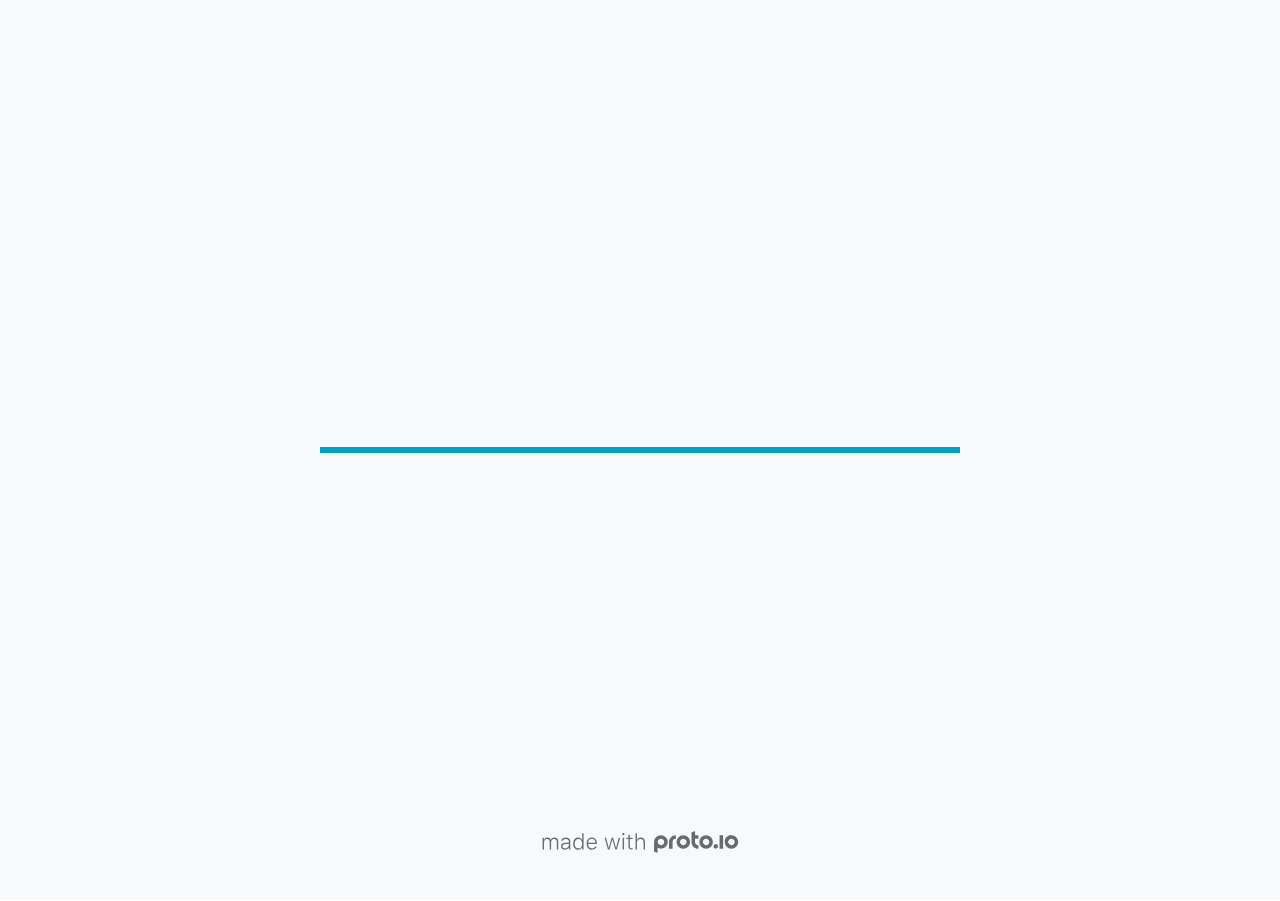
<file: Scarb-Dining-proto/index.html>
<!DOCTYPE HTML>
	<head>

		<meta charset="utf-8">

		<title>Scarb-Dining - Proto.io</title>

		
			<meta name="HandheldFriendly" content="True">
			<meta name="MobileOptimized" content="1366"> 

			
			
			
			<meta name="viewport" content="minimum-scale=1.00, maximum-scale=1.00, initial-scale=1.00, user-scalable=no, shrink-to-fit=no" />

			

			<meta name="format-detection" content="telephone=no">


			

            
            <link rel="icon" sizes="192x192" href="./assets/branding/android-icon-hires.png">
            <link rel="icon" sizes="128x128" href="./assets/branding/android-icon.png">

            
            <link href="./assets/branding/apple-touch-icon-retina180.png" sizes="180x180" rel="apple-touch-icon">

            
            <link href="./assets/branding/apple-touch-icon-retina.png" sizes="114x114" rel="apple-touch-icon">

            
            <link href="./assets/branding/apple-touch-icon.png" sizes="57x57" rel="apple-touch-icon">

            
            <link href="./assets/branding/startup.png" media="(device-width: 320px)" rel="apple-touch-startup-image">

            
            <link href="./assets/branding/startup-retina.png" media="(device-width: 320px) and (device-height: 480px) and (-webkit-device-pixel-ratio: 2)" rel="apple-touch-startup-image">

            
            <link href="./assets/branding/startup-568.png" media="(device-width: 320px) and (device-height: 568px) and (-webkit-device-pixel-ratio: 2)" rel="apple-touch-startup-image">

            
            <link href="./assets/branding/startup-retina-6.png" media="(device-width: 375px) and (device-height: 667px) and (orientation: portrait) and (-webkit-device-pixel-ratio: 2)" rel="apple-touch-startup-image">

            
            <link href="./assets/branding/startup-retina-6plus.png" media="(device-width: 414px) and (device-height: 736px) and (orientation: portrait) and (-webkit-device-pixel-ratio: 3)" rel="apple-touch-startup-image">

            
            <link href="./assets/branding/startup-retina-6plus-landscape.png" media="(device-width: 414px) and (device-height: 736px) and (orientation: landscape) and (-webkit-device-pixel-ratio: 3)" rel="apple-touch-startup-image">

            
            <link href="./assets/branding/startup-ipad.png" media="(device-width: 768px) and (orientation: portrait)" rel="apple-touch-startup-image">

            
            <link href="./assets/branding/startup-ipad-landscape.png" media="(device-width: 768px) and (orientation: landscape)" rel="apple-touch-startup-image">

            
            <link href="./assets/branding/startup-ipad-retina.png" media="(device-width: 768px) and (orientation: portrait) and (-webkit-device-pixel-ratio: 2)" rel="apple-touch-startup-image">

            
            <link href="./assets/branding/startup-ipad-landscape-retina.png" media="(device-width: 768px) and (orientation: landscape) and (-webkit-device-pixel-ratio: 2)" rel="apple-touch-startup-image">

            
            <link href="./assets/branding/startup-ipad-pro.png" media="(device-width: 1024px) and (orientation: portrait) and (-webkit-device-pixel-ratio: 2)" rel="apple-touch-startup-image">

            
            <link href="./assets/branding/startup-ipad-pro-landscape.png" media="(device-width: 1024px) and (orientation: landscape) and (-webkit-device-pixel-ratio: 2)" rel="apple-touch-startup-image">

			<meta http-equiv="cleartype" content="on"> 


			 
		    <script type="text/javascript" src="./scripts/plugins/jquery/jquery.js"></script>

			
				<link rel="stylesheet" href="./stylesheets/player-export.css" />
				<script type="text/javascript" src="./scripts/player-export.js"></script>
			

			
			<script type="text/javascript" src="./libraries/common/components.js"></script> 
			<link type="text/css" rel="Stylesheet" href="./libraries/common/components.1.00.css" /> 

			
					<script type="text/javascript" src="./libraries/generic2/components.js"></script> 
					<link type="text/css" rel="Stylesheet" href="./libraries/generic2/components.1.00.css" /> 
				
				<script type="text/javascript" src="./data/data.js"></script> 
			
				<script src="https://www.youtube.com/player_api"></script> 
			

		<style>
			body { width: 1366px; height: 760px; }
			.landscape, .landscape .prx-page { min-height: 1366px; }
			.portrait, .portrait .prx-page { min-height: 760px; }
		</style>

		<script type="text/javascript">

			prx.ver = '6.6.49.1';
			prx.url.account = 'https://jenishathomas3.proto.io';
			prx.url.staticassets = 'https://gal.proto.io';
			prx.url.devices = 'https://dteyv52hbg2at.cloudfront.net/devices';
			prx.url.static = 'https://dteyv52hbg2at.cloudfront.net';
			prx.url.siteurl = 'proto.io';
			prx.url.crossmsg = 'https://jenishathomas3.proto.io';

			prx.nodejsassetsserver = {};
			prx.nodejsassetsserver.host = ".proto.io";
			prx.nodejsassetsserver.subdomainprefix = "https://at";
			prx.nodejsassetsserver.maxsubdomains = "20";

			prx.device_library = 'generic2';
			prx.devices[prx.device] = {
				name: prx.device
				,defaultOrientation: 'landscape'
				,portrait_applies: 0 //new
				,portrait: [0,0]
				,landscape_applies: 1 //new
				,landscape: [1366,760]
				,allow_orientation_change: 1 //new
				,statusbar_skin: 'default' // new
				,statusbarheightportrait: 0
				,statusbarheightlandscape: 0
				,navigationbar_skin: 'default' //new
				,navigationbarheightportrait: 0
				,navigationbarheightlandscape: 0
				,normalportrait: [0,0]
				,normallandscape: [1366,760]
				,device_s3bucket: '87db266c-30ab-457f-a0a8-b53068e284ab'
				,dpr: '1.00'
				,deviceType: "default"
				,showiPhoneXNotch: false
				,appleWatchRoundedCorners: false
				,scrollType: "default"
				,initialscale: 1.00
				,targetdensitydpi: "device-dpi"
			}

			prx.projectsettings.id = '21784bf7-9e7a-4e72-853d-d72b07544f6e';
			prx.projectsettings.s3b = 'jenishathomas3-1058073-proto';
			prx.projectsettings.account = 'jenishathomas3';
			prx.projectsettings.statusbar = '0'; 
			prx.projectsettings.statusbarapplies = '0';
			prx.projectsettings.navigationbar = '0';
			prx.projectsettings.navigationbarapplies = '0';
			prx.projectsettings.initialpageid = -1;
			
			
			prx.projectsettings.flashactions = 1;
			prx.projectsettings.gatrackingcode = '';

			prx.export2html = '1' == true;
			prx.mobPlayer = 0;

			prx.user.country = 'US';

			prx.s3Links = []; 
			var sLinkedAssets = [];
			

			prx.csrf_token = '48A74E9B06963713D03B5BD0DB74F23D7F6AEF5365A8035305C4F67E8685822F';

            

            
                            prx.assetsAccessToken = "eyJ0eXAiOiJKV1QiLCJhbGciOiJIUzI1NiJ9.eyJkIjp7InVpZCI6Ii0xIiwicHJvamVjdF9pZCI6IjIxNzg0YmY3LTllN2EtNGU3Mi04NTNkLWQ3MmIwNzU0NGY2ZSJ9LCJ2IjowLCJleHAiOjE1OTcyODEyMTgsImlhdCI6MTU5NzEwMTIxOH0.z_V9cNbyt9JAWdClRdpGci2AB-3NlREKYYAUQhqcB2g";

			prx.iniPlayer.iniPreLoad();

		</script>
	</head>

	

			<body class="player device-cursor-web mobile-device-true " " id="mbd" >

				
				<div id="window-wrapper">
					<div id="dragarea"></div>
					<div id="statusbar"></div>
					<div id="underlay" style=""></div>

					<div class="prx-page" data-role="page" id="p-18" data-id="18"></div>
					
						<div class="prx-page" data-role="page" id="p-1" data-id="1"></div>
					
								<div class="prx-page" data-role="page" id="p-2" data-id="2"></div>
							
								<div class="prx-page" data-role="page" id="p-3" data-id="3"></div>
							
								<div class="prx-page" data-role="page" id="p-4" data-id="4"></div>
							
								<div class="prx-page" data-role="page" id="p-5" data-id="5"></div>
							
								<div class="prx-page" data-role="page" id="p-6" data-id="6"></div>
							
								<div class="prx-page" data-role="page" id="p-7" data-id="7"></div>
							
								<div class="prx-page" data-role="page" id="p-8" data-id="8"></div>
							
								<div class="prx-page" data-role="page" id="p-9" data-id="9"></div>
							
								<div class="prx-page" data-role="page" id="p-10" data-id="10"></div>
							
								<div class="prx-page" data-role="page" id="p-11" data-id="11"></div>
							
								<div class="prx-page" data-role="page" id="p-12" data-id="12"></div>
							
								<div class="prx-page" data-role="page" id="p-13" data-id="13"></div>
							
								<div class="prx-page" data-role="page" id="p-14" data-id="14"></div>
							
								<div class="prx-page" data-role="page" id="p-15" data-id="15"></div>
							
								<div class="prx-page" data-role="page" id="p-16" data-id="16"></div>
							
								<div class="prx-page" data-role="page" id="p-17" data-id="17"></div>
							
					<div id="navigationbar"></div>
					<div id="overlay"></div>
					<div id="trash"></div>
					<div id="quick-audios"></div>
				</div>

				 
			<div id="loader-wrapper">
				
				<div class="progress">
					<div class="progress-bar"></div>
				</div>
				<div id="poweredby"></div>
			</div>
			


			</body>
		

</html>
</file>
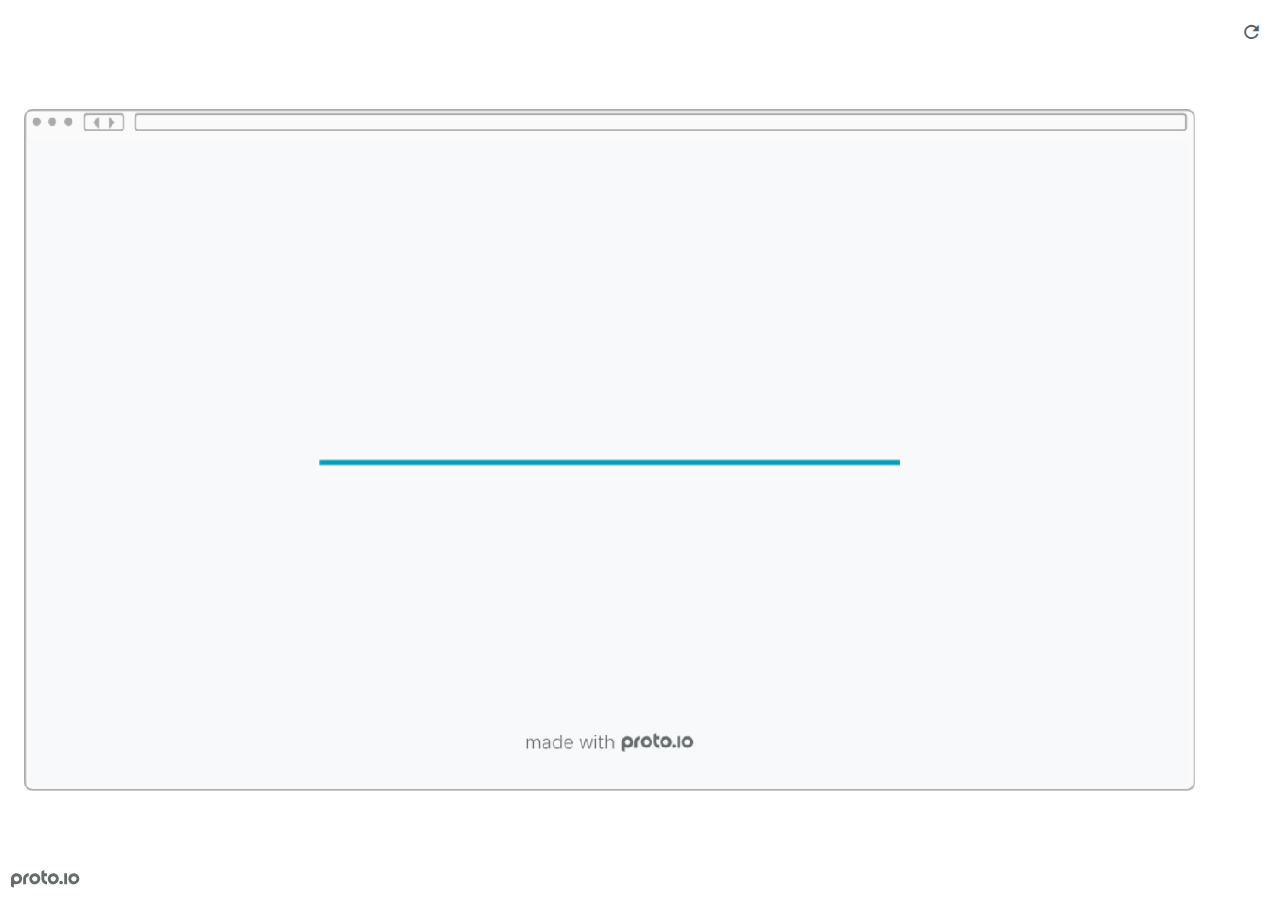
<file: Scarb-Dining-proto/frame.html>
<!DOCTYPE HTML>
    <head>
    <meta charset="utf-8">

    <title>Scarb-Dining - Proto.io player</title>

    

			<link type="text/css" rel="stylesheet" href="./stylesheets/preview-export-min.css">
			<script type="text/javascript" src="./scripts/preview-export-min.js"></script>

		

    <script type="text/javascript">
        var prx = window.prx || {};
        prx.orientation = 'landscape';
        prx.orientations = {};
        prx.orientations.portrait = 0;
        prx.orientations.landscape = 1;
        prx.project = {};
        prx.project.id = '21784bf7-9e7a-4e72-853d-d72b07544f6e';
        prx.project.title = 'Scarb-Dining';
        prx.project.version = 0;
        prx.project.livepreview = 0;
        prx.project.account = "jenishathomas3";
        prx.activePage = {};
        prx.usercountry = "us";
        
            prx.user = false;
        
        prx.skin = 'web';
        prx.ver = '6.6.49.1';
        //prx.flashactions = 1;
		prx.flashactions = 1; //we are not using the DB value anymore

        prx.nodejsassetsserver = {};
        prx.nodejsassetsserver.host = ".proto.io";
        prx.nodejsassetsserver.subdomainprefix = "https://at";
        prx.nodejsassetsserver.maxsubdomains = "20";
        prx.account = "jenishathomas3";
        prx.browserShowScreenshots = 'true';
        prx.url.crossmsg = 'https://jenishathomas3.proto.io';
        prx.playerUrl = 'https://jenishathomas3.proto.io/player/';
        prx.spaces = false;
        prx.csrf_token = 'CBFDA68FB37A570B711FAE840170E02B4478D135A61E012043B0D63277CD80EF';

        
    </script>

    

</head>


<body style="background-color:#FFFFFF">

    

    <div class="page-sidebar">
        
        <div class="sidebar-action-buttons">

            
                <span class="header-action-button player-icon-reload embed-icon-reload" id="refresh-preview">
                    <span class="tooltip">Refresh preview</span>
                </span>
                

        </div>

    </div>

    <div id="maincontent" class="landscape">

        <div id="shortcut-pressed-outer">
            <div id="shortcut-pressed"></div>
        </div>
        

			<div class="frame_generic">
				
				<div class="body_generic skin_web skin-wrapper skin-os-web skin-device-phone skin-model- skin-size-1 skin-color-white skin-orientation-landscape skin-dimensions-1366-760">

					<div class="buttons top"></div>
					<div class="detail-top"></div>
					<div class="web-search"></div>
					<div class="buttons left"></div>

					<div class="body_generic_inner">
						
						<iframe id="pio-playerframe" src="index.html" scrolling="NO" style="width: 1366px; height: 760px;" webkitAllowFullScreen mozallowfullscreen allowFullScreen allowvr allow="autoplay"></iframe>
						
                                <script type="text/javascript">
                                    // remove parameter from address bar immediately if no changes
                                    let url = new URL(window.location.href);
                                    url.searchParams.delete('hc');
                                    window.history.replaceState({}, document.title, url.toString());
                                </script>
                            
					</div>

					<div class="buttons right"></div>
					<div class="detail-bottom"></div>
				</div>
				
			</div>
		
    </div>

    

    
            <div id="branding"></div>
        
</body>


<script type="text/javascript">
    
</script>
</html>
</file>
<file: Scarb-Dining-proto/stylesheets/player-export.css>
/*!
 * 
 *                                                                       
 *                              ::;;;;                                   
 *    ::,,,,::    ::,,  ,,,,::::::11ii::,,::,,,,::      ::::,,::,,,,::   
 *  ,,111111ii,,::1111::111111ii::111111::111111ii,,    ii11,,ii111111,, 
 *  11ii::;;11;;ii11::iiii::;;11;;11ii::ii11::::11ii    ii11;;11;;::ii11 
 *  11;;  ::11ii11;;::11ii  ::11ii11ii,,iiii..  iiii    ii11;;11::  ;;11 
 *  1111;;ii11;;11;;,,ii11::ii11;;ii11;;;;11;;;;11;;;;;;ii11::11ii;;11ii 
 *  11111111;;::11;;  ::ii1111;;  ::ii11::ii1111ii::11ii;;11,,;;1111ii:: 
 *  11;;,,::  ,,::,,      ::,,        ::::  ::::    ,,,,::::    ::,,     
 *  ;;;;                                                                 
 *                                                                       
 *  Build: 8/6/2020, 11:42:36 AM
 */

/*!
 * Waves v0.5.5
 * http://fian.my.id/Waves
 *
 * Copyright 2014 Alfiana E. Sibuea and other contributors
 * Released under the MIT license
 * https://github.com/fians/Waves/blob/master/LICENSE
 */.mask-inner{position:relative;background-size:100% 100%;background-repeat:no-repeat}.mask-inner .mask-inner{transform:none!important}.mask-border .mborder,.mask-filter{height:100%;width:100%}.mask-border .mborder{border:1px solid hsla(0,0%,100%,.8);position:absolute;pointer-events:none}.mask-border .area-border{border:1px solid #00a1c0;left:0;top:0;position:absolute;transform-origin:0 0;box-sizing:border-box}.mask-border .mask-radius{width:100%;height:100%;overflow:hidden;position:absolute}.mask-border .mask-radius .mask-radius-border{position:relative;width:100%;height:100%;border:1px solid hsla(0,0%,100%,.8)}.mask-border.hide-handles .prx-resizable-handle{opacity:0;pointer-events:none!important}.mask-border.hide-handles .area-border{border:1px dashed #b4bcbf}.mask-wrapper{overflow:hidden;height:100%;pointer-events:none}.mask-wrapper.borderPos-inside{box-sizing:border-box}.mask-wrapper.borderPos-outside{width:100%;height:100%}.mask-wrapper.borderPos-outside .mask-inner{box-sizing:content-box}.mask-edit-mode-handles{pointer-events:none}.mask-edit-mode-handles.hide-handles .prx-resizable-handle,.mask-edit-mode-handles.hide-handles .prx-rotate-handle{opacity:0;pointer-events:none!important}.mask-edit-mode-handles.hide-handles .xborder{border-color:#b4bcbf!important}abbr,address,article,aside,audio,b,blockquote,body,caption,cite,code,dd,del,dfn,div,dl,dt,em,fieldset,figure,footer,form,h1,h2,h3,h4,h5,h6,header,hgroup,html,i,iframe,img,ins,kbd,label,legend,li,mark,menu,nav,object,ol,p,pre,q,samp,section,small,span,strong,sub,sup,table,tbody,td,tfoot,th,thead,time,tr,ul,var,video{margin:0;padding:0;border:0;outline:0;font-size:100%;background:transparent}article,aside,details,figcaption,figure,footer,header,hgroup,nav,section{display:block}audio,canvas,video{display:inline-block;*display:inline;*zoom:1}[hidden],audio:not([controls]){display:none}html{font-size:100%;-webkit-text-size-adjust:100%;-ms-text-size-adjust:100%}body{margin:0;font-size:13px}body,button,input,select,textarea{font-family:sans-serif;color:#222}a{color:#00e}a:visited{color:#551a8b}a:hover{color:#06e}a:focus{outline:thin dotted}a:active,a:hover{outline:0}abbr[title]{border-bottom:1px dotted}b,strong{font-weight:700}blockquote{margin:1em 40px}dfn{font-style:italic}hr{display:block;height:1px;border:0;border-top:1px solid #ccc;margin:1em 0;padding:0}ins{background:#ff9;text-decoration:none}ins,mark{color:#000}mark{background:#ff0;font-style:italic;font-weight:700}code,kbd,pre,samp{font-family:monospace,serif;_font-family:courier new,monospace;font-size:1em}pre{white-space:pre;white-space:pre-wrap;word-wrap:break-word}q{quotes:none}q:after,q:before{content:"";content:none}small{font-size:85%}sub,sup{font-size:75%;line-height:0;position:relative;vertical-align:baseline}sup{top:-.5em}sub{bottom:-.25em}ol,ul{margin:1em 0;padding:0 0 0 40px}dd{margin:0 0 0 40px}nav ol,nav ul{list-style:none;list-style-image:none;margin:0;padding:0}img{border:0;-ms-interpolation-mode:bicubic}svg:not(:root){overflow:hidden}figure,form{margin:0}fieldset{margin:0}fieldset,legend{border:0;padding:0}legend{*margin-left:-7px}button,input,select,textarea{font-size:100%;margin:0;vertical-align:baseline;*vertical-align:middle}button,input{line-height:normal;*overflow:visible}table button,table input{*overflow:auto}[role=button],button,input[type=button],input[type=reset],input[type=submit]{-webkit-appearance:button}input[type=checkbox],input[type=radio]{box-sizing:border-box;padding:0}input[type=search]{-webkit-appearance:textfield;-moz-box-sizing:content-box;-webkit-box-sizing:content-box;box-sizing:content-box}input[type=search]::-webkit-search-decoration{-webkit-appearance:none}button::-moz-focus-inner{border:0;padding:0}textarea{overflow:auto;vertical-align:top;resize:vertical}input:invalid,textarea:invalid{background-color:#f0dddd}table{border-collapse:collapse;border-spacing:0}td{vertical-align:top}.nocallout{-webkit-touch-callout:none}textarea[contenteditable]{-webkit-appearance:none}.gifhidden{position:absolute;left:-100%}.ir{display:block;border:0;text-indent:-999em;overflow:hidden;background-color:transparent;background-repeat:no-repeat;text-align:left;direction:ltr}.ir br{display:none}.hidden{display:none!important;visibility:hidden}.visuallyhidden{border:0;clip:rect(0 0 0 0);height:1px;margin:-1px;overflow:hidden;padding:0;position:absolute;width:1px}.visuallyhidden.focusable:active,.visuallyhidden.focusable:focus{clip:auto;height:auto;margin:0;overflow:visible;position:static;width:auto}.invisible{visibility:hidden}.clearfix:after,.clearfix:before{content:"";display:table}.clearfix:after{clear:both}.clearfix{*zoom:1}@media print{*{background:transparent!important;color:#000!important;text-shadow:none!important;filter:none!important;-ms-filter:none!important}a,a:visited{text-decoration:underline}a[href]:after{content:" (" attr(href) ")"}abbr[title]:after{content:" (" attr(title) ")"}.ir a:after,a[href^="#"]:after,a[href^="javascript:"]:after{content:""}blockquote,pre{border:1px solid #999;page-break-inside:avoid}thead{display:table-header-group}img,tr{page-break-inside:avoid}img{max-width:100%!important}@page{margin:.5cm}h2,h3,p{orphans:3;widows:3}h2,h3{page-break-after:avoid}}#eval-iframe{display:none}body{-webkit-appearance:none;-webkit-box-flex:1;-webkit-touch-callout:none;-webkit-tap-highlight-color:rgba(0,0,0,0)}*{-webkit-user-select:none;-khtml-user-select:none;-moz-user-select:-moz-none;-o-user-select:none;user-select:none}input,textarea{-webkit-user-select:text;-khtml-user-select:text;-moz-user-select:text;-o-user-select:text;user-select:text}#dragarea{font-family:Helvetica,Arial,sans-serif;text-align:left}.text{height:95%;overflow:auto}.wrap{overflow:hidden}.pos,.spos{position:absolute}.action-highlight{position:absolute;top:0;left:0;height:100%;width:100%;background:rgba(255,255,0,.5);background:rgba(64,208,255,.3);opacity:0;pointer-events:none;-webkit-transition:opacity .2s ease-in;transition:opacity .2s ease-in;border:2px solid #40c8f4;padding:3px;box-sizing:border-box}.action-highlight-simple-visible,.action-highlight-visible{opacity:1}#appModeNote{background-color:#333;border-top:5px solid #000;bottom:0;color:#f0f0f0;display:none;font-family:helvetica;left:0;padding:10px 0;position:fixed;text-align:center;width:100%}#appModeNote em{display:block;font-size:20px;font-weight:700;line-height:26px}#appModeNote span{display:block;font-size:14px;line-height:20px}.hidden{display:none}.prx-page.loadedFrom{display:block}.prx-page.loadedTo{z-index:999999}.prx-page.loadedTo-1{z-index:10000000}.prx-page.loadedTo-2{z-index:10000001}.prx-page.loadedTo-3{z-index:10000002}.prx-page.loadedTo-4{z-index:10000003}.prx-page.loadedTo-5{z-index:10000004}.prx-page.loadedTo-6{z-index:10000005}.prx-page.loadedTo-7{z-index:10000006}.prx-page.loadedTo-8{z-index:10000007}.prx-page.loadedTo-9{z-index:10000008}.prx-page.loadedTo-10{z-index:10000009}.prx-page.loadedTo-11{z-index:10000010}.prx-page.loadedTo-12{z-index:10000011}.prx-page.loadedTo-13{z-index:10000012}.prx-page.loadedTo-14{z-index:10000013}.prx-page.loadedTo-15{z-index:10000014}.prx-page.loadedTo-16{z-index:10000015}.prx-page.loadedTo-17{z-index:10000016}.prx-page.loadedTo-18{z-index:10000017}.prx-page.loadedTo-19{z-index:10000018}.prx-page.loadedTo-20{z-index:10000019}.prx-page.loadedTo-21{z-index:10000020}.prx-page.loadedTo-22{z-index:10000021}.prx-page.loadedTo-23{z-index:10000022}.prx-page.loadedTo-24{z-index:10000023}.prx-page.loadedTo-25{z-index:10000024}.prx-page.loadedTo-26{z-index:10000025}.prx-page.loadedTo-27{z-index:10000026}.prx-page.loadedTo-28{z-index:10000027}.prx-page.loadedTo-29{z-index:10000028}.prx-page.loadedTo-30{z-index:10000029}#navigationbar,#statusbar{background:transparent 0 0;display:block;width:100%;border:0;top:0;position:fixed;z-index:1}#loader-wrapper{background:#f8f9fa;height:100%;left:0;position:fixed;top:0;width:100%;z-index:99999;font-size:11px}#loader-wrapper .progress{position:absolute;top:50%;left:50%;transform:translate(-50%,-50%);-ms-transform:translate(-50%,-50%);-webkit-transform:translate(-50%,-50%);width:50%;height:4px;background-color:#ddd}#loader-wrapper .progress-bar{position:relative;width:0;height:4px;-webkit-transition:.4s linear;-moz-transition:.4s linear;-o-transition:.4s linear;transition:.4s linear;-webkit-transition-property:width,background-color;-moz-transition-property:width,background-color;-o-transition-property:width,background-color;transition-property:width,background-color}#loader-wrapper .progress-bar:before,.progress-bar:after{content:"";position:absolute;top:0;left:0;right:0}#loader-wrapper .progress-bar:before{bottom:0;background-color:#ddd}#loader-wrapper .progress-bar:after{z-index:2;bottom:0;background:#00a1c0}#loader-wrapper #app-icon{position:absolute;top:50%;left:50%;transform:translate(-50%,-150%);-ms-transform:translate(-50%,-150%);-webkit-transform:translate(-50%,-150%);width:114px;height:114px}#loader-wrapper #poweredby{position:absolute;bottom:5%;left:50%;transform:translate(-50%);-ms-transform:translate(-50%);-webkit-transform:translate(-50%);width:100%;height:16px;background-image:url(/images/player/player-logo.svg);background-repeat:no-repeat;background-position:top;background-size:auto 200%;z-index:99999}body{-moz-transition:opacity .3s linear;-o-transition:opacity .3s linear;-webkit-transition:opacity .3s linear;transition:opacity .3s linear}.reloading{background:#fff!important;opacity:0}@media (min-width:481px) and (max-width:1079px){#loader-wrapper .progress,#loader-wrapper .progress-bar{height:4px}}@media (min-width:1080px){#loader-wrapper #poweredby{height:24px}#loader-wrapper .progress,#loader-wrapper .progress-bar{height:6px}}@media (width:1280px) and (height:768px){#loader-wrapper .progress,#loader-wrapper .progress-bar{height:2px}}.pointer-events-none{pointer-events:none!important}body .prx-page{-webkit-trans1form:translate3d(0,0,0)}.prx-page .type-symbol .box{-w1ebkit-transform:translateZ(0)}html{background:transparent}body{background:#fff;overflow:hidden}body.mobile-device-true *{-webkit-text-size-adjust:100%}body.mobile-device-false *{-webkit-text-size-adjust:initial}#window-wrapper{width:100%;height:100%;overflow:hidden;position:relative}#dragarea{background:transparent;display:none}#overlay,#quick-audios,#trash,#underlay{position:absolute;top:0;left:0}#quick-audios,#trash{display:none}.visible{display:block!important}.iScrollHorizontalScrollbar,.iScrollVerticalScrollbar{z-index:auto!important}.overlay{position:fixed;left:0;right:0;bottom:0;top:0}.ui-mobile-viewport-transitioning,.ui-mobile-viewport-transitioning .prx-page{o1verflow:visible!important}.box[style*="z-index:0;"],.box[style*="z-index: 0;"]{z-index:auto!important}.box[data-mpoverlay="1"]{pos1ition:fixed}#temp-for-external-link{display:none}#dragarea,html{background:transparent!important}.hide{display:none!important}*{outline:none}.ghost-component,.ghost-component *,.ghost-component .box *{pointer-events:none!important}#statusbar{position:fixed!important}.prx-page{position:absolute;display:none}.prx-page.prx-page-active,.prx-page[class*=prx-page-transitioning-]{display:block}.prx-page[class*=prx-page-transitioning-]{overflow:hidden}.prx-page.prx-page-transitioning-overlay-in-source,.prx-page.prx-page-transitioning-overlay-out-target{overflow:visible}.prx-page.prx-page-below{z-index:10}.prx-page.prx-page-above{z-index:20}#overlay{z-index:30}.prx-page.prx-page-transition-flip,.prx-page.prx-page-transition-turn{-webkit-backface-visibility:hidden;-moz-backface-visibility:hidden;backface-visibility:hidden}.prx-page.prx-page-transition-turn{-webkit-transform:translateZ(0);-moz-transform:translateZ(0);-webkit-transform-origin:0 center;-moz-transform-origin:0 center;transform-origin:0 center;transform:translateZ(0)}.prx-page.prx-page-transition-flow:not(.prx-page-transition-flow-overlay),.prx-page.prx-page-transition-overlay-top{box-shadow:0 0 20px rgba(0,0,0,.4)}.prx-page-above.prx-page-transition-notificationInWatchOS{transition:background-color .45s ease-out}.prx-page-above.prx-page-transition-notificationInWatchOS.prx-page-transition-notificationInWatchOS-notification-in{background-color:transparent!important;transition:background-color 0s ease-out}.device-cursor-touch,.device-cursor-touch *{cursor:url(/images/player/touch-cursor-64.png) 32 32,default}.device-cursor-web,.device-cursor-web *{cursor:default}.device-cursor-web .delayedtap,.device-cursor-web .delayedtap *,.device-cursor-web .interaction-click,.device-cursor-web .interaction-click *,.device-cursor-web .interaction-tap,.device-cursor-web .interaction-tap *,.device-cursor-web .release,.device-cursor-web .release *,.device-cursor-web .touch,.device-cursor-web .touch *{cursor:pointer;cursor:hand}.device-cursor-web [data-component-type=text]{cursor:default}.device-cursor-web .move,.device-cursor-web .move *{cursor:move}.device-cursor-web input,.device-cursor-web textarea{cursor:text}.do-chrome-fix #window-wrapper{-webkit-perspective:1}.do-chrome-fix .pos{-webkit-backface-visibility:hidden;-webkit-transform:translateZ(0)}.do-chrome-fix *{-w1ebkit-transform:translateZ(0) scale(1) scaleX(1) skew(0deg,0deg) skewX(0deg) skewY(0deg) rotateX(0deg) rotateY(0deg) rotate(0deg)}.do-chrome-fix.dont-do-chrome-fix #window-wrapper{-webkit-perspective:none}.do-chrome-fix.dont-do-chrome-fix .pos{-webkit-backface-visibility:visible;-webkit-transform:none}.prx-page-transitioning:not(.prx-page-transitioning-overlay-in-source):not(.loadedFrom) [data-mpoverlay="1"]{display:none}#fps{position:fixed;z-index:9999;font-size:18px;top:20px;left:20px;background:rgba(0,0,0,.8);border-radius:6px;color:#fff;padding:3px 10px}#fps,.cbutton{pointer-events:none}.cbutton{position:absolute;display:inline-block;padding:0;border:none;background:none;color:#286aab;font-size:1.4em;overflow:visible;-webkit-transition:color .7s;transition:color .7s;-webkit-tap-highlight-color:rgba(0,0,0,0)}.cbutton.cbutton--click,.cbutton:focus{outline:none;color:#3c8ddc}.cbutton:after{position:absolute;width:100%;height:100%;border-radius:50%;content:"";opacity:0;pointer-events:none}.cbutton--effect-jelena:after{border:3px solid hsla(0,0%,82.7%,.7)}.cbutton--effect-jelena.cbutton--click:after{-webkit-animation:anim-effect-jelena .3s ease-out forwards;animation:anim-effect-jelena .3s ease-out forwards}@-webkit-keyframes anim-effect-jelena{0%{opacity:1;-webkit-transform:scale3d(.6,.6,1);transform:scale3d(.6,.6,1)}to{opacity:0;-webkit-transform:scale3d(1.2,1.2,1);transform:scale3d(1.2,1.2,1)}}@keyframes anim-effect-jelena{0%{opacity:1;-webkit-transform:scale3d(.5,.5,1);transform:scale3d(.5,.5,1)}to{opacity:0;-webkit-transform:scale3d(1.2,1.2,1);transform:scale3d(1.2,1.2,1)}}.cbutton--effect-sanja:after{background:hsla(0,0%,75.3%,.3)}.cbutton--effect-sanja.cbutton--click:after{-webkit-animation:anim-effect-sanja 1s ease-out forwards;animation:anim-effect-sanja 1s ease-out forwards}@-webkit-keyframes anim-effect-sanja{0%{opacity:1;-webkit-transform:scale3d(.5,.5,1);transform:scale3d(.5,.5,1)}25%{opacity:1;-webkit-transform:scaleX(1);transform:scaleX(1)}to{opacity:0;-webkit-transform:scaleX(1);transform:scaleX(1)}}@keyframes anim-effect-sanja{0%{opacity:1;-webkit-transform:scale3d(.5,.5,1);transform:scale3d(.5,.5,1)}25%{opacity:1;-webkit-transform:scaleX(1);transform:scaleX(1)}to{opacity:0;-webkit-transform:scaleX(1);transform:scaleX(1)}}#log{position:fixed;z-index:9999;font-size:24px;top:20px;right:20px;pointer-events:none}.watchOSscrollbars .iScrollVerticalScrollbar{position:fixed!important;width:12px!important;background-color:hsla(0,0%,100%,.3)!important;border-radius:8px!important;z-index:99999!important}.watchOSscrollbars .iScrollIndicator{background:#fff!important;border-radius:8px!important;left:2px!important;width:8px!important}.applewatch-rounded-corners{-webkit-clip-path:inset(0 0 0 0 round 63px);clip-path:inset(0 0 0 0 round 63px)}.group-action-prediv{position:absolute}.player .type-symbol.type-symbol-transparent .group-action-prediv{pointer-events:auto}.initialise-hidden-container{display:block!important;visibility:hidden!important}.a-enter-vr{height:0!important}.fullscreen-vr .prx-page{transform:none!important;position:fixed!important}

/*!
 * Waves v0.5.5
 * http://fian.my.id/Waves
 *
 * Copyright 2014 Alfiana E. Sibuea and other contributors
 * Released under the MIT license
 * https://github.com/fians/Waves/blob/master/LICENSE
 */.waves-effect{position:relative;overflow:hidden}.waves-effect.box{position:absolute}.waves-effect .waves-ripple{position:absolute;border-radius:50%;width:100px;height:100px;margin-top:-50px;margin-left:-50px;opacity:0;background-color:rgba(0,0,0,.2);pointer-events:none}.waves-effect.waves-light .waves-ripple{background-color:hsla(0,0%,100%,.4)}.waves-button,.waves-circle{-webkit-mask-image:-webkit-radial-gradient(circle,#fff 100%,#000 0);mask-image:radial-gradient(circle,#fff 100%,#000 0)}.waves-button,.waves-button-input,.waves-button:hover,.waves-button:link,.waves-button:visited{white-space:nowrap;vertical-align:middle;cursor:pointer;border:none;outline:none;color:inherit;background-color:transparent;font-size:14px;text-align:center;text-decoration:none;z-index:1}.waves-button{padding:10px 15px;border-radius:2px}.waves-button-input{margin:0;padding:10px 15px}.waves-input-wrapper{border-radius:2px;vertical-align:bottom}.waves-input-wrapper.waves-button{padding:0}.waves-input-wrapper .waves-button-input{position:relative;top:0;left:0;z-index:1}.waves-block{display:block}a.waves-effect .waves-ripple{z-index:-1}#loader-wrapper #poweredby{background-image:url(../images/player/player-logo.svg)!important}.device-cursor-touch,.device-cursor-touch *{cursor:url(../images/player/touch-cursor-64.png) 32 32,default!important}
</file>
<file: Scarb-Dining-proto/libraries/common/components.1.00.css>
.type-shapes .shape-wrapper{width:100%;height:100%;-moz-box-sizing:border-box;-webkit-box-sizing:border-box;box-sizing:border-box;background-clip:content-box}.type-shapes .shapes-text-container{position:absolute;top:0;left:0;right:0;display:table;width:100%;height:100%;text-align:center}.type-shapes .shapes-text-container>span{display:table-cell;vertical-align:middle}.type-shapes svg{overflow:visible}.player .type-symbol{overflow:hidden}.player .type-symbol.symbol-scroll{-webkit-perspective:1000}.player .type-symbol.type-symbol-transparent{pointer-events:none !important}.player .type-symbol.type-symbol-transparent .box{pointer-events:auto}.type-symbol.fullscreen{transform:none !important;width:100vw !important;height:100vh !important}.type-symbol>.type-symbol-hover-message,.type-symbol.ui-draggable-dragging:hover>.type-symbol-hover-message,.type-symbol.prx-resizable-resizing:hover>.type-symbol-hover-message{display:none;position:absolute;color:#fff;font-family:Helvetica, Arial, sans-serif !important;background:rgba(0,0,0,0.7);top:50%;left:50%;text-align:center;position:absolute;pointer-events:none;width:70px;height:30px;line-height:15px;font-size:10px !important;border-radius:3px;margin:-20px 0 0 -40px;padding:5px}.type-symbol:hover>.type-symbol-hover-message{display:block}.type-vrsymbol.fullscreen{transform:none !important;width:100vw !important;height:100vh !important}.type-vrsymbol.fullscreen canvas{width:100vw !important;height:100vh !important}.type-vrsymbol>.type-vrsymbol-hover-message,.type-vrsymbol.ui-draggable-dragging:hover>.type-vrsymbol-hover-message,.type-vrsymbol.prx-resizable-resizing:hover>.type-vrsymbol-hover-message{display:none;position:absolute;color:#fff;font-family:Helvetica, Arial, sans-serif !important;background:rgba(0,0,0,0.7);top:50%;left:50%;text-align:center;position:absolute;pointer-events:none;width:70px;height:30px;line-height:15px;font-size:10px !important;border-radius:3px;margin:-20px 0 0 -40px;padding:5px}.type-vrsymbol:hover>.type-vrsymbol-hover-message{display:block}.type-text.v2-text .text-contents{o1verflow:hidden;width:100%;height:100%}.type-text.v2-text.box [data-editableProperty]{word-wrap:break-word !important}.type-text .autoresize{white-space:nowrap}.player .type-text .autoResize-true{white-space:nowrap}.type-richtext p{margin:0;line-height:normal}.type-rectangle .inner-rec{position:absolute;width:100%;height:100%;-moz-box-sizing:border-box;-webkit-box-sizing:border-box;box-sizing:border-box;background-clip:content-box}.type-rectangle .shapes-image-background{top:0;left:0;width:100%;height:100%;position:absolute;background-position:center;background-repeat:no-repeat}.type-rectangle[data-shape-type="oval"] .shapes-image-background{border-radius:50%}.type-rectangle .shapes-text-container{display:table;width:100%;height:100%;text-align:center}.type-rectangle .shapes-text-container>span{display:table-cell;vertical-align:middle}.type-horizontalline .inner{width:100%;height:0}.type-verticalline .inner{width:0;height:100%}.type-actionarea .inner-rec{width:100%;height:100%}.type-actionarea .inner-rec div{width:100%;height:100%;background:#40C8F4;opacity:0.4;-moz-box-sizing:border-box;-webkit-box-sizing:border-box;box-sizing:border-box}.type-actionarea .inner-rec div:before{content:" ";display:block;position:absolute;top:50%;left:50%;width:24px;height:24px;margin:-12px 0 0 -12px}.player .type-actionarea .inner-rec div{background:transparent}.player .type-actionarea .inner-rec div:before{background-image:none}.type-image,.type-image .type-image-wrapper{background:0 0 repeat;background-size:100% 100%;width:100%;height:100%;background-clip:content-box}.type-image .type-image-wrapper.type-image-svg{background:center center no-repeat;background-size:contain}.type-image .type-image-wrapper img{display:none}.player .type-image .type-image-wrapper.gif img{display:block !important;width:1px;height:1px;opacity:0.1}.type-image.type-image-repeater,.type-image.type-image-repeater .type-image-wrapper{background-size:auto}.type-image .image-inner{width:100%;height:100%}.type-image .image-inner.borderPos-inside .type-image-wrapper{box-sizing:border-box;background-origin:border-box}.type-image .image-inner.borderPos-outside{display:-webkit-box;display:-moz-box;display:-ms-flexbox;display:-webkit-flex;display:flex;-moz-flex-flow:row;-ms-flex-flow:row;-webkit-flex-flow:row;flex-flow:row;-moz-box-orient:horizontal;-ms-box-orient:horizontal;-webkit-box-orient:horizontal;box-orient:horizontal;-ms-align-items:center;-webkit-align-items:center;align-items:center;-ms-box-align:center;-webkit-box-align:center;box-align:center;-ms-flex-align:center;-webkit-flex-align:center;flex-align:center;-ms-justify-content:center;-webkit-justify-content:center;justify-content:center;-ms-box-pack:center;-webkit-box-pack:center;box-pack:center;-ms-flex-pack:center;-webkit-flex-pack:center;flex-pack:center}.type-image .image-inner.borderPos-outside .type-image-wrapper{-ms-flex-shrink:0;-webkit-flex-shrink:0;flex-shrink:0;box-sizing:content-box}.type-image>.type-image-hover-message,.type-image.ui-draggable-dragging:hover>.type-image-hover-message,.type-image.prx-resizable-resizing:hover>.type-image-hover-message{display:none;position:absolute;color:#fff;font-family:Helvetica, Arial, sans-serif !important;background:rgba(0,0,0,0.7);top:50%;left:50%;text-align:center;position:absolute;pointer-events:none;width:70px;height:30px;line-height:15px;font-size:10px !important;border-radius:3px;margin:-20px 0 0 -40px;padding:5px}.type-image:hover>.type-image-hover-message{display:block}.type-placeholder .bg{position:absolute;width:100%;height:100%;-moz-box-sizing:border-box;-webkit-box-sizing:border-box;box-sizing:border-box}.type-placeholder .diagonal{border:0px solid transparent;position:absolute;-moz-box-sizing:border-box;-webkit-box-sizing:border-box;box-sizing:border-box}.type-placeholder .diagonal1{-moz-transform-origin:0 0;-webkit-transform-origin:0 0;-o-transform-origin:0 0;transform-origin:0 0}.type-placeholder .diagonal2{-moz-transform-origin:right top;-webkit-transform-origin:right top;-o-transform-origin:right top;transform-origin:right top}.type-placeholder .contents{width:100%;height:100%;display:-webkit-box;display:-moz-box;display:-ms-flexbox;display:-webkit-flex;display:flex;-ms-justify-content:center;-webkit-justify-content:center;justify-content:center;-ms-box-pack:center;-webkit-box-pack:center;box-pack:center;-ms-flex-pack:center;-webkit-flex-pack:center;flex-pack:center;-ms-align-items:center;-webkit-align-items:center;align-items:center;-ms-box-align:center;-webkit-box-align:center;box-align:center;-ms-flex-align:center;-webkit-flex-align:center;flex-align:center}.type-placeholder .contents>span{display:inline-block}.type-placeholder .contents span[data-editableproperty]:empty{padding:0}.type-webview .webview-scroll-wrapper{width:100%;height:100%;-webkit-overflow-scrolling:touch;overflow:auto}.type-webview iframe{width:100%;height:100%;border:none}.type-html iframe{width:100%;height:100%;overflow:hidden;border:none}.type-animationtarget{position:relative}.type-animationtarget.type-animatiotarget-fixed-positioning{position:absolute}.type-animationtarget .animationtarget-circle{-moz-box-sizing:border-box;-webkit-box-sizing:border-box;box-sizing:border-box;width:0;height:0;position:absolute;top:0;left:0;border-radius:50%;display:none}.type-animationtarget .animationtarget-vertical{position:absolute;top:0}.type-animationtarget .animationtarget-horizontal{position:absolute;top:0%;left:0}.player .type-animationtarget{opacity:0 !important;pointer-events:none !important}.type-bannerad .bannerad-outer{display:table;height:100%;width:100%}.type-bannerad .bannerad-inner{display:table-cell;position:relative;text-align:center;vertical-align:middle;width:100%;background-size:100% 100%}.type-tooltip .tooltip-content-wrapper{width:100%;height:100%;position:relative}.type-tooltip .tooltip-content-wrapper .tooltip-outer{position:absolute;overflow:hidden}.type-tooltip .tooltip-content-wrapper .tooltip{position:absolute;-moz-transform:rotate(45deg);-webkit-transform:rotate(45deg);transform:rotate(45deg);filter:progid:DXImageTransform.Microsoft.Matrix(sizingMethod='auto expand', M11=0.7071067811865476, M12=-0.7071067811865475, M21=0.7071067811865475, M22=0.7071067811865476);-ms-filter:"progid:DXImageTransform.Microsoft.Matrix(SizingMethod='auto expand', M11=0.7071067811865476, M12=-0.7071067811865475, M21=0.7071067811865475, M22=0.7071067811865476)";-moz-box-sizing:border-box;-webkit-box-sizing:border-box;box-sizing:border-box}.type-tooltip .tooltip-content-wrapper .tooltip-content-outer{position:absolute;width:100%;height:100%;-moz-box-sizing:border-box;-webkit-box-sizing:border-box;box-sizing:border-box}.type-tooltip .tooltip-content-wrapper .tooltip-content{width:100%;height:100%;overflow:hidden;padding:10px;-moz-box-sizing:border-box;-webkit-box-sizing:border-box;box-sizing:border-box}.type-tooltip.verticalAlignCenter .tooltip-content{display:-webkit-box;display:-moz-box;display:-ms-flexbox;display:-webkit-flex;display:flex;-ms-box-align:center;-webkit-box-align:center;box-align:center;-ms-flex-align:center;-webkit-flex-align:center;flex-align:center;-ms-align-items:center;-webkit-align-items:center;align-items:center}.type-tooltip.verticalAlignCenter .tooltip-content .tooltip-text{width:100%}.type-vectoranimation .type-vectoranimation-wrapper{width:100%;height:100%}.type-vectoranimation .bodymovin,.type-vectoranimation .bodymovin-player{width:100%;height:100%}.type-vectoranimation .vector-inner{width:100%;height:100%}.type-vectoranimation .vector-inner.borderPos-inside .type-vectoranimation-wrapper{box-sizing:border-box;background-origin:border-box;overflow:hidden}.type-vectoranimation .vector-inner.borderPos-outside{display:-webkit-box;display:-moz-box;display:-ms-flexbox;display:-webkit-flex;display:flex;-moz-flex-flow:row;-ms-flex-flow:row;-webkit-flex-flow:row;flex-flow:row;-moz-box-orient:horizontal;-ms-box-orient:horizontal;-webkit-box-orient:horizontal;box-orient:horizontal;-ms-align-items:center;-webkit-align-items:center;align-items:center;-ms-box-align:center;-webkit-box-align:center;box-align:center;-ms-flex-align:center;-webkit-flex-align:center;flex-align:center;-ms-justify-content:center;-webkit-justify-content:center;justify-content:center;-ms-box-pack:center;-webkit-box-pack:center;box-pack:center;-ms-flex-pack:center;-webkit-flex-pack:center;flex-pack:center}.type-vectoranimation .vector-inner.borderPos-outside .type-vectoranimation-wrapper{-ms-flex-shrink:0;-webkit-flex-shrink:0;flex-shrink:0;box-sizing:content-box}.type-vectoranimation>.type-vectoranimation-hover-message,.type-vectoranimation.ui-draggable-dragging:hover>.type-vectoranimation-hover-message,.type-vectoranimation.prx-resizable-resizing:hover>.type-vectoranimation-hover-message{display:none;position:absolute;color:#fff;font-family:Helvetica, Arial, sans-serif !important;background:rgba(0,0,0,0.7);top:50%;left:50%;text-align:center;position:absolute;pointer-events:none;width:70px;height:45px;line-height:15px;font-size:10px !important;border-radius:3px;margin:-27px 0 0 -40px;padding:5px}.type-vectoranimation:hover>.type-vectoranimation-hover-message{display:block}.type-basic-tabbar ul{margin:0;padding:0;list-style:none;height:100%}.type-basic-tabbar ul li{margin:0;padding:0;float:left;text-align:center;height:100%;position:relative}.type-basic-tabbar ul li:first-child{border-left:0 none !important}.type-basic-tabbar ul li input{display:none}.type-basic-tabbar ul li label{width:100%;height:100%;display:block}.type-basic-tabbar ul li label .icon-wrapper{width:100%;height:100%;display:block}.type-basic-tabbar ul li label .icon{height:100%;background-position:center center;background-repeat:no-repeat;background-size:auto 60%;-webkit-mask-size:auto 60%;mask-size:auto 60%;-webkit-mask-repeat:no-repeat;mask-repeat:no-repeat;-webkit-mask-position:center center;mask-position:center center}.type-basic-tabbar.type-basic-tabbar-icon-top ul li label .icon{height:75%}.type-basic-tabbar.type-basic-tabbar-icon-top ul li label .caption{display:inline-block;width:100%;height:25%;float:left}.type-generic-onoffswitch input[type=checkbox]{display:none}.type-generic-onoffswitch label{display:block;overflow:hidden}.type-generic-onoffswitch .onoffswitch-inner{width:200%;margin-left:-100%;-moz-transition:margin 0.3s ease-in 0s;-webkit-transition:margin 0.3s ease-in 0s;-ms-transition:margin 0.3s ease-in 0s;-o-transition:margin 0.3s ease-in 0s;transition:margin 0.3s ease-in 0s}.type-generic-onoffswitch input:checked+label .onoffswitch-inner{margin-left:0}.type-generic-onoffswitch .onoffswitch-inner div{float:left;width:50%;color:white;font-family:Trebuchet, Arial, sans-serif;font-weight:bold;-moz-box-sizing:border-box;-webkit-box-sizing:border-box;-ms-box-sizing:border-box;-o-box-sizing:border-box;box-sizing:border-box}.type-generic-onoffswitch .onoffswitch-inner .active{background-color:#2FCCFF;color:#FFFFFF}.type-generic-onoffswitch .onoffswitch-inner .inactive{background-color:#EEEEEE;color:#999999;text-align:right}.type-generic-onoffswitch .onoffswitch-switch{background:#FFFFFF;position:absolute;top:0;bottom:0;-moz-transition:right 0.3s ease-in 0s;-webkit-transition:right 0.3s ease-in 0s;-ms-transition:right 0.3s ease-in 0s;-o-transition:right 0.3s ease-in 0s;transition:right 0.3s ease-in 0s}.type-generic-onoffswitch input:checked+label .onoffswitch-switch{right:0px !important}.type-datetime #background{box-sizing:border-box;margin:0;padding:0;height:100%;overflow:hidden;display:-webkit-box;display:-moz-box;display:-ms-flexbox;display:-webkit-flex;display:flex;-ms-justify-content:center;-webkit-justify-content:center;justify-content:center;-ms-box-pack:center;-webkit-box-pack:center;box-pack:center;-ms-flex-pack:center;-webkit-flex-pack:center;flex-pack:center;-ms-align-items:center;-webkit-align-items:center;align-items:center;-ms-box-align:center;-webkit-box-align:center;box-align:center;-ms-flex-align:center;-webkit-flex-align:center;flex-align:center}.type-datetime #datetime{width:100%}.type-basic-button .basic-button-inner{height:100%;width:100%;-moz-box-sizing:border-box;box-sizing:border-box;display:-webkit-box;display:-moz-box;display:-ms-flexbox;display:-webkit-flex;display:flex;-ms-box-pack:center;-webkit-box-pack:center;box-pack:center;-ms-flex-pack:center;-webkit-flex-pack:center;flex-pack:center;-ms-align-items:center;-webkit-align-items:center;align-items:center;-ms-box-align:center;-webkit-box-align:center;box-align:center;-ms-flex-align:center;-webkit-flex-align:center;flex-align:center;-moz-flex-flow:row;-ms-flex-flow:row;-webkit-flex-flow:row;flex-flow:row;-moz-box-orient:horizontal;-ms-box-orient:horizontal;-webkit-box-orient:horizontal;box-orient:horizontal;-ms-align-items:center;-webkit-align-items:center;align-items:center;-ms-box-align:center;-webkit-box-align:center;box-align:center;-ms-flex-align:center;-webkit-flex-align:center;flex-align:center}.type-basic-button .basic-button-icon{height:50%}.type-basic-button .basic-button-icon img{height:50%;vertical-align:middle}.type-basic-slider .slider-bar{position:absolute;top:50%;width:100%}.type-basic-slider .slider-bar-filled{height:100%}.type-basic-slider .slider-button{display:block;position:absolute;top:0;bottom:0}#iphoneX-notch-player{display:none}#iphoneX-notch,#iphoneX-notch-player{background:#000000;position:absolute;z-index:9999999;pointer-events:none}#iphoneX-notch:before,#iphoneX-notch:after,#iphoneX-notch-player:before,#iphoneX-notch-player:after{content:'';display:block;background-color:#191919;position:absolute}#iphoneX-notch:after,#iphoneX-notch-player:after{border-radius:50%}#iphoneX-notch.portrait,#iphoneX-notch.portrait-p,#iphoneX-notch-player.portrait,#iphoneX-notch-player.portrait-p{left:50%;transform:translateX(-50%)}#iphoneX-notch.portrait:before,#iphoneX-notch.portrait-p:before,#iphoneX-notch-player.portrait:before,#iphoneX-notch-player.portrait-p:before{left:50%;transform:translateX(-50%)}#iphoneX-notch.portrait-p,#iphoneX-notch-player.portrait-p{display:block !important}#iphoneX-notch.landscape,#iphoneX-notch.landscape-p,#iphoneX-notch-player.landscape,#iphoneX-notch-player.landscape-p{top:50%;left:0;transform:translateY(-50%)}#iphoneX-notch.landscape:before,#iphoneX-notch.landscape-p:before,#iphoneX-notch-player.landscape:before,#iphoneX-notch-player.landscape-p:before{top:50%;transform:translateY(-50%)}#iphoneX-notch.landscape .iphoneX-notch-corners:before,#iphoneX-notch.landscape .iphoneX-notch-corners:after,#iphoneX-notch.landscape-p .iphoneX-notch-corners:before,#iphoneX-notch.landscape-p .iphoneX-notch-corners:after,#iphoneX-notch-player.landscape .iphoneX-notch-corners:before,#iphoneX-notch-player.landscape .iphoneX-notch-corners:after,#iphoneX-notch-player.landscape-p .iphoneX-notch-corners:before,#iphoneX-notch-player.landscape-p .iphoneX-notch-corners:after{left:auto;top:auto;right:auto}#iphoneX-notch.landscape-p-minus90,#iphoneX-notch-player.landscape-p-minus90{display:block !important;top:50%;right:0 !important;transform:translateY(-50%) rotate(180deg) !important}#iphoneX-notch.landscape-p-minus90:before,#iphoneX-notch-player.landscape-p-minus90:before{top:50%;transform:translateY(-50%)}#iphoneX-notch.landscape-p-minus90 .iphoneX-notch-corners:before,#iphoneX-notch.landscape-p-minus90 .iphoneX-notch-corners:after,#iphoneX-notch-player.landscape-p-minus90 .iphoneX-notch-corners:before,#iphoneX-notch-player.landscape-p-minus90 .iphoneX-notch-corners:after{left:auto;top:auto;right:auto}#iphoneX-notch.landscape-p,#iphoneX-notch-player.landscape-p{display:block !important}#iphoneX-notch .iphoneX-notch-corners,#iphoneX-notch-player .iphoneX-notch-corners{width:100%;height:100%;display:block}#iphoneX-notch .iphoneX-notch-corners:before,#iphoneX-notch .iphoneX-notch-corners:after,#iphoneX-notch-player .iphoneX-notch-corners:before,#iphoneX-notch-player .iphoneX-notch-corners:after{content:" ";display:block;position:absolute;top:0;background-position:0 0;background-repeat:no-repeat}#dragarea,.timeline-dragarea{font-size:16px}.type-richtext{font-size:12px !important}.type-richtext .fr-element{font-size:12px !important;f1ont-family:'Arial,sans-serif'}.type-basic-button.generic .basic-button-inner{padding:0px 10px}.type-basic-button.generic .basic-button-icon,.type-basic-button.generic .basic-button-text{margin:0px 6px}.type-placeholder .bg{border:5px solid #999}.type-placeholder .diagonal1{left:2px}.type-placeholder .diagonal2{right:2px}.type-placeholder .contents>span{margin:0 1px}.type-placeholder .contents span[data-editableproperty]{padding:5px}.type-placeholder .contents span[data-editableproperty] textarea{margin-left:-5px}.type-animationtarget .animationtarget-circle{border:2px solid #09c}.type-animationtarget .animationtarget-vertical{border-left:2px solid #09c;height:24px;margin-top:-4px}.type-animationtarget .animationtarget-horizontal{border-top:2px solid #09c;width:24px;margin-left:-4px}.type-tooltip .tooltip-content-wrapper .tooltip{width:40px;height:40px}.type-tooltip .tooltip-content-wrapper .tooltip-content{padding:10px}.type-basic-tabbar.type-basic-tabbar-icon-top ul li label .caption{margin-top:-5px}.type-generic-onoffswitch label{border:2px solid #999;border-radius:20px}.type-generic-onoffswitch .onoffswitch-inner div{padding:0px 10px;line-height:30px}.type-generic-onoffswitch .onoffswitch-switch{width:32px;border:2px solid #999;border-radius:20px;right:56px;margin:-1px}#iphoneX-notch:before,#iphoneX-notch-player:before{border-radius:6px}#iphoneX-notch:after,#iphoneX-notch-player:after{width:11px;height:11px}#iphoneX-notch.portrait,#iphoneX-notch.portrait-p,#iphoneX-notch-player.portrait,#iphoneX-notch-player.portrait-p{width:210px;height:30px;border-radius:0 0 22px 22px}#iphoneX-notch.portrait:before,#iphoneX-notch.portrait-p:before,#iphoneX-notch-player.portrait:before,#iphoneX-notch-player.portrait-p:before{width:50px;height:6px;top:6px}#iphoneX-notch.portrait:after,#iphoneX-notch.portrait-p:after,#iphoneX-notch-player.portrait:after,#iphoneX-notch-player.portrait-p:after{top:4px;right:54px}#iphoneX-notch.landscape,#iphoneX-notch.landscape-p,#iphoneX-notch.landscape-p-minus90,#iphoneX-notch-player.landscape,#iphoneX-notch-player.landscape-p,#iphoneX-notch-player.landscape-p-minus90{width:30px;height:210px;border-radius:0 22px 22px 0}#iphoneX-notch.landscape:before,#iphoneX-notch.landscape-p:before,#iphoneX-notch.landscape-p-minus90:before,#iphoneX-notch-player.landscape:before,#iphoneX-notch-player.landscape-p:before,#iphoneX-notch-player.landscape-p-minus90:before{width:6px;height:50px;left:6px}#iphoneX-notch.landscape:after,#iphoneX-notch.landscape-p:after,#iphoneX-notch.landscape-p-minus90:after,#iphoneX-notch-player.landscape:after,#iphoneX-notch-player.landscape-p:after,#iphoneX-notch-player.landscape-p-minus90:after{left:4px;top:54px}#iphoneX-notch .iphoneX-notch-corners,#iphoneX-notch-player .iphoneX-notch-corners{width:100%;height:100%}#iphoneX-notch .iphoneX-notch-corners:before,#iphoneX-notch .iphoneX-notch-corners:after,#iphoneX-notch-player .iphoneX-notch-corners:before,#iphoneX-notch-player .iphoneX-notch-corners:after{width:6px;height:6px}#iphoneX-notch .iphoneX-notch-corners:before,#iphoneX-notch-player .iphoneX-notch-corners:before{left:-6px;background-image:radial-gradient(circle at 0 100%, transparent 6px, #000 7px)}#iphoneX-notch .iphoneX-notch-corners:after,#iphoneX-notch-player .iphoneX-notch-corners:after{right:-6px;background-image:radial-gradient(circle at 100% 100%, transparent 6px, #000 7px)}#iphoneX-notch.landscape .iphoneX-notch-corners:before,#iphoneX-notch.landscape-p .iphoneX-notch-corners:before,#iphoneX-notch-player.landscape .iphoneX-notch-corners:before,#iphoneX-notch-player.landscape-p .iphoneX-notch-corners:before{top:-6px;background-image:radial-gradient(circle at 100% 0, transparent 6px, #000 7px)}#iphoneX-notch.landscape .iphoneX-notch-corners:after,#iphoneX-notch.landscape-p .iphoneX-notch-corners:after,#iphoneX-notch-player.landscape .iphoneX-notch-corners:after,#iphoneX-notch-player.landscape-p .iphoneX-notch-corners:after{bottom:-6px;background-image:radial-gradient(circle at 100% 100%, transparent 6px, #000 7px)}a-scene.round-corners-device .a-enter-vr{margin-right:10px}.type-basic-segmentedcontrol .icon{margin:5px}
</file>
<file: Scarb-Dining-proto/libraries/generic2/components.1.00.css>
.type-basic-checkbox label{display:-webkit-box;display:-moz-box;display:-ms-flexbox;display:-webkit-flex;display:flex;-ms-align-items:top;-webkit-align-items:top;align-items:top;-ms-box-align:top;-webkit-box-align:top;box-align:top;-ms-flex-align:top;-webkit-flex-align:top;flex-align:top;height:100%;width:100%}.type-basic-checkbox label .basic-checkbox-text{word-wrap:break-word}.type-basic-checkbox label .basic-checkbox-inner{position:absolute;-moz-box-sizing:border-box;box-sizing:border-box;display:-webkit-box;display:-moz-box;display:-ms-flexbox;display:-webkit-flex;display:flex;-ms-align-items:center;-webkit-align-items:center;align-items:center;-ms-box-align:center;-webkit-box-align:center;box-align:center;-ms-flex-align:center;-webkit-flex-align:center;flex-align:center;-moz-box-orient:horizontal;-ms-box-orient:horizontal;-webkit-box-orient:horizontal;box-orient:horizontal;-ms-justify-content:center;-webkit-justify-content:center;justify-content:center;-ms-box-pack:center;-webkit-box-pack:center;box-pack:center;-ms-flex-pack:center;-webkit-flex-pack:center;flex-pack:center}.type-basic-checkbox input{display:none}.type-basic-checkbox label .basic-checkbox-icon{display:none;height:50%}.type-basic-checkbox input:checked+label .basic-checkbox-inner .basic-checkbox-icon{display:block}.type-basic-searchbar input,.type-basic-searchbar .basic-searchbar-faux-input{-moz-box-sizing:border-box;-webkit-box-sizing:border-box;box-sizing:border-box;height:100%;width:100%;border:medium none;-webkit-appearance:none;-moz-appearance:none;appearance:none}.type-basic-searchbar .basic-searchbar-faux-input{overflow:hidden}.type-basic-searchbar.box.current-component [data-editableProperty] textarea{height:100% !important;vertical-align:initial}.type-basic-searchbar .basic-searchbar-icon{background:center center no-repeat;background-size:contain;display:block;height:100%}.type-basic-searchbar .basic-searchbar-icon-faux{height:100%}.type-basic-searchbar .basic-searchbar-icon-erase{height:40%;background:center center no-repeat;background-size:contain;visibility:hidden}.type-basic-searchbar input,.type-basic-searchbar .basic-searchbar-faux-input{background-color:transparent}.type-basic-searchbar input:valid+.basic-searchbar-input-overlay,.type-basic-searchbar input:focus+.basic-searchbar-input-overlay,.type-basic-searchbar .basic-searchbar-faux-input:not(:empty)+.basic-searchbar-faux-input-overlay{-ms-flex-line-pack:start;-webkit-flex-line-pack:start;align-flex-line-pack:start;-ms-align-content:flex-start;-webkit-align-content:flex-start;align-content:flex-start;-ms-box-pack:start;-webkit-box-pack:start;box-pack:start;-ms-flex-pack:start;-webkit-flex-pack:start;flex-pack:start;-ms-justify-content:flex-start;-webkit-justify-content:flex-start;justify-content:flex-start}.type-basic-searchbar input:valid ~ .basic-searchbar-icon-erase{visibility:visible}.type-basic-searchbar .basic-searchbar-faux-input:not(:empty) ~ .basic-searchbar-icon-erase{visibility:visible}.type-basic-searchbar .basic-searchbar-faux-input:not(:empty)+.basic-searchbar-faux-input-overlay .placeholder-input{display:none}.type-basic-searchbar input:invalid{box-shadow:none}.type-basic-searchbar .basic-searchbar-input-overlay,.type-basic-searchbar .basic-searchbar-faux-input-overlay{width:100%;height:100%;position:absolute;left:0;top:0;pointer-events:none;display:-webkit-box;display:-moz-box;display:-ms-flexbox;display:-webkit-flex;display:flex;-ms-box-align:center;-webkit-box-align:center;box-align:center;-ms-flex-align:center;-webkit-flex-align:center;flex-align:center;-ms-align-items:center;-webkit-align-items:center;align-items:center;-ms-box-pack:center;-webkit-box-pack:center;box-pack:center;-ms-flex-pack:center;-webkit-flex-pack:center;flex-pack:center;-ms-justify-content:center;-webkit-justify-content:center;justify-content:center}.type-basic-searchbar.textAlign-left .basic-searchbar-input-overlay,.type-basic-searchbar.textAlign-left .basic-searchbar-faux-input-overlay{-ms-box-pack:start;-webkit-box-pack:start;box-pack:start;-ms-flex-pack:start;-webkit-flex-pack:start;flex-pack:start;-ms-justify-content:flex-start;-webkit-justify-content:flex-start;justify-content:flex-start}.type-basic-searchbar.textAlign-right input:valid+.basic-searchbar-input-overlay,.type-basic-searchbar.textAlign-right input:focus+.basic-searchbar-input-overlay,.type-basic-searchbar.textAlign-right .basic-searchbar-faux-input:not(:empty)+.basic-searchbar-faux-input-overlay{-ms-flex-line-pack:justify;-webkit-flex-line-pack:justify;align-flex-line-pack:justify;-ms-align-content:space-between;-webkit-align-content:space-between;align-content:space-between;-ms-box-pack:justify;-webkit-box-pack:justify;box-pack:justify;-ms-flex-pack:justify;-webkit-flex-pack:justify;flex-pack:justify;-ms-justify-content:space-between;-webkit-justify-content:space-between;justify-content:space-between}.type-basic-searchbar.textAlign-right .basic-searchbar-input-overlay,.type-basic-searchbar.textAlign-right .basic-searchbar-faux-input-overlay{-ms-box-pack:justify;-webkit-box-pack:justify;box-pack:justify;-ms-flex-pack:justify;-webkit-flex-pack:justify;flex-pack:justify;-ms-justify-content:space-between;-webkit-justify-content:space-between;justify-content:space-between}.type-basic-searchbar .basic-searchbar-input-flex{width:100%;height:100%;position:absolute;-moz-box-sizing:border-box;-webkit-box-sizing:border-box;box-sizing:border-box;display:-webkit-box;display:-moz-box;display:-ms-flexbox;display:-webkit-flex;display:flex;-ms-box-align:center;-webkit-box-align:center;box-align:center;-ms-flex-align:center;-webkit-flex-align:center;flex-align:center;-ms-align-items:center;-webkit-align-items:center;align-items:center;-ms-box-pack:start;-webkit-box-pack:start;box-pack:start;-ms-flex-pack:start;-webkit-flex-pack:start;flex-pack:start;-ms-justify-content:flex-start;-webkit-justify-content:flex-start;justify-content:flex-start}.type-basic-searchbar .basic-searchbar-input-flex .basic-searchbar-icon,.type-basic-searchbar .basic-searchbar-input-flex .basic-searchbar-icon-faux{-ms-flex-grow:0;-webkit-flex-grow:0;flex-grow:0;-ms-flex-shrink:0;-webkit-flex-shrink:0;flex-shrink:0}.type-basic-select .basic-select-contextmenu{display:none;position:absolute;min-width:75%;box-sizing:border-box}.type-basic-select.current-component .basic-select-contextmenu{display:block}.type-basic-select .basic-select-item{position:relative;white-space:nowrap;display:-webkit-box;display:-moz-box;display:-ms-flexbox;display:-webkit-flex;display:flex;-ms-flex-direction:row;-moz-flex-direction:row;-webkit-flex-direction:row;flex-direction:row}.type-basic-select .basic-select-item .error-msg{-ms-align-self:center;-webkit-align-self:center;align-self:center;-ms-flex-item-align:center;-webkit-flex-item-align:center;flex-item-align:center;width:100%}.type-basic-select .basic-select-item .image{-ms-align-self:center;-webkit-align-self:center;align-self:center;-ms-flex-item-align:center;-webkit-flex-item-align:center;flex-item-align:center;display:-webkit-box;display:-moz-box;display:-ms-flexbox;display:-webkit-flex;display:flex;-ms-justify-content:center;-webkit-justify-content:center;justify-content:center;-ms-box-pack:center;-webkit-box-pack:center;box-pack:center;-ms-flex-pack:center;-webkit-flex-pack:center;flex-pack:center}.type-basic-select .basic-select-item .image img{-ms-align-self:center;-webkit-align-self:center;align-self:center;-ms-flex-item-align:center;-webkit-flex-item-align:center;flex-item-align:center;display:none}.type-basic-select .basic-select-item.active img{display:block}.type-basic-select .select-trigger{overflow:hidden;height:100%;-moz-box-sizing:border-box;-webkit-box-sizing:border-box;box-sizing:border-box;text-overflow:ellipsis}.type-basic-select .select-trigger-icon{height:100%;float:right;background:center center no-repeat;background-size:50%}.type-basic-dropdown.position-dropdown-flex-end .basic-dropdown-wrapper{-ms-justify-content:flex-end;-webkit-justify-content:flex-end;justify-content:flex-end;-ms-box-pack:end;-webkit-box-pack:end;box-pack:end;-ms-flex-pack:end;-webkit-flex-pack:end;flex-pack:end}.type-basic-dropdown.position-dropdown-center .basic-dropdown-wrapper{-ms-justify-content:center;-webkit-justify-content:center;justify-content:center;-ms-box-pack:center;-webkit-box-pack:center;box-pack:center;-ms-flex-pack:center;-webkit-flex-pack:center;flex-pack:center}.type-basic-dropdown.position-dropdown-flex-start .basic-dropdown-wrapper{-ms-justify-content:flex-start;-webkit-justify-content:flex-start;justify-content:flex-start;-ms-box-pack:start;-webkit-box-pack:start;box-pack:start;-ms-flex-pack:start;-webkit-flex-pack:start;flex-pack:start}.type-basic-dropdown .basic-dropdown-wrapper{display:-webkit-box;display:-moz-box;display:-ms-flexbox;display:-webkit-flex;display:flex}.type-basic-dropdown .basic-dropdown-contextmenu{display:none}.type-basic-dropdown.current-component .basic-dropdown-contextmenu{display:block}.type-basic-dropdown .basic-dropdown-item{position:relative;white-space:nowrap}.type-basic-dropdown .dropdown-trigger{overflow:hidden;height:100%;-moz-box-sizing:border-box;-webkit-box-sizing:border-box;box-sizing:border-box;display:-webkit-box;display:-moz-box;display:-ms-flexbox;display:-webkit-flex;display:flex;-ms-flex-wrap:nowrap;-moz-flex-wrap:nowrap;-webkit-flex-wrap:nowrap;flex-wrap:nowrap;-ms-justify-content:space-between;-webkit-justify-content:space-between;justify-content:space-between;-ms-box-pack:justify;-webkit-box-pack:justify;box-pack:justify;-ms-flex-pack:justify;-webkit-flex-pack:justify;flex-pack:justify}.type-basic-dropdown .basic-dropdown-active-value{overflow:hidden;text-overflow:ellipsis;white-space:nowrap;display:block;min-width:1px;-ms-flex-grow:99999;-webkit-flex-grow:99999;flex-grow:99999}.type-basic-dropdown .dropdown-trigger-icon{height:100%;-ms-flex-grow:1;-webkit-flex-grow:1;flex-grow:1;display:-webkit-box;display:-moz-box;display:-ms-flexbox;display:-webkit-flex;display:flex;-ms-align-items:center;-webkit-align-items:center;align-items:center}.type-basic-dropdown .dropdown-trigger-icon img{width:auto;height:60%}.type-basic-dropdown iframe.fr-iframe{width:100%}.type-basic-radiobutton label{display:-webkit-box;display:-moz-box;display:-ms-flexbox;display:-webkit-flex;display:flex;-ms-align-items:top;-webkit-align-items:top;align-items:top;-ms-box-align:top;-webkit-box-align:top;box-align:top;-ms-flex-align:top;-webkit-flex-align:top;flex-align:top}.type-basic-radiobutton .bordered-circle{box-sizing:border-box;border-radius:50%;border-style:solid;position:relative}.type-basic-radiobutton .bordered-circle .circle{top:50%;left:50%;display:none;box-sizing:border-box;border-radius:50%;background-clip:content-box;border:0px solid transparent;position:absolute}.type-basic-radiobutton input:checked+label .circle{display:block}.type-basic-switch input{display:none}.type-basic-switch label{display:flex;align-items:center;height:100%;width:100%}.type-basic-switch .switch-background{display:block;position:relative;-webkit-box-sizing:border-box;-moz-box-sizing:border-box;box-sizing:border-box;-webkit-transition:all 0.3s ease-in;-moz-transition:all 0.3s ease-in;-o-transition:all 0.3s ease-in;transition:all 0.3s ease-in}.type-basic-switch .switch{position:absolute;-webkit-box-sizing:border-box;-moz-box-sizing:border-box;box-sizing:border-box;-webkit-transition:all 0.3s ease-in;-moz-transition:all 0.3s ease-in;-o-transition:all 0.3s ease-in;transition:all 0.3s ease-in;top:50%;-webkit-transform:translate(0, -50%);-moz-transform:translate(0, -50%);-o-transform:translate(0, -50%);transform:translate(0, -50%)}.type-basic-pagecontroller .basic-pagecontroller-inner{width:100%;height:100%;-moz-box-sizing:border-box;box-sizing:border-box;display:-webkit-box;display:-webkit-flexbox;display:-ms-flexbox;display:-webkit-flex;display:flex}.type-basic-pagecontroller .basic-pagecontroller-button{height:100%;-webkit-box-flex:1;-webkit-flex-grow:1;-ms-flex-grow:1;flex-grow:1;display:-webkit-box;-webkit-box-orient:horizontal;-webkit-box-pack:center;-webkit-box-align:center;display:-webkit-flexbox;display:-ms-flexbox;display:-webkit-flex;display:flex;-ms-justify-content:center;-webkit-justify-content:center;justify-content:center}.type-basic-pagecontroller .basic-pagecontroller-button input{display:none}.type-basic-pagecontroller .basic-pagecontroller-button label{height:100%;display:block}.type-basic-progressbar .progressbar-bar{width:100%;height:100%}.type-basic-progressbar .progressbar-bar-filled{height:100%}.type-basic-buttongroup .basic-buttongroup-inner{width:100%;height:100%;-moz-box-sizing:border-box;box-sizing:border-box;display:-webkit-box;display:-moz-box;display:-ms-flexbox;display:-webkit-flex;display:flex}.type-basic-buttongroup .basic-buttongroup-button{-webkit-box-flex:1;-ms-flex-grow:1;-webkit-flex-grow:1;flex-grow:1;-ms-flex-basis:1px;-webkit-flex-basis:1px;flex-basis:1px;position:relative;overflow:hidden}.type-basic-buttongroup .basic-buttongroup-button input{display:none}.type-basic-buttongroup .basic-buttongroup-button label{width:100%;height:100%;text-align:center;box-sizing:border-box;display:-webkit-box;-webkit-box-orient:horizontal;-webkit-box-pack:center;-webkit-box-align:center;display:-webkit-box;display:-moz-box;display:-ms-flexbox;display:-webkit-flex;display:flex;-ms-align-items:center;-webkit-align-items:center;align-items:center;-ms-box-align:center;-webkit-box-align:center;box-align:center;-ms-flex-align:center;-webkit-flex-align:center;flex-align:center;-ms-justify-content:center;-webkit-justify-content:center;justify-content:center;-ms-box-pack:center;-webkit-box-pack:center;box-pack:center;-ms-flex-pack:center;-webkit-flex-pack:center;flex-pack:center;position:absolute;top:0;left:0;right:0;bottom:0}.type-basic-buttongroup .basic-buttongroup-button label .icon-wrapper{max-width:100%;position:relative}.type-basic-buttongroup .basic-buttongroup-button label .icon-wrapper .icon{position:absolute;top:0;left:0;right:0;bottom:0}.type-basic-buttongroup .basic-buttongroup-button:first-child{border-left:0 none !important}.type-basic-buttongroup.iconpos-top .basic-buttongroup-button label{-ms-flex-direction:column;-moz-flex-direction:column;-webkit-flex-direction:column;flex-direction:column}.type-basic-buttongroup.iconpos-left .basic-buttongroup-button label,.type-basic-buttongroup.iconpos-right .basic-buttongroup-button label,.type-basic-buttongroup.iconpos-none .basic-buttongroup-button label,.type-basic-buttongroup.iconpos-notext .basic-buttongroup-button label{-ms-flex-direction:row;-moz-flex-direction:row;-webkit-flex-direction:row;flex-direction:row}.type-basic-buttongroup.iconpos-top .basic-buttongroup-button label .caption{-ms-flex-grow:1;-webkit-flex-grow:1;flex-grow:1}.type-basic-buttongroup.iconpos-top.iconSize-1 .basic-buttongroup-button label .icon-wrapper{-ms-flex-grow:1.5;-webkit-flex-grow:1.5;flex-grow:1.5}.type-basic-buttongroup.iconpos-top.iconSize-2 .basic-buttongroup-button label .icon-wrapper{-ms-flex-grow:3;-webkit-flex-grow:3;flex-grow:3}.type-basic-buttongroup.iconpos-top.iconSize-3 .basic-buttongroup-button label .icon-wrapper{-ms-flex-grow:4.5;-webkit-flex-grow:4.5;flex-grow:4.5}.type-basic-buttongroup.iconpos-top.iconSize-4 .basic-buttongroup-button label .icon-wrapper{-ms-flex-grow:6;-webkit-flex-grow:6;flex-grow:6}.type-basic-buttongroup.iconpos-top.iconSize-5 .basic-buttongroup-button label .icon-wrapper{-ms-flex-grow:8.5;-webkit-flex-grow:8.5;flex-grow:8.5}.type-basic-buttongroup .icon{overflow:hidden;background-position:center center;background-repeat:no-repeat;background-size:auto 60%;-webkit-mask-size:auto 60%;mask-size:auto 60%;-webkit-mask-repeat:no-repeat;mask-repeat:no-repeat;-webkit-mask-position:center center;mask-position:center center}.type-basic-buttongroup .icon img{opacity:0}.type-basic-buttongroup.type-basic-buttongroup div div label .top{display:inline-block;width:100%;height:25%;float:left}.type-basic-buttongroup.horizontal.textAlign-right:not(.iconpos-top) .basic-buttongroup-button label{-ms-justify-content:flex-end;-webkit-justify-content:flex-end;justify-content:flex-end;-ms-box-pack:end;-webkit-box-pack:end;box-pack:end;-ms-flex-pack:end;-webkit-flex-pack:end;flex-pack:end;text-align:right}.type-basic-buttongroup.horizontal.textAlign-left:not(.iconpos-top) .basic-buttongroup-button label{-ms-justify-content:flex-start;-webkit-justify-content:flex-start;justify-content:flex-start;-ms-box-pack:flex-start;-webkit-box-pack:flex-start;box-pack:flex-start;-ms-flex-pack:flex-start;-webkit-flex-pack:flex-start;flex-pack:flex-start;text-align:left}.type-basic-buttongroup.horizontal.textAlign-center:not(.iconpos-top) .basic-buttongroup-button label{-ms-justify-content:center;-webkit-justify-content:center;justify-content:center;-ms-box-pack:center;-webkit-box-pack:center;box-pack:center;-ms-flex-pack:center;-webkit-flex-pack:center;flex-pack:center;text-align:center}.type-basic-buttongroup.horizontal.textAlign-right.iconpos-top .basic-buttongroup-button label{-ms-align-items:flex-end;-webkit-align-items:flex-end;align-items:flex-end;-ms-box-align:flex-end;-webkit-box-align:flex-end;box-align:flex-end;-ms-flex-align:flex-end;-webkit-flex-align:flex-end;flex-align:flex-end;text-align:right}.type-basic-buttongroup.horizontal.textAlign-left.iconpos-top .basic-buttongroup-button label{-ms-align-items:flex-start;-webkit-align-items:flex-start;align-items:flex-start;-ms-box-align:flex-start;-webkit-box-align:flex-start;box-align:flex-start;-ms-flex-align:flex-start;-webkit-flex-align:flex-start;flex-align:flex-start;text-align:left}.type-basic-buttongroup.horizontal.textAlign-center.iconpos-top .basic-buttongroup-button label{-ms-align-items:center;-webkit-align-items:center;align-items:center;-ms-box-align:center;-webkit-box-align:center;box-align:center;-ms-flex-align:center;-webkit-flex-align:center;flex-align:center;text-align:center}.type-basic-buttongroup.horizontal.textAlign-justify .basic-buttongroup-button label{text-align:justify}.type-basic-buttongroup.vertical.textAlign-right .basic-buttongroup-button label{-ms-justify-content:flex-end;-webkit-justify-content:flex-end;justify-content:flex-end;-ms-box-pack:end;-webkit-box-pack:end;box-pack:end;-ms-flex-pack:end;-webkit-flex-pack:end;flex-pack:end;text-align:right}.type-basic-buttongroup.vertical.textAlign-left .basic-buttongroup-button label{-ms-justify-content:left;-webkit-justify-content:left;justify-content:left;-ms-box-pack:left;-webkit-box-pack:left;box-pack:left;-ms-flex-pack:left;-webkit-flex-pack:left;flex-pack:left;text-align:left}.type-basic-buttongroup.vertical.textAlign-center .basic-buttongroup-button label{-ms-justify-content:center;-webkit-justify-content:center;justify-content:center;-ms-box-pack:center;-webkit-box-pack:center;box-pack:center;-ms-flex-pack:center;-webkit-flex-pack:center;flex-pack:center;text-align:center}.type-basic-buttongroup.vertical.textAlign-justify .basic-buttongroup-button label{text-align:justify}.type-basic-buttongroup.vertical .icon-wrapper{-ms-flex-shrink:0;-webkit-flex-shrink:0;flex-shrink:0}.type-basic-buttongroup.vertical .basic-buttongroup-inner{-ms-flex-direction:column;-moz-flex-direction:column;-webkit-flex-direction:column;flex-direction:column}.type-basic-buttongroup.vertical .basic-buttongroup-button{position:relative}.type-basic-buttongroup.vertical .basic-buttongroup-button label{position:absolute;top:0;right:0;bottom:0;left:0}.type-basic-checkboxlist .basic-checkboxlist-inner{width:100%;height:100%;-moz-box-sizing:border-box;box-sizing:border-box;overflow:hidden;display:-webkit-box;display:-moz-box;display:-ms-flexbox;display:-webkit-flex;display:flex}.type-basic-checkboxlist .basic-checkboxlist-button{position:relative;-webkit-box-flex:1;-ms-flex-grow:1;-webkit-flex-grow:1;flex-grow:1;-ms-flex-basis:1px;-webkit-flex-basis:1px;flex-basis:1px}.type-basic-checkboxlist .basic-checkboxlist-button:first-child{border-left:0 none !important}.type-basic-checkboxlist .basic-checkboxlist-button input{display:none}.type-basic-checkboxlist .basic-checkboxlist-button label{width:auto;height:100%;text-align:center;box-sizing:border-box;display:-webkit-box;-webkit-box-orient:horizontal;-webkit-box-pack:center;-webkit-box-align:center;display:-webkit-box;display:-moz-box;display:-ms-flexbox;display:-webkit-flex;display:flex;-ms-align-items:center;-webkit-align-items:center;align-items:center;-ms-box-align:center;-webkit-box-align:center;box-align:center;-ms-flex-align:center;-webkit-flex-align:center;flex-align:center;-ms-justify-content:space-between;-webkit-justify-content:space-between;justify-content:space-between;-ms-box-pack:space-between;-webkit-box-pack:space-between;box-pack:space-between;-ms-flex-pack:space-between;-webkit-flex-pack:space-between;flex-pack:space-between}.type-basic-checkboxlist.iconpos-top .basic-checkboxlist-button label{-ms-flex-direction:column;-moz-flex-direction:column;-webkit-flex-direction:column;flex-direction:column}.type-basic-checkboxlist.iconpos-left .basic-checkboxlist-button label,.type-basic-checkboxlist.iconpos-right .basic-checkboxlist-button label,.type-basic-checkboxlist.iconpos-none .basic-checkboxlist-button label,.type-basic-checkboxlist.iconpos-notext .basic-checkboxlist-button label{-ms-flex-direction:row;-moz-flex-direction:row;-webkit-flex-direction:row;flex-direction:row}.type-basic-checkboxlist.iconpos-left .caption{order:2}.type-basic-checkboxlist.iconpos-left .icon{order:1}.type-basic-checkboxlist.iconpos-right .caption{order:1}.type-basic-checkboxlist.iconpos-right .icon{order:2}.type-basic-checkboxlist .icon-box{display:-webkit-box;display:-moz-box;display:-ms-flexbox;display:-webkit-flex;display:flex;-ms-justify-content:space-between;-webkit-justify-content:space-between;justify-content:space-between;-ms-box-pack:space-between;-webkit-box-pack:space-between;box-pack:space-between;-ms-flex-pack:space-between;-webkit-flex-pack:space-between;flex-pack:space-between;-ms-flex-shrink:0;-webkit-flex-shrink:0;flex-shrink:0}.type-basic-checkboxlist label .activeIcon{display:none}.type-basic-checkboxlist label .inactiveIcon{display:block}.type-basic-checkboxlist input:checked+label .activeIcon{display:block}.type-basic-checkboxlist input:checked+label .inactiveIcon{display:none}.type-basic-checkboxlist .icon img{-ms-align-self:center;-webkit-align-self:center;align-self:center;-ms-flex-item-align:center;-webkit-flex-item-align:center;flex-item-align:center;max-width:100%;max-height:100%}.type-basic-checkboxlist .caption{width:100%;-ms-flex-shrink:9999;-webkit-flex-shrink:9999;flex-shrink:9999}.type-basic-checkboxlist.type-basic-checkboxlist div div label .top{display:inline-block;width:100%;height:25%;float:left}.type-basic-checkboxlist.horizontal.textAlign-right:not(.iconpos-top) .basic-checkboxlist-button label{text-align:right}.type-basic-checkboxlist.horizontal.textAlign-left:not(.iconpos-top) .basic-checkboxlist-button label{text-align:left}.type-basic-checkboxlist.horizontal.textAlign-center:not(.iconpos-top) .basic-checkboxlist-button label{text-align:center}.type-basic-checkboxlist.horizontal.textAlign-justify .basic-checkboxlist-button label{text-align:justify}.type-basic-checkboxlist.vertical.textAlign-right .basic-checkboxlist-button label{text-align:right}.type-basic-checkboxlist.vertical.textAlign-left .basic-checkboxlist-button label{text-align:left}.type-basic-checkboxlist.vertical.textAlign-center .basic-checkboxlist-button label{text-align:center}.type-basic-checkboxlist.vertical.textAlign-justify .basic-checkboxlist-button label{text-align:justify}.type-basic-checkboxlist.vertical .basic-checkboxlist-inner{-ms-flex-direction:column;-moz-flex-direction:column;-webkit-flex-direction:column;flex-direction:column}.type-basic-checkboxlist.vertical .basic-checkboxlist-button label{position:absolute;top:0;right:0;bottom:0;left:0}.type-basic-circularprogressbar.type-basic-loader .circularprogressbar{animation:basic-loader-rotation infinite .75s linear}.type-basic-circularprogressbar .circularprogressbar-bar{width:100%;height:100%}.type-basic-circularprogressbar .circularprogressbar-bar-filled{height:100%}@-webkit-keyframes basic-loader-rotation{0%{-webkit-transform:rotate(0);-ms-transform:rotate(0);-o-transform:rotate(0);transform:rotate(0)}100%{-webkit-transform:rotate(360deg);-ms-transform:rotate(360deg);-o-transform:rotate(360deg);transform:rotate(360deg)}}@-moz-keyframes basic-loader-rotation{0%{-webkit-transform:rotate(0);-ms-transform:rotate(0);-o-transform:rotate(0);transform:rotate(0)}100%{-webkit-transform:rotate(360deg);-ms-transform:rotate(360deg);-o-transform:rotate(360deg);transform:rotate(360deg)}}@-o-keyframes basic-loader-rotation{0%{-webkit-transform:rotate(0);-ms-transform:rotate(0);-o-transform:rotate(0);transform:rotate(0)}100%{-webkit-transform:rotate(360deg);-ms-transform:rotate(360deg);-o-transform:rotate(360deg);transform:rotate(360deg)}}@keyframes basic-loader-rotation{0%{-webkit-transform:rotate(0);-ms-transform:rotate(0);-o-transform:rotate(0);transform:rotate(0)}100%{-webkit-transform:rotate(360deg);-ms-transform:rotate(360deg);-o-transform:rotate(360deg);transform:rotate(360deg)}}.type-basic-textfield input,.type-basic-textfield .faux-input{-moz-box-sizing:border-box;-webkit-box-sizing:border-box;box-sizing:border-box;height:100%;width:100%;border:medium none;-webkit-appearance:none;-moz-appearance:none;appearance:none;overflow:hidden}.type-basic-textfield .faux-input{display:-webkit-box;-webkit-box-orient:horizontal;-webkit-box-pack:center;-webkit-box-align:center;display:-webkit-flexbox;display:-ms-flexbox;display:-webkit-flex;display:flex;-webkit-flex-align:center;-ms-flex-align:center;-webkit-align-items:center;align-items:center;white-space:nowrap;overflow:hidden}.type-basic-textfield .faux-input:empty,.type-basic-textfield .faux-input.placeholder-input{display:none}.type-basic-textfield .faux-input:empty+.faux-input.placeholder-input{display:-webkit-box;display:-webkit-flexbox;display:-ms-flexbox;display:-webkit-flex;display:flex}.type-basic-textfield.box.current-component [data-editableProperty] textarea{height:100% !important}.type-basic-textfield.type-basic-textfield-password .faux-input:not(.placeholder-input),.type-basic-textfield.type-basic-textfield-password.box.current-component [data-editableProperty] textarea{-webkit-text-security:disc}.type-basic-textfield input[type=number]::-webkit-inner-spin-button,.type-basic-textfield input[type=number]::-webkit-outer-spin-button{-webkit-appearance:none;margin:0}.type-basic-textarea>textarea,.type-basic-textarea .faux-input{-moz-box-sizing:border-box;-webkit-box-sizing:border-box;box-sizing:border-box;height:100%;width:100%;resize:none;border:medium none;-webkit-appearance:none;-moz-appearance:none;appearance:none}.type-basic-textarea .faux-input:empty,.type-basic-textarea .faux-input.placeholder-input{display:none}.type-basic-textarea .faux-input:empty+.faux-input.placeholder-input{display:block}.type-basic-searchbar input,.type-basic-searchbar .basic-searchbar-faux-input{margin:0 16px}.type-basic-searchbar .basic-searchbar-icon{margin-left:17px}.type-basic-searchbar .basic-searchbar-icon-faux{margin-left:17px}.type-basic-searchbar .basic-searchbar-icon-erase{margin-right:13px}.type-basic-searchbar .basic-searchbar-input-overlay .placeholder-input,.type-basic-searchbar .basic-searchbar-faux-input-overlay .placeholder-input{margin-left:16px;margin-right:17px}.type-basic-searchbar.textAlign-right .basic-searchbar-faux-input-overlay .placeholder-input,.type-basic-searchbar.textAlign-right .basic-searchbar-input-overlay .placeholder-input{margin-right:38px}.type-basic-searchbar .basic-searchbar-icon-faux ~ input,.type-basic-searchbar .basic-searchbar-icon-faux ~ .basic-searchbar-faux-input{margin:0 12px}.type-basic-searchbar .basic-searchbar-icon-faux ~ .basic-searchbar-input-overlay .placeholder-input,.type-basic-searchbar .basic-searchbar-icon-faux ~ .basic-searchbar-faux-input-overlay .placeholder-input{margin-left:12px}.type-basic-select .basic-select-contextmenu{padding:8px 0px}.type-basic-select .basic-select-contextmenu .basic-select-item .error-msg{margin-right:8px}.type-basic-select .basic-select-contextmenu .basic-select-item .image{width:16px;height:16px;margin:0px 8px}.type-basic-select .basic-select-contextmenu .basic-select-item .image img{max-width:16px;max-height:16px}.type-basic-select .select-trigger{padding-left:16px}.type-basic-dropdown .basic-dropdown-contextmenu{padding:8px 0px}.type-basic-dropdown .basic-dropdown-item{padding:8px 26px}.type-basic-dropdown .dropdown-trigger{padding-left:10px}.type-basic-dropdown .dropdown-trigger-icon img{padding:0 16px 0 12px}.type-basic-radiobutton label{border-width:2px}.type-basic-tabbar.type-basic-tabbar-icon-top ul li label .caption{margin-top:-5px}.type-basic-checkboxlist label{padding:0px 12px}.type-basic-checkboxlist .icon,.type-basic-checkboxlist .caption{margin:0px 4px}.type-basic-buttongroup label{padding:0 12px}.type-basic-buttongroup .icon-wrapper,.type-basic-buttongroup .caption{margin:0 4px}.type-basic-buttongroup.iconpos-top .caption{margin-top:8px}.type-basic-buttongroup.iconpos-top .icon-wrapper{margin-top:8px}.type-basic-textfield input,.type-basic-textfield .faux-input{padding:0 16px}.type-basic-textarea>textarea,.type-basic-textarea .faux-input{padding:16px}
</file>
<file: Scarb-Dining-proto/stylesheets/preview-export-min.css>
@font-face{font-family:'protoio-embed';src:url("../../fonts/protoio-embed.eot?v=6.0.3")}@font-face{font-family:'protoio-embed';src:url("[data-uri]") format("truetype");font-weight:normal;font-style:normal}[class^="embed-icon-"],[class*=" embed-icon-"]{font-family:'protoio-embed' !important;speak:none;font-style:normal;font-weight:normal;font-variant:normal;text-transform:none;line-height:1;-webkit-font-smoothing:antialiased;-moz-osx-font-smoothing:grayscale}.embed-icon-bold:before{content:"\f032"}.embed-icon-italic:before{content:"\f033"}.embed-icon-open-new:before{content:"\e902"}.embed-icon-reload:before{content:"\e900"}.embed-icon-rotate:before{content:"\e901"}.embed-icon-close-x:before{content:"\e903"}.btn{display:inline-block;padding:6px 14px;font-size:11px;font-weight:600;border-radius:2px}.btn-sm{padding:5px 10px;font-size:11px;border-radius:2px}.inline-checkbox,.inline-radio{padding-left:20px;display:inline-block;cursor:pointer}.input-control.checkbox .check{width:12px;height:12px}html{height:100%;width:100%;font-family:'Open Sans','Helvetica Neue', HelveticaNeue, Helvetica, Arial, 'Lucida Grande', sans-serif;font-size:11px}a{outline:0 none}body{display:-webkit-box;-webkit-box-orient:vertical;-webkit-box-pack:center;-webkit-box-align:center;display:-webkit-flexbox;display:-ms-flexbox;display:-webkit-flex;display:flex;-webkit-flex-align:center;-ms-flex-align:center;-webkit-align-items:center;align-items:center;-ms-justify-content:center;-webkit-justify-content:center;justify-content:center;-webkit-flex-direction:column;-ms-flex-direction:column;flex-direction:column;min-width:100%;min-height:100%;-moz-box-sizing:border-box;-webkit-box-sizing:border-box;-o-box-sizing:border-box;box-sizing:border-box}body:not(.no-transitions){-moz-transition:background-color 0.3s ease-in 0s;-webkit-transition:background-color 0.3s ease-in 0s;-o-transition:background-color 0.3s ease-in 0s;transition:background-color 0.3s ease-in 0s}body,ul,li{padding:0;margin:0;border:0}.hidden{display:none !important;visibility:hidden !important}.text-danger{color:#E34F5F}.text-success{color:#61c297}#maincontent{min-width:100%;min-height:100%;clear:both;padding:20px 60px 20px 20px;-moz-box-sizing:border-box;-webkit-box-sizing:border-box;-o-box-sizing:border-box;box-sizing:border-box;position:relative;border:0 solid transparent;display:-webkit-box;-webkit-box-orient:horizontal;-webkit-box-pack:center;-webkit-box-align:center;display:-webkit-flexbox;display:-ms-flexbox;display:-webkit-flex;display:flex;-webkit-flex-align:center;-ms-flex-align:center;-webkit-align-items:center;align-items:center;-ms-justify-content:center;-webkit-justify-content:center;-webkit-box-flex:1;-webkit-flex-grow:1;-ms-flex-grow:1;flex-grow:1;-webkit-transition:border-right 0.3s cubic-bezier(0.33, 1.02, 0.18, 1.4);-moz-transition:border-right 0.3s cubic-bezier(0.33, 1.02, 0.18, 1.4);-o-transition:border-right 0.3s cubic-bezier(0.33, 1.02, 0.18, 1.4);transition:border-right 0.3s cubic-bezier(0.33, 1.02, 0.18, 1.4)}.page-sidebar+#maincontent{border-right:250px solid transparent}.page-sidebar.hide+#maincontent{border-right:0px solid transparent}.frame_generic{margin:auto !important;display:inline-block;margin:0 auto;-ms-transform-origin:center center;-webkit-transform-origin:center center;-o-transform-origin:center center;transform-origin:center center;position:relative}.body_generic.skin-wrapper{position:absolute;-ms-transform-origin:0 0;-webkit-transform-origin:0 0;-o-transform-origin:0 0;transform-origin:0 0}.skin_custom .body_generic,.skin_shared .body_generic{text-align:center}.body_generic iframe{background:#ccc;border:2px solid #000000;-webkit-border-radius:3px;-moz-border-radius:3px;border-radius:3px}.top-header-alert{background-color:#FBFAE8;border:1px solid #F1F1DE;border-width:1px 0 1px 0;padding:15px 0;box-sizing:border-box;font-family:-apple-system,BlinkMacSystemFont,"Helvetica Neue","Open Sans",open-sans,sans-serif;font-weight:400;font-size:12px;line-height:14px;color:#363C3E;color:#545E65;padding:10px 34px 10px 10px;border-top-width:0px;font-size:11px;line-height:13px;text-align:center;position:fixed;top:0;left:0;right:0;z-index:2}.top-header-alert.extend-width{margin:0 -25px;padding:15px 25px}.top-header-alert.extend-width.last{margin-bottom:-18px;margin-top:20px}.top-header-alert.add-space-below{margin-bottom:17px}.top-header-alert.toolbox-info{padding:0 25px 5px 25px;background-color:transparent;margin:0 12px;border:0px solid rgba(180,188,191,0.5)}.top-header-alert .caution-icon{background:url(/images/editor/templates-modals/warning-icon.png) no-repeat center center;width:22px;height:22px;background-image:url("/images/editor/inextgen-sprite.png?v=6.0.53");background-position:-425px 0px;display:block;margin-right:9px;-ms-flex-shrink:0;-webkit-flex-shrink:0;flex-shrink:0;float:left}@media all and (-webkit-min-device-pixel-ratio: 1.5), all and (-o-min-device-pixel-ratio: 3 / 2), all and (min--moz-device-pixel-ratio: 1.5), all and (min-device-pixel-ratio: 1.5){.top-header-alert .caution-icon{background-image:url("/images/editor/inextgen-sprite@2x.png?v=6.0.53");background-size:auto 1000px}}.top-header-alert .caution-text{height:22px;font-weight:700;display:-webkit-box;display:-moz-box;display:-ms-flexbox;display:-webkit-flex;display:flex;-ms-align-items:center;-webkit-align-items:center;align-items:center;-ms-box-align:center;-webkit-box-align:center;box-align:center;-ms-flex-align:center;-webkit-flex-align:center;flex-align:center;margin-bottom:6px}.top-header-alert .caution-text:before,.top-header-alert .caution-text:after{content:'';display:table}.top-header-alert .caution-text:after{clear:both}.top-header-alert .close-btn{position:absolute;right:10px;top:10px;width:14px;height:14px;background-image:url("/images/editor/inextgen-sprite.png?v=6.0.53");background-position:-1450px -400px;display:block;cursor:pointer}.top-header-alert .close-btn:hover,.top-header-alert .close-btn:focus{background-position:-1450px -425px}.top-header-alert .close-btn.active,.top-header-alert .close-btn.selected{background-position:-1450px -450px}.top-header-alert .close-btn.disabled{background-position:-1450px -475px;cursor:default;pointer-events:none}@media all and (-webkit-min-device-pixel-ratio: 1.5), all and (-o-min-device-pixel-ratio: 3 / 2), all and (min--moz-device-pixel-ratio: 1.5), all and (min-device-pixel-ratio: 1.5){.top-header-alert .close-btn{background-image:url("/images/editor/inextgen-sprite@2x.png?v=6.0.53");background-size:auto 1000px}}.top-header-alert .link{color:#00a1c0;cursor:pointer}.top-header-alert .link:hover{color:#00758C}.top-header-alert.link{cursor:pointer}.top-header-alert.error{background-color:#FEF5F6}.top-header-alert.info{background-color:#E5F5F8}.top-header-alert a,.top-header-alert a:active,.top-header-alert a:visited{color:#00A1C0}.top-header-alert ~ .page-sidebar{top:34px}.top-header-alert ~ #maincontent{border-top:34px solid transparent}#eventCaller{display:none}#branding{position:fixed;bottom:10px;left:10px;right:auto;width:107px;height:42px;background:no-repeat bottom left;background-size:contain;-webkit-transition:right 0.3s cubic-bezier(0.33, 1.02, 0.18, 1.4),width 0.2s cubic-bezier(0.33, 1.02, 0.18, 1.4) 1s,height 0.2s cubic-bezier(0.33, 1.02, 0.18, 1.4) 1s;-moz-transition:right 0.3s cubic-bezier(0.33, 1.02, 0.18, 1.4),width 0.2s cubic-bezier(0.33, 1.02, 0.18, 1.4) 1s,height 0.2s cubic-bezier(0.33, 1.02, 0.18, 1.4) 1s;-o-transition:right 0.3s cubic-bezier(0.33, 1.02, 0.18, 1.4),width 0.2s cubic-bezier(0.33, 1.02, 0.18, 1.4) 1s,height 0.2s cubic-bezier(0.33, 1.02, 0.18, 1.4) 1s;transition:right 0.3s cubic-bezier(0.33, 1.02, 0.18, 1.4),width 0.2s cubic-bezier(0.33, 1.02, 0.18, 1.4) 1s,height 0.2s cubic-bezier(0.33, 1.02, 0.18, 1.4) 1s}#branding[style=""],#branding:not([style]){width:70px;height:20px;background-image:url("/images/player/player-logo.svg?v=6.0.53");background-size:160px auto;background-position:-90px 0}@media all and (-webkit-min-device-pixel-ratio: 1.5), all and (-o-min-device-pixel-ratio: 3 / 2), all and (min--moz-device-pixel-ratio: 1.5), all and (min-device-pixel-ratio: 1.5){#branding[style=""],#branding:not([style]){background-image:url("/images/player/player-logo@2x.svg?v=6.0.53")}}#branding[style=""].dark-bg,#branding:not([style]).dark-bg{background-position:-90px -21px}body.annotationmode #branding[style=""],body.annotationmode #branding:not([style]){background-position:-90px -21px}.sidebar-action-buttons{position:absolute;right:260px;top:15px;height:100%;-webkit-user-select:none;-moz-user-select:none;-ms-user-select:none}.sidebar-action-buttons a{text-decoration:none}.header-action-button{display:inline-block;border-radius:4px;margin:15px 0 0;cursor:pointer;position:relative;text-align:center;color:#545E65;font-size:3em;line-height:normal}.header-action-button.dark-bg{color:#ffffff}.header-action-button:hover,#color-choice .selected{color:#4d5254}.header-action-button.active,body.annotationmode .header-action-button.active{color:#00a1c0}#change-orientation .tooltip{width:100px}#refresh-preview{margin-top:12px}#open-prto-link+#refresh-preview{margin-top:14px}#refresh-preview .tooltip{width:85px}.skin-wrapper{display:inline-block;position:relative}.skin-wrapper #pio-playerframe{display:block;background:#FFFFFF;background-repeat:no-repeat;background-size:contain;background-position:50% 50%}.skin-wrapper div::after,.skin-wrapper div::before{content:"";display:block;position:relative}.skin-wrapper .detail-top,.skin-wrapper .detail-bottom{position:absolute;margin:0 auto}.skin-wrapper .buttons{position:absolute;z-index:-1}.skin-wrapper .web-search{display:none}.skin-wrapper .body_generic_inner{overflow:hidden}.skin-wrapper.skin_none #pio-playerframe,.skin-wrapper.skin-color-none #pio-playerframe,.skin-wrapper.skin_custom #pio-playerframe,.skin-wrapper.skin_theme #pio-playerframe{border-width:0 !important;border-radius:0 !important}.skin-wrapper.skin_none,.skin-wrapper.skin-color-none,.skin-wrapper.skin_custom,.skin-wrapper.skin_theme{box-shadow:none !important}.skin-wrapper.skin_theme .body_generic_inner{background-size:100%;background-position:center center;background-repeat:no-repeat}.skin-wrapper.skin-color-white.skin_custom,.skin-wrapper.skin-color-white.skin_shared{box-shadow:none}.skin-wrapper.skin_custom #pio-playerframe{background:transparent}.skin-wrapper.skin-os-apple.skin-device-tablet{box-shadow:none}.skin-wrapper.skin-os-android.skin-device-wear.skin-color-white #pio-playerframe{border-color:#aaa !important}.skin-wrapper.skin-os-web #pio-playerframe{border:none !important}.skin-wrapper.zoomed  #pio-playerframe{border-radius:0 !important}.skin-os-apple{background-color:#444}.skin-os-apple .detail-bottom{border-radius:50%;left:50%}.skin-os-apple .buttons,.skin-os-apple .buttons::before,.skin-os-apple .buttons::after{background-color:#333}.skin-os-apple.skin-orientation-landscape .detail-bottom{top:50%;bottom:auto}.skin-os-apple.skin-color-white:not(.skin-device-watch){background-color:#fafafa !important}.skin-os-apple.skin-color-white:not(.skin-device-watch) .detail-top,.skin-os-apple.skin-color-white:not(.skin-device-watch).skin-device-phone .detail-top::before,.skin-os-apple.skin-color-white:not(.skin-device-watch).skin-device-phone .detail-top::after,.skin-os-apple.skin-color-white:not(.skin-device-watch) .detail-bottom{border-color:#aaa !important}.skin-os-apple.skin-color-white:not(.skin-device-watch) .buttons,.skin-os-apple.skin-color-white:not(.skin-device-watch) .buttons::before,.skin-os-apple.skin-color-white:not(.skin-device-watch) .buttons::after{background-color:#aaa !important}.skin-os-apple.skin-device-watch .buttons,.skin-os-apple.skin-device-watch .detail-top,.skin-os-apple.skin-device-watch .detail-bottom{display:none}.skin-os-apple.skin-device-watch #pio-playerframe{margin:74px 95px !important}.skin-os-apple.skin-device-watch.skin-model-38mm{background:url("/images/player/skins/apple_watch_skin_38mm.png") no-repeat center center}.skin-os-apple.skin-device-watch.skin-model-42mm{background:url("/images/player/skins/apple_watch_skin_42mm.png") no-repeat center center}.skin-os-apple.skin-device-watch.skin-model-40mm{background:url("/images/player/skins/apple_watch_skin_40mm.png") no-repeat center center}.skin-os-apple.skin-device-watch.skin-model-40mm #pio-playerframe{-webkit-clip-path:inset(6px 6px 6px 6px round 63px);clip-path:inset(6px 6px 6px 6px round 63px)}.skin-os-apple.skin-device-watch.skin-model-44mm{background:url("/images/player/skins/apple_watch_skin_44mm.png") no-repeat center center}.skin-os-apple.skin-device-watch.skin-model-44mm #pio-playerframe{-webkit-clip-path:inset(6px 6px 6px 6px round 63px);clip-path:inset(6px 6px 6px 6px round 63px)}.skin-os-apple.skin-device-phone .detail-top{border-radius:50%;left:50%}.skin-os-apple.skin-device-phone .detail-top::before{border-radius:50%;float:left;display:none}.skin-os-apple.skin-device-phone .buttons.top{width:16%;right:17%}.skin-os-apple.skin-device-phone .buttons.left{height:4%;top:14%}.skin-os-apple.skin-device-phone .buttons.left:before{top:236%}.skin-os-apple.skin-device-phone .buttons.left:after{top:446%}.skin-os-apple.skin-device-phone .buttons.left:before,.skin-os-apple.skin-device-phone .buttons.left:after{height:78%}.skin-os-apple.skin-device-phone .buttons.left,.skin-os-apple.skin-device-phone .buttons.left:before,.skin-os-apple.skin-device-phone .buttons.left:after{position:absolute}.skin-os-apple.skin-device-phone.skin-orientation-landscape .detail-top{top:50% !important;left:auto}.skin-os-apple.skin-device-phone.skin-orientation-landscape .buttons.top{height:16% !important;top:auto !important}.skin-os-apple.skin-device-phone.skin-orientation-landscape .buttons.left{width:4% !important;right:14%;left:auto !important}.skin-os-apple.skin-device-phone.skin-orientation-landscape .buttons.left::before{right:236%;top:auto}.skin-os-apple.skin-device-phone.skin-orientation-landscape .buttons.left::after{right:446%;top:auto}.skin-os-apple.skin-device-phone.skin-orientation-landscape .buttons.left::before,.skin-os-apple.skin-device-phone.skin-orientation-landscape .buttons.left::after{width:78% !important}.skin-os-apple.skin-device-phone.skin-model-iphone3 .detail-top::before,.skin-os-apple.skin-device-phone.skin-model-iphone3 .detail-top::after{content:none}.skin-os-apple.skin-device-phone.skin-model-iphone3 .buttons.left{height:5%;top:9%}.skin-os-apple.skin-device-phone.skin-model-iphone3 .buttons.left::before{top:162%;height:133%}.skin-os-apple.skin-device-phone.skin-model-iphone3 .buttons.left::after{top:392%;height:133%}.skin-os-apple.skin-device-phone.skin-model-iphone3.skin-orientation-landscape .detail-top::before,.skin-os-apple.skin-device-phone.skin-model-iphone3.skin-orientation-landscape .detail-top::after{content:none}.skin-os-apple.skin-device-phone.skin-model-iphone3.skin-orientation-landscape .buttons.top{top:auto}.skin-os-apple.skin-device-phone.skin-model-iphone3.skin-orientation-landscape .buttons.left{width:5% !important;right:9%}.skin-os-apple.skin-device-phone.skin-model-iphone3.skin-orientation-landscape .buttons.left::before{right:162%}.skin-os-apple.skin-device-phone.skin-model-iphone3.skin-orientation-landscape .buttons.left::after{right:392%}.skin-os-apple.skin-device-phone.skin-model-iphone3.skin-orientation-landscape .buttons.left::before,.skin-os-apple.skin-device-phone.skin-model-iphone3.skin-orientation-landscape .buttons.left::after{top:auto;width:133% !important}.skin-os-apple.skin-device-phone.skin-model-iphone4 .detail-top::before{content:none}.skin-os-apple.skin-device-phone.skin-model-iphone4 .detail-top::after{border-radius:50% !important}.skin-os-apple.skin-device-phone.skin-model-iphone4 .buttons.left{top:9%}.skin-os-apple.skin-device-phone.skin-model-iphone4 .buttons.left::before{top:273%}.skin-os-apple.skin-device-phone.skin-model-iphone4 .buttons.left::after{top:493%}.skin-os-apple.skin-device-phone.skin-model-iphone4.skin-orientation-landscape .detail-top::before{content:none}.skin-os-apple.skin-device-phone.skin-model-iphone4.skin-orientation-landscape .detail-top::after{top:auto}.skin-os-apple.skin-device-phone.skin-model-iphone4.skin-orientation-landscape .detail-bottom{margin-left:0}.skin-os-apple.skin-device-phone.skin-model-iphone4.skin-orientation-landscape .buttons.left{right:9%}.skin-os-apple.skin-device-phone.skin-model-iphone4.skin-orientation-landscape .buttons.left::before{right:273%;top:auto}.skin-os-apple.skin-device-phone.skin-model-iphone4.skin-orientation-landscape .buttons.left::after{right:493%;top:auto}.skin-os-apple.skin-device-phone.skin-model-iphone6 .buttons.top,.skin-os-apple.skin-device-phone.skin-size-1.skin-model-iphone6plus .buttons.top,.skin-os-apple.skin-device-phone.skin-size-2.skin-model-iphone6plus .buttons.top,.skin-os-apple.skin-device-phone.skin-size-3.skin-model-iphone6plus .buttons.top,.skin-os-apple.skin-device-phone.skin-size-4.skin-model-iphone6plus .buttons.top{display:none}.skin-os-apple.skin-device-phone.skin-model-iphone6 .detail-top::before,.skin-os-apple.skin-device-phone.skin-size-1.skin-model-iphone6plus .detail-top::before,.skin-os-apple.skin-device-phone.skin-size-2.skin-model-iphone6plus .detail-top::before,.skin-os-apple.skin-device-phone.skin-size-3.skin-model-iphone6plus .detail-top::before,.skin-os-apple.skin-device-phone.skin-size-4.skin-model-iphone6plus .detail-top::before{display:block}.skin-os-apple.skin-device-phone.skin-model-iphone6 .buttons.left::before,.skin-os-apple.skin-device-phone.skin-size-1.skin-model-iphone6plus .buttons.left::before,.skin-os-apple.skin-device-phone.skin-size-2.skin-model-iphone6plus .buttons.left::before,.skin-os-apple.skin-device-phone.skin-size-3.skin-model-iphone6plus .buttons.left::before,.skin-os-apple.skin-device-phone.skin-size-4.skin-model-iphone6plus .buttons.left::before{top:202%}.skin-os-apple.skin-device-phone.skin-model-iphone6 .buttons.left::after,.skin-os-apple.skin-device-phone.skin-size-1.skin-model-iphone6plus .buttons.left::after,.skin-os-apple.skin-device-phone.skin-size-2.skin-model-iphone6plus .buttons.left::after,.skin-os-apple.skin-device-phone.skin-size-3.skin-model-iphone6plus .buttons.left::after,.skin-os-apple.skin-device-phone.skin-size-4.skin-model-iphone6plus .buttons.left::after{top:407%}.skin-os-apple.skin-device-phone.skin-model-iphone6 .buttons.left::before,.skin-os-apple.skin-device-phone.skin-size-1.skin-model-iphone6plus .buttons.left::before,.skin-os-apple.skin-device-phone.skin-size-2.skin-model-iphone6plus .buttons.left::before,.skin-os-apple.skin-device-phone.skin-size-3.skin-model-iphone6plus .buttons.left::before,.skin-os-apple.skin-device-phone.skin-size-4.skin-model-iphone6plus .buttons.left::before,.skin-os-apple.skin-device-phone.skin-model-iphone6 .buttons.left::after,.skin-os-apple.skin-device-phone.skin-size-1.skin-model-iphone6plus .buttons.left::after,.skin-os-apple.skin-device-phone.skin-size-2.skin-model-iphone6plus .buttons.left::after,.skin-os-apple.skin-device-phone.skin-size-3.skin-model-iphone6plus .buttons.left::after,.skin-os-apple.skin-device-phone.skin-size-4.skin-model-iphone6plus .buttons.left::after{height:170%}.skin-os-apple.skin-device-phone.skin-model-iphone6.skin-orientation-landscape .detail-top::before,.skin-os-apple.skin-device-phone.skin-orientation-landscape.skin-size-1.skin-model-iphone6plus .detail-top::before,.skin-os-apple.skin-device-phone.skin-orientation-landscape.skin-size-2.skin-model-iphone6plus .detail-top::before,.skin-os-apple.skin-device-phone.skin-orientation-landscape.skin-size-3.skin-model-iphone6plus .detail-top::before,.skin-os-apple.skin-device-phone.skin-orientation-landscape.skin-size-4.skin-model-iphone6plus .detail-top::before{top:auto}.skin-os-apple.skin-device-phone.skin-model-iphone6.skin-orientation-landscape .detail-top::after,.skin-os-apple.skin-device-phone.skin-orientation-landscape.skin-size-1.skin-model-iphone6plus .detail-top::after,.skin-os-apple.skin-device-phone.skin-orientation-landscape.skin-size-2.skin-model-iphone6plus .detail-top::after,.skin-os-apple.skin-device-phone.skin-orientation-landscape.skin-size-3.skin-model-iphone6plus .detail-top::after,.skin-os-apple.skin-device-phone.skin-orientation-landscape.skin-size-4.skin-model-iphone6plus .detail-top::after{top:auto !important}.skin-os-apple.skin-device-phone.skin-model-iphone6.skin-orientation-landscape .detail-bottom,.skin-os-apple.skin-device-phone.skin-orientation-landscape.skin-size-1.skin-model-iphone6plus .detail-bottom,.skin-os-apple.skin-device-phone.skin-orientation-landscape.skin-size-2.skin-model-iphone6plus .detail-bottom,.skin-os-apple.skin-device-phone.skin-orientation-landscape.skin-size-3.skin-model-iphone6plus .detail-bottom,.skin-os-apple.skin-device-phone.skin-orientation-landscape.skin-size-4.skin-model-iphone6plus .detail-bottom{margin-left:0 !important}.skin-os-apple.skin-device-phone.skin-model-iphone6.skin-orientation-landscape .buttons.left::before,.skin-os-apple.skin-device-phone.skin-orientation-landscape.skin-size-1.skin-model-iphone6plus .buttons.left::before,.skin-os-apple.skin-device-phone.skin-orientation-landscape.skin-size-2.skin-model-iphone6plus .buttons.left::before,.skin-os-apple.skin-device-phone.skin-orientation-landscape.skin-size-3.skin-model-iphone6plus .buttons.left::before,.skin-os-apple.skin-device-phone.skin-orientation-landscape.skin-size-4.skin-model-iphone6plus .buttons.left::before{right:227%;top:auto !important}.skin-os-apple.skin-device-phone.skin-model-iphone6.skin-orientation-landscape .buttons.left::after,.skin-os-apple.skin-device-phone.skin-orientation-landscape.skin-size-1.skin-model-iphone6plus .buttons.left::after,.skin-os-apple.skin-device-phone.skin-orientation-landscape.skin-size-2.skin-model-iphone6plus .buttons.left::after,.skin-os-apple.skin-device-phone.skin-orientation-landscape.skin-size-3.skin-model-iphone6plus .buttons.left::after,.skin-os-apple.skin-device-phone.skin-orientation-landscape.skin-size-4.skin-model-iphone6plus .buttons.left::after{right:459%;top:auto !important}.skin-os-apple.skin-device-phone.skin-model-iphone6.skin-orientation-landscape .buttons.left::before,.skin-os-apple.skin-device-phone.skin-orientation-landscape.skin-size-1.skin-model-iphone6plus .buttons.left::before,.skin-os-apple.skin-device-phone.skin-orientation-landscape.skin-size-2.skin-model-iphone6plus .buttons.left::before,.skin-os-apple.skin-device-phone.skin-orientation-landscape.skin-size-3.skin-model-iphone6plus .buttons.left::before,.skin-os-apple.skin-device-phone.skin-orientation-landscape.skin-size-4.skin-model-iphone6plus .buttons.left::before,.skin-os-apple.skin-device-phone.skin-model-iphone6.skin-orientation-landscape .buttons.left::after,.skin-os-apple.skin-device-phone.skin-orientation-landscape.skin-size-1.skin-model-iphone6plus .buttons.left::after,.skin-os-apple.skin-device-phone.skin-orientation-landscape.skin-size-2.skin-model-iphone6plus .buttons.left::after,.skin-os-apple.skin-device-phone.skin-orientation-landscape.skin-size-3.skin-model-iphone6plus .buttons.left::after,.skin-os-apple.skin-device-phone.skin-orientation-landscape.skin-size-4.skin-model-iphone6plus .buttons.left::after{width:180% !important}.skin-os-apple.skin-device-phone.skin-model-iphone6.skin-orientation-landscape .buttons.right,.skin-os-apple.skin-device-phone.skin-orientation-landscape.skin-size-1.skin-model-iphone6plus .buttons.right,.skin-os-apple.skin-device-phone.skin-orientation-landscape.skin-size-2.skin-model-iphone6plus .buttons.right,.skin-os-apple.skin-device-phone.skin-orientation-landscape.skin-size-3.skin-model-iphone6plus .buttons.right,.skin-os-apple.skin-device-phone.skin-orientation-landscape.skin-size-4.skin-model-iphone6plus .buttons.right{top:auto !important}.skin-os-apple.skin-device-phone.skin-model-iphone6plus .buttons.left::before{top:215% !important}.skin-os-apple.skin-device-phone.skin-model-iphone6plus .buttons.left::after{top:444% !important}.skin-os-apple.skin-device-phone.skin-model-iphone6plus .buttons.left::before,.skin-os-apple.skin-device-phone.skin-model-iphone6plus .buttons.left::after{height:184% !important}.skin-os-apple.skin-device-phone.skin-model-iphone6plus.skin-orientation-landscape .detail-top::before{top:auto !important}.skin-os-apple.skin-device-phone.skin-model-iphone8 .buttons.top,.skin-os-apple.skin-device-phone.skin-model-iphone8plus .buttons.top{display:none}.skin-os-apple.skin-device-phone.skin-model-iphone8 .buttons.left,.skin-os-apple.skin-device-phone.skin-model-iphone8plus .buttons.left{top:12.8%}.skin-os-apple.skin-device-phone.skin-model-iphone8 .buttons.left:before,.skin-os-apple.skin-device-phone.skin-model-iphone8plus .buttons.left:before,.skin-os-apple.skin-device-phone.skin-model-iphone8 .buttons.left:after,.skin-os-apple.skin-device-phone.skin-model-iphone8plus .buttons.left:after{height:182%}.skin-os-apple.skin-device-phone.skin-model-iphone8 .buttons.left:before,.skin-os-apple.skin-device-phone.skin-model-iphone8plus .buttons.left:before{top:219%}.skin-os-apple.skin-device-phone.skin-model-iphone8 .buttons.left:after,.skin-os-apple.skin-device-phone.skin-model-iphone8plus .buttons.left:after{top:446%}.skin-os-apple.skin-device-phone.skin-model-iphone8 .buttons.right,.skin-os-apple.skin-device-phone.skin-model-iphone8plus .buttons.right{height:7.7%;top:21.3%}.skin-os-apple.skin-device-phone.skin-model-iphone8 .buttons.right:before,.skin-os-apple.skin-device-phone.skin-model-iphone8plus .buttons.right:before,.skin-os-apple.skin-device-phone.skin-model-iphone8 .buttons.right:after,.skin-os-apple.skin-device-phone.skin-model-iphone8plus .buttons.right:after{display:none}.skin-os-apple.skin-device-phone.skin-model-iphone8.skin-orientation-landscape .buttons.left,.skin-os-apple.skin-device-phone.skin-orientation-landscape.skin-model-iphone8plus .buttons.left{right:12.9%}.skin-os-apple.skin-device-phone.skin-model-iphone8.skin-orientation-landscape .buttons.left:before,.skin-os-apple.skin-device-phone.skin-orientation-landscape.skin-model-iphone8plus .buttons.left:before,.skin-os-apple.skin-device-phone.skin-model-iphone8.skin-orientation-landscape .buttons.left:after,.skin-os-apple.skin-device-phone.skin-orientation-landscape.skin-model-iphone8plus .buttons.left:after{width:182% !important;top:auto}.skin-os-apple.skin-device-phone.skin-model-iphone8.skin-orientation-landscape .buttons.left:before,.skin-os-apple.skin-device-phone.skin-orientation-landscape.skin-model-iphone8plus .buttons.left:before{right:214%}.skin-os-apple.skin-device-phone.skin-model-iphone8.skin-orientation-landscape .buttons.left:after,.skin-os-apple.skin-device-phone.skin-orientation-landscape.skin-model-iphone8plus .buttons.left:after{right:446%}.skin-os-apple.skin-device-phone.skin-model-iphone8.skin-orientation-landscape .buttons.right,.skin-os-apple.skin-device-phone.skin-orientation-landscape.skin-model-iphone8plus .buttons.right{width:7.5% !important;top:auto;right:21.4% !important}.skin-os-apple.skin-device-phone.skin-model-iphone8plus .buttons.left{height:3.5%;top:11.9%}.skin-os-apple.skin-device-phone.skin-model-iphone8plus .buttons.left:before,.skin-os-apple.skin-device-phone.skin-model-iphone8plus .buttons.left:after{height:187%}.skin-os-apple.skin-device-phone.skin-model-iphone8plus .buttons.left:before{top:209%}.skin-os-apple.skin-device-phone.skin-model-iphone8plus .buttons.left:after{top:440%}.skin-os-apple.skin-device-phone.skin-model-iphone8plus .buttons.right{height:6.5%;top:19.3%}.skin-os-apple.skin-device-phone.skin-model-iphone8plus.skin-orientation-landscape .buttons.left{right:11.5%}.skin-os-apple.skin-device-phone.skin-model-iphone8plus.skin-orientation-landscape .buttons.left:before,.skin-os-apple.skin-device-phone.skin-model-iphone8plus.skin-orientation-landscape .buttons.left:after{width:164% !important}.skin-os-apple.skin-device-phone.skin-model-iphone8plus.skin-orientation-landscape .buttons.left:before{right:190%}.skin-os-apple.skin-device-phone.skin-model-iphone8plus.skin-orientation-landscape .buttons.left:after{right:390%}.skin-os-apple.skin-device-phone.skin-model-iphone8plus.skin-orientation-landscape .buttons.right{width:6.5% !important;right:19.1% !important}.skin-os-apple.skin-device-phone.skin-model-iphoneX{background:none}.skin-os-apple.skin-device-phone.skin-model-iphoneX .detail-top{position:absolute;top:50% !important;left:50% !important;pointer-events:none;border-radius:0px;border:none !important;z-index:99;transform:translateX(-50%) translateY(-50%) !important}.skin-os-apple.skin-device-phone.skin-model-iphoneX .detail-top:before,.skin-os-apple.skin-device-phone.skin-model-iphoneX .detail-top:after{content:'';display:none}.skin-os-apple.skin-device-phone.skin-model-iphoneX #pio-playerframe{background:black}.skin-os-apple.skin-device-phone.skin-model-iphoneX.skin-dimensions-896-414 .detail-top,.skin-os-apple.skin-device-phone.skin-model-iphoneX.skin-dimensions-1792-828 .detail-top,.skin-os-apple.skin-device-phone.skin-model-iphoneX.skin-dimensions-2688-1242 .detail-top,.skin-os-apple.skin-device-phone.skin-model-iphoneX.skin-dimensions-414-896 .detail-top,.skin-os-apple.skin-device-phone.skin-model-iphoneX.skin-dimensions-828-1792 .detail-top,.skin-os-apple.skin-device-phone.skin-model-iphoneX.skin-dimensions-1242-2688 .detail-top{background:url("/images/player/skins/iPhoneXR-XSmax.svg") no-repeat center center}.skin-os-apple.skin-device-phone.skin-model-iphoneX.skin-dimensions-896-414 .detail-top,.skin-os-apple.skin-device-phone.skin-model-iphoneX.skin-dimensions-414-896 .detail-top{background-size:470px 946px !important;width:470px !important;height:946px !important}.skin-os-apple.skin-device-phone.skin-model-iphoneX.skin-dimensions-828-1792 .detail-top,.skin-os-apple.skin-device-phone.skin-model-iphoneX.skin-dimensions-1792-828 .detail-top{background-size:940px 1892px !important;width:940px !important;height:1892px !important}.skin-os-apple.skin-device-phone.skin-model-iphoneX.skin-dimensions-1242-2688 .detail-top,.skin-os-apple.skin-device-phone.skin-model-iphoneX.skin-dimensions-2688-1242 .detail-top{background-size:1410px 2838px !important;width:1410px !important;height:2838px !important}.skin-os-apple.skin-device-phone.skin-model-iphoneX.skin-dimensions-812-375 .detail-top,.skin-os-apple.skin-device-phone.skin-model-iphoneX.skin-dimensions-1624-750 .detail-top,.skin-os-apple.skin-device-phone.skin-model-iphoneX.skin-dimensions-2436-1125 .detail-top,.skin-os-apple.skin-device-phone.skin-model-iphoneX.skin-dimensions-375-812 .detail-top,.skin-os-apple.skin-device-phone.skin-model-iphoneX.skin-dimensions-750-1624 .detail-top,.skin-os-apple.skin-device-phone.skin-model-iphoneX.skin-dimensions-1125-2436 .detail-top{background:url("/images/player/skins/iPhoneX-XS.svg") no-repeat center center}.skin-os-apple.skin-device-phone.skin-model-iphoneX.skin-dimensions-812-375 .detail-top,.skin-os-apple.skin-device-phone.skin-model-iphoneX.skin-dimensions-375-812 .detail-top{background-size:431px 862px !important;width:431px !important;height:862px !important}.skin-os-apple.skin-device-phone.skin-model-iphoneX.skin-dimensions-1624-750 .detail-top,.skin-os-apple.skin-device-phone.skin-model-iphoneX.skin-dimensions-750-1624 .detail-top{background-size:862px 1724px !important;width:862px !important;height:1724px !important}.skin-os-apple.skin-device-phone.skin-model-iphoneX.skin-dimensions-2436-1125 .detail-top,.skin-os-apple.skin-device-phone.skin-model-iphoneX.skin-dimensions-1125-2436 .detail-top{background-size:1293px 2586px !important;width:1293px !important;height:2586px !important}.skin-os-apple.skin-device-phone.skin-model-iphoneX .detail-bottom{display:none}.skin-os-apple.skin-device-phone.skin-model-iphoneX .buttons.top{display:none}.skin-os-apple.skin-device-phone.skin-model-iphoneX .buttons.left{display:none}.skin-os-apple.skin-device-phone.skin-model-iphoneX .buttons.right{display:none}.skin-os-apple.skin-device-phone.skin-model-iphoneX.skin-orientation-landscape .detail-top{right:auto !important;transform-origin:top left;transform:rotate(270deg) translateX(-50%) translateY(-50%) !important}.skin-os-apple.skin-device-tablet{box-sizing:border-box}.skin-os-apple.skin-device-tablet .detail-top{border-radius:50%;left:50%}.skin-os-apple.skin-device-tablet .detail-top,.skin-os-apple.skin-device-tablet .detail-bottom{-webkit-transform:translate(-50%, 0);-moz-transform:translate(-50%, 0);-o-transform:translate(-50%, 0);transform:translate(-50%, 0)}.skin-os-apple.skin-device-tablet.skin-orientation-landscape .detail-top{top:50% !important;left:auto}.skin-os-apple.skin-device-tablet.skin-orientation-landscape .detail-top,.skin-os-apple.skin-device-tablet.skin-orientation-landscape .detail-bottom{-webkit-transform:translate(0, -50%);-moz-transform:translate(0, -50%);-o-transform:translate(0, -50%);transform:translate(0, -50%)}.skin-os-apple.skin-device-tablet.skin-color-white{border-color:#aaa !important}.skin-os-android{background-color:#444}.skin-os-android .detail-top,.skin-os-android .detail-bottom,.skin-os-android:not(.skin-device-wear) .detail-top::before,.skin-os-android:not(.skin-device-wear) .detail-top::after{border-radius:50%}.skin-os-android .buttons{background-color:#333}.skin-os-android.skin-color-white{background-color:#fafafa !important}.skin-os-android.skin-color-white .buttons{background-color:#aaa !important}.skin-os-android.skin-color-white:not(.skin-device-wear) .detail-top,.skin-os-android.skin-color-white:not(.skin-device-wear) .detail-bottom,.skin-os-android.skin-color-white:not(.skin-device-wear) .detail-top::before,.skin-os-android.skin-color-white:not(.skin-device-wear) .detail-top::after{border-color:#aaa !important}.skin-os-android.skin-device-wear{background-color:#333;-moz-box-sizing:border-box;box-sizing:border-box}.skin-os-android.skin-device-wear .detail-top,.skin-os-android.skin-device-wear .detail-bottom{position:absolute;background-color:#333;border-radius:0;width:68%;left:16%}.skin-os-android.skin-device-wear .detail-top{border-bottom:0 none}.skin-os-android.skin-device-wear .detail-bottom{border-top:0 none}.skin-os-android.skin-device-wear .buttons.right{height:100%;top:0;bottom:0;background-color:transparent;border:0 none}.skin-os-android.skin-device-wear .buttons.right::before,.skin-os-android.skin-device-wear .buttons.right::after{height:14%;background-color:#333;position:absolute}.skin-os-android.skin-device-wear .buttons.right::before{top:25%}.skin-os-android.skin-device-wear .buttons.right::after{bottom:25%}.skin-os-android.skin-device-wear.skin-color-white{background-color:#fafafa !important;box-shadow:none !important}.skin-os-android.skin-device-wear.skin-color-white .detail-top,.skin-os-android.skin-device-wear.skin-color-white .detail-bottom{background-color:#fafafa !important;border-color:#aaa !important;border-top:0 none !important;border-bottom:0 none !important}.skin-os-android.skin-device-wear.skin-color-white .buttons.right::before,.skin-os-android.skin-device-wear.skin-color-white .buttons.right::after{background-color:#aaa !important}.skin-os-android.skin-device-phone.skin-color-black{background-color:#0a0a0a !important;box-shadow:none !important}.skin-os-android.skin-device-phone.skin-color-black .detail-top,.skin-os-android.skin-device-phone.skin-color-black .detail-top::after{background:#282828;border:none !important}.skin-os-android.skin-device-phone .detail-top{position:absolute;right:0;left:0;margin:auto}.skin-os-android.skin-device-phone .detail-top::before{display:none}.skin-os-android.skin-device-phone .detail-bottom{display:none}.skin-os-android.skin-device-phone .buttons.left{display:none}.skin-os-android.skin-device-phone .buttons.right{height:4.5%;top:48%;border-top-right-radius:35% 5%;border-bottom-right-radius:35% 5%}.skin-os-android.skin-device-phone .buttons.right:before{height:231%;bottom:624%;background:inherit;border-top-right-radius:35% 5%;border-bottom-right-radius:35% 5%}.skin-os-android.skin-device-phone .buttons.right:after{height:100%;top:513%;background:inherit;border-top-right-radius:35% 5%;border-bottom-right-radius:35% 5%}.skin-os-android.skin-device-phone.skin-orientation-landscape .detail-top{top:0 !important;bottom:0 !important;margin:auto;right:-93% !important}.skin-os-android.skin-device-phone.skin-orientation-landscape .buttons.right{height:1%;width:4.5%;top:auto;right:48% !important;border-top-right-radius:0;border-bottom-right-radius:5% 35%;border-bottom-left-radius:5% 35%}.skin-os-android.skin-device-phone.skin-orientation-landscape .buttons.right:before{height:100%;width:231%;left:493%;bottom:0;border-top-right-radius:0;border-bottom-right-radius:5% 35%;border-bottom-left-radius:5% 35%}.skin-os-android.skin-device-phone.skin-orientation-landscape .buttons.right:after{right:740%;top:-100%;border-top-right-radius:0;border-bottom-right-radius:5% 35%;border-bottom-left-radius:5% 35%}.skin-os-android.skin-device-phone.skin-model-pixel{box-sizing:border-box}.skin-os-android.skin-device-phone.skin-model-pixel .detail-top{left:50%}.skin-os-android.skin-device-phone.skin-model-pixel .detail-top::before{left:-130%}.skin-os-android.skin-device-phone.skin-model-pixel .buttons.left{display:none}.skin-os-android.skin-device-phone.skin-model-pixel .buttons.right{top:25%;background-color:transparent !important}.skin-os-android.skin-device-phone.skin-model-pixel .buttons.right:before{background-color:#aaa !important}.skin-os-android.skin-device-phone.skin-model-pixel .buttons.right:after{background-color:#aaa !important;top:139%}.skin-os-android.skin-device-phone.skin-model-pixel.skin-orientation-landscape .detail-top{top:40% !important;left:101% !important}.skin-os-android.skin-device-phone.skin-model-pixel.skin-orientation-landscape .buttons.right{top:101%;background-color:transparent !important}.skin-os-android.skin-device-phone.skin-model-pixel.skin-orientation-landscape .buttons.right:before{background-color:#aaa !important}.skin-os-android.skin-device-phone.skin-model-pixel.skin-orientation-landscape .buttons.right:after{background-color:#aaa !important}.skin-os-android.skin-device-phone.skin-model-pixel2{box-sizing:border-box}.skin-os-android.skin-device-phone.skin-model-pixel2 .detail-top{left:50%}.skin-os-android.skin-device-phone.skin-model-pixel2 .detail-top::before{left:-42%}.skin-os-android.skin-device-phone.skin-model-pixel2 .buttons.left{display:none}.skin-os-android.skin-device-phone.skin-model-pixel2 .buttons.right{top:27%;background-color:transparent !important}.skin-os-android.skin-device-phone.skin-model-pixel2 .buttons.right:before{background-color:#aaa !important}.skin-os-android.skin-device-phone.skin-model-pixel2 .buttons.right:after{background-color:#aaa !important;top:154%}.skin-os-android.skin-device-phone.skin-model-pixel2.skin-orientation-landscape .detail-top{top:40% !important;left:101% !important}.skin-os-android.skin-device-phone.skin-model-pixel2.skin-orientation-landscape .buttons.right{top:101%;background-color:transparent !important}.skin-os-android.skin-device-phone.skin-model-pixel2.skin-orientation-landscape .buttons.right:before{background-color:#aaa !important}.skin-os-android.skin-device-phone.skin-model-pixel2.skin-orientation-landscape .buttons.right:after{background-color:#aaa !important}.skin-os-android.skin-device-phone.skin-model-pixel2xl{box-sizing:border-box}.skin-os-android.skin-device-phone.skin-model-pixel2xl .detail-top{left:50%}.skin-os-android.skin-device-phone.skin-model-pixel2xl .detail-top::before{left:-51%}.skin-os-android.skin-device-phone.skin-model-pixel2xl .buttons.left{display:none}.skin-os-android.skin-device-phone.skin-model-pixel2xl .buttons.right{top:24%;background-color:transparent !important}.skin-os-android.skin-device-phone.skin-model-pixel2xl .buttons.right:before{background-color:#aaa !important}.skin-os-android.skin-device-phone.skin-model-pixel2xl .buttons.right:after{background-color:#aaa !important;top:139%}.skin-os-android.skin-device-phone.skin-model-pixel2xl.skin-orientation-landscape .detail-top{top:40% !important;left:101% !important}.skin-os-android.skin-device-phone.skin-model-pixel2xl.skin-orientation-landscape .buttons.right{top:101%;background-color:transparent !important}.skin-os-android.skin-device-phone.skin-model-pixel2xl.skin-orientation-landscape .buttons.right:before{background-color:#aaa !important}.skin-os-android.skin-device-phone.skin-model-pixel2xl.skin-orientation-landscape .buttons.right:after{background-color:#aaa !important}.skin-os-android.skin-device-phone.skin-model-oneplus7t{box-shadow:none !important;background:none !important;box-shadow:none !important;background:none !important}.skin-os-android.skin-device-phone.skin-model-oneplus7t .detail-top{position:absolute;top:50% !important;left:50% !important;pointer-events:none;border-radius:0px;border:none !important;z-index:99;transform:translateX(-50%) translateY(-50%) !important;bottom:auto !important}.skin-os-android.skin-device-phone.skin-model-oneplus7t .detail-top:before,.skin-os-android.skin-device-phone.skin-model-oneplus7t .detail-top:after{content:'';display:none}.skin-os-android.skin-device-phone.skin-model-oneplus7t #pio-playerframe{background:black}.skin-os-android.skin-device-phone.skin-model-oneplus7t.skin-dimensions-914-412 .detail-top{background:url("/images/player/skins/onePlus-7t.svg") no-repeat center center;background-size:454px 967px !important;width:454px !important;height:967px !important}.skin-os-android.skin-device-phone.skin-model-oneplus7t .detail-bottom{display:none}.skin-os-android.skin-device-phone.skin-model-oneplus7t .buttons.top{display:none}.skin-os-android.skin-device-phone.skin-model-oneplus7t .buttons.left{display:none}.skin-os-android.skin-device-phone.skin-model-oneplus7t .buttons.right{display:none}.skin-os-android.skin-device-phone.skin-model-oneplus7t.skin-orientation-landscape .detail-top{right:auto !important;transform-origin:top left;transform:rotate(270deg) translateX(-50%) translateY(-50%) !important}.skin-os-android.skin-device-phone.skin-model-oneplus7t .detail-top{position:absolute;top:50% !important;left:50% !important;pointer-events:none;border-radius:0px;border:none !important;z-index:99;transform:translateX(-50%) translateY(-50%) !important;bottom:auto !important}.skin-os-android.skin-device-phone.skin-model-oneplus7t .detail-top:before,.skin-os-android.skin-device-phone.skin-model-oneplus7t .detail-top:after{content:'';display:none}.skin-os-android.skin-device-phone.skin-model-oneplus7t #pio-playerframe{background:black}.skin-os-android.skin-device-phone.skin-model-oneplus7t.skin-dimensions-412-914 .detail-top{background:url("/images/player/skins/onePlus-7t.svg") no-repeat center center;background-size:454px 967px !important;width:454px !important;height:967px !important}.skin-os-android.skin-device-phone.skin-model-oneplus7t .detail-bottom{display:none}.skin-os-android.skin-device-phone.skin-model-oneplus7t .buttons.top{display:none}.skin-os-android.skin-device-phone.skin-model-oneplus7t .buttons.left{display:none}.skin-os-android.skin-device-phone.skin-model-oneplus7t .buttons.right{display:none}.skin-os-android.skin-device-phone.skin-model-oneplus7t.skin-orientation-landscape .detail-top{right:auto !important;transform-origin:top left;transform:rotate(270deg) translateX(-50%) translateY(-50%) !important}.skin-os-android.skin-device-phone.skin-model-oneplus7tpro{box-shadow:none !important;background:none !important;box-shadow:none !important;background:none !important}.skin-os-android.skin-device-phone.skin-model-oneplus7tpro .detail-top{position:absolute;top:50% !important;left:50% !important;pointer-events:none;border-radius:0px;border:none !important;z-index:99;transform:translateX(-50%) translateY(-50%) !important;bottom:auto !important}.skin-os-android.skin-device-phone.skin-model-oneplus7tpro .detail-top:before,.skin-os-android.skin-device-phone.skin-model-oneplus7tpro .detail-top:after{content:'';display:none}.skin-os-android.skin-device-phone.skin-model-oneplus7tpro #pio-playerframe{background:black}.skin-os-android.skin-device-phone.skin-model-oneplus7tpro.skin-dimensions-892-412 .detail-top{background:url("/images/player/skins/onePlus-7t-Pro.svg") no-repeat center center;background-size:446px 941px !important;width:446px !important;height:941px !important}.skin-os-android.skin-device-phone.skin-model-oneplus7tpro .detail-bottom{display:none}.skin-os-android.skin-device-phone.skin-model-oneplus7tpro .buttons.top{display:none}.skin-os-android.skin-device-phone.skin-model-oneplus7tpro .buttons.left{display:none}.skin-os-android.skin-device-phone.skin-model-oneplus7tpro .buttons.right{display:none}.skin-os-android.skin-device-phone.skin-model-oneplus7tpro.skin-orientation-landscape .detail-top{right:auto !important;transform-origin:top left;transform:rotate(270deg) translateX(-50%) translateY(-50%) !important}.skin-os-android.skin-device-phone.skin-model-oneplus7tpro .detail-top{position:absolute;top:50% !important;left:50% !important;pointer-events:none;border-radius:0px;border:none !important;z-index:99;transform:translateX(-50%) translateY(-50%) !important;bottom:auto !important}.skin-os-android.skin-device-phone.skin-model-oneplus7tpro .detail-top:before,.skin-os-android.skin-device-phone.skin-model-oneplus7tpro .detail-top:after{content:'';display:none}.skin-os-android.skin-device-phone.skin-model-oneplus7tpro #pio-playerframe{background:black}.skin-os-android.skin-device-phone.skin-model-oneplus7tpro.skin-dimensions-412-892 .detail-top{background:url("/images/player/skins/onePlus-7t-Pro.svg") no-repeat center center;background-size:446px 941px !important;width:446px !important;height:941px !important}.skin-os-android.skin-device-phone.skin-model-oneplus7tpro .detail-bottom{display:none}.skin-os-android.skin-device-phone.skin-model-oneplus7tpro .buttons.top{display:none}.skin-os-android.skin-device-phone.skin-model-oneplus7tpro .buttons.left{display:none}.skin-os-android.skin-device-phone.skin-model-oneplus7tpro .buttons.right{display:none}.skin-os-android.skin-device-phone.skin-model-oneplus7tpro.skin-orientation-landscape .detail-top{right:auto !important;transform-origin:top left;transform:rotate(270deg) translateX(-50%) translateY(-50%) !important}.skin-os-android.skin-device-phone.skin-model-samsungs10{box-shadow:none !important;background:none !important;box-shadow:none !important;background:none !important}.skin-os-android.skin-device-phone.skin-model-samsungs10 .detail-top{position:absolute;top:50% !important;left:50% !important;pointer-events:none;border-radius:0px;border:none !important;z-index:99;transform:translateX(-50%) translateY(-50%) !important;bottom:auto !important}.skin-os-android.skin-device-phone.skin-model-samsungs10 .detail-top:before,.skin-os-android.skin-device-phone.skin-model-samsungs10 .detail-top:after{content:'';display:none}.skin-os-android.skin-device-phone.skin-model-samsungs10 #pio-playerframe{background:black}.skin-os-android.skin-device-phone.skin-model-samsungs10.skin-dimensions-760-360 .detail-top{background:url("/images/player/skins/samsungS10.svg") no-repeat center center;background-size:380px 802px !important;width:380px !important;height:802px !important}.skin-os-android.skin-device-phone.skin-model-samsungs10 .detail-bottom{display:none}.skin-os-android.skin-device-phone.skin-model-samsungs10 .buttons.top{display:none}.skin-os-android.skin-device-phone.skin-model-samsungs10 .buttons.left{display:none}.skin-os-android.skin-device-phone.skin-model-samsungs10 .buttons.right{display:none}.skin-os-android.skin-device-phone.skin-model-samsungs10.skin-orientation-landscape .detail-top{right:auto !important;transform-origin:top left;transform:rotate(270deg) translateX(-50%) translateY(-50%) !important}.skin-os-android.skin-device-phone.skin-model-samsungs10 .detail-top{position:absolute;top:50% !important;left:50% !important;pointer-events:none;border-radius:0px;border:none !important;z-index:99;transform:translateX(-50%) translateY(-50%) !important;bottom:auto !important}.skin-os-android.skin-device-phone.skin-model-samsungs10 .detail-top:before,.skin-os-android.skin-device-phone.skin-model-samsungs10 .detail-top:after{content:'';display:none}.skin-os-android.skin-device-phone.skin-model-samsungs10 #pio-playerframe{background:black}.skin-os-android.skin-device-phone.skin-model-samsungs10.skin-dimensions-360-760 .detail-top{background:url("/images/player/skins/samsungS10.svg") no-repeat center center;background-size:380px 802px !important;width:380px !important;height:802px !important}.skin-os-android.skin-device-phone.skin-model-samsungs10 .detail-bottom{display:none}.skin-os-android.skin-device-phone.skin-model-samsungs10 .buttons.top{display:none}.skin-os-android.skin-device-phone.skin-model-samsungs10 .buttons.left{display:none}.skin-os-android.skin-device-phone.skin-model-samsungs10 .buttons.right{display:none}.skin-os-android.skin-device-phone.skin-model-samsungs10.skin-orientation-landscape .detail-top{right:auto !important;transform-origin:top left;transform:rotate(270deg) translateX(-50%) translateY(-50%) !important}.skin-os-android.skin-device-phone.skin-model-samsungs10plus{box-shadow:none !important;background:none !important;box-shadow:none !important;background:none !important}.skin-os-android.skin-device-phone.skin-model-samsungs10plus .detail-top{position:absolute;top:50% !important;left:50% !important;pointer-events:none;border-radius:0px;border:none !important;z-index:99;transform:translateX(-50%) translateY(-50%) !important;bottom:auto !important}.skin-os-android.skin-device-phone.skin-model-samsungs10plus .detail-top:before,.skin-os-android.skin-device-phone.skin-model-samsungs10plus .detail-top:after{content:'';display:none}.skin-os-android.skin-device-phone.skin-model-samsungs10plus #pio-playerframe{background:black}.skin-os-android.skin-device-phone.skin-model-samsungs10plus.skin-dimensions-869-412 .detail-top{background:url("/images/player/skins/samsungS10plus.svg") no-repeat center center;background-size:436px 917px !important;width:436px !important;height:917px !important}.skin-os-android.skin-device-phone.skin-model-samsungs10plus .detail-bottom{display:none}.skin-os-android.skin-device-phone.skin-model-samsungs10plus .buttons.top{display:none}.skin-os-android.skin-device-phone.skin-model-samsungs10plus .buttons.left{display:none}.skin-os-android.skin-device-phone.skin-model-samsungs10plus .buttons.right{display:none}.skin-os-android.skin-device-phone.skin-model-samsungs10plus.skin-orientation-landscape .detail-top{right:auto !important;transform-origin:top left;transform:rotate(270deg) translateX(-50%) translateY(-50%) !important}.skin-os-android.skin-device-phone.skin-model-samsungs10plus .detail-top{position:absolute;top:50% !important;left:50% !important;pointer-events:none;border-radius:0px;border:none !important;z-index:99;transform:translateX(-50%) translateY(-50%) !important;bottom:auto !important}.skin-os-android.skin-device-phone.skin-model-samsungs10plus .detail-top:before,.skin-os-android.skin-device-phone.skin-model-samsungs10plus .detail-top:after{content:'';display:none}.skin-os-android.skin-device-phone.skin-model-samsungs10plus #pio-playerframe{background:black}.skin-os-android.skin-device-phone.skin-model-samsungs10plus.skin-dimensions-412-869 .detail-top{background:url("/images/player/skins/samsungS10plus.svg") no-repeat center center;background-size:436px 917px !important;width:436px !important;height:917px !important}.skin-os-android.skin-device-phone.skin-model-samsungs10plus .detail-bottom{display:none}.skin-os-android.skin-device-phone.skin-model-samsungs10plus .buttons.top{display:none}.skin-os-android.skin-device-phone.skin-model-samsungs10plus .buttons.left{display:none}.skin-os-android.skin-device-phone.skin-model-samsungs10plus .buttons.right{display:none}.skin-os-android.skin-device-phone.skin-model-samsungs10plus.skin-orientation-landscape .detail-top{right:auto !important;transform-origin:top left;transform:rotate(270deg) translateX(-50%) translateY(-50%) !important}.skin-os-android.skin-device-phone.skin-model-pixel4,.skin-os-android.skin-device-phone.skin-model-pixel4xl{box-shadow:none !important;background:none !important;box-shadow:none !important;background:none !important}.skin-os-android.skin-device-phone.skin-model-pixel4 .detail-top,.skin-os-android.skin-device-phone.skin-model-pixel4xl .detail-top{position:absolute;top:50% !important;left:50% !important;pointer-events:none;border-radius:0px;border:none !important;z-index:99;transform:translateX(-50%) translateY(-50%) !important;bottom:auto !important}.skin-os-android.skin-device-phone.skin-model-pixel4 .detail-top:before,.skin-os-android.skin-device-phone.skin-model-pixel4 .detail-top:after,.skin-os-android.skin-device-phone.skin-model-pixel4xl .detail-top:before,.skin-os-android.skin-device-phone.skin-model-pixel4xl .detail-top:after{content:'';display:none}.skin-os-android.skin-device-phone.skin-model-pixel4 #pio-playerframe,.skin-os-android.skin-device-phone.skin-model-pixel4xl #pio-playerframe{background:black}.skin-os-android.skin-device-phone.skin-model-pixel4.skin-dimensions-869-411 .detail-top,.skin-os-android.skin-device-phone.skin-model-pixel4xl.skin-dimensions-869-411 .detail-top{background:url("/images/player/skins/pixel4.svg") no-repeat center center;background-size:455px 968px !important;width:455px !important;height:968px !important}.skin-os-android.skin-device-phone.skin-model-pixel4 .detail-bottom,.skin-os-android.skin-device-phone.skin-model-pixel4xl .detail-bottom{display:none}.skin-os-android.skin-device-phone.skin-model-pixel4 .buttons.top,.skin-os-android.skin-device-phone.skin-model-pixel4xl .buttons.top{display:none}.skin-os-android.skin-device-phone.skin-model-pixel4 .buttons.left,.skin-os-android.skin-device-phone.skin-model-pixel4xl .buttons.left{display:none}.skin-os-android.skin-device-phone.skin-model-pixel4 .buttons.right,.skin-os-android.skin-device-phone.skin-model-pixel4xl .buttons.right{display:none}.skin-os-android.skin-device-phone.skin-model-pixel4.skin-orientation-landscape .detail-top,.skin-os-android.skin-device-phone.skin-model-pixel4xl.skin-orientation-landscape .detail-top{right:auto !important;transform-origin:top left;transform:rotate(270deg) translateX(-50%) translateY(-50%) !important}.skin-os-android.skin-device-phone.skin-model-pixel4 .detail-top,.skin-os-android.skin-device-phone.skin-model-pixel4xl .detail-top{position:absolute;top:50% !important;left:50% !important;pointer-events:none;border-radius:0px;border:none !important;z-index:99;transform:translateX(-50%) translateY(-50%) !important;bottom:auto !important}.skin-os-android.skin-device-phone.skin-model-pixel4 .detail-top:before,.skin-os-android.skin-device-phone.skin-model-pixel4 .detail-top:after,.skin-os-android.skin-device-phone.skin-model-pixel4xl .detail-top:before,.skin-os-android.skin-device-phone.skin-model-pixel4xl .detail-top:after{content:'';display:none}.skin-os-android.skin-device-phone.skin-model-pixel4 #pio-playerframe,.skin-os-android.skin-device-phone.skin-model-pixel4xl #pio-playerframe{background:black}.skin-os-android.skin-device-phone.skin-model-pixel4.skin-dimensions-411-869 .detail-top,.skin-os-android.skin-device-phone.skin-model-pixel4xl.skin-dimensions-411-869 .detail-top{background:url("/images/player/skins/pixel4.svg") no-repeat center center;background-size:455px 968px !important;width:455px !important;height:968px !important}.skin-os-android.skin-device-phone.skin-model-pixel4 .detail-bottom,.skin-os-android.skin-device-phone.skin-model-pixel4xl .detail-bottom{display:none}.skin-os-android.skin-device-phone.skin-model-pixel4 .buttons.top,.skin-os-android.skin-device-phone.skin-model-pixel4xl .buttons.top{display:none}.skin-os-android.skin-device-phone.skin-model-pixel4 .buttons.left,.skin-os-android.skin-device-phone.skin-model-pixel4xl .buttons.left{display:none}.skin-os-android.skin-device-phone.skin-model-pixel4 .buttons.right,.skin-os-android.skin-device-phone.skin-model-pixel4xl .buttons.right{display:none}.skin-os-android.skin-device-phone.skin-model-pixel4.skin-orientation-landscape .detail-top,.skin-os-android.skin-device-phone.skin-model-pixel4xl.skin-orientation-landscape .detail-top{right:auto !important;transform-origin:top left;transform:rotate(270deg) translateX(-50%) translateY(-50%) !important}.skin-os-android.skin-device-tablet .detail-top{left:50%}.skin-os-android.skin-device-tablet .detail-top::before,.skin-os-android.skin-device-tablet .detail-top::after{display:none}.skin-os-android.skin-device-tablet .detail-bottom{display:none}.skin-os-android.skin-device-tablet.skin-orientation-landscape .detail-top{top:50% !important;left:auto !important}.skin-os-android.skin-device-tablet.skin-orientation-landscape .detail-top::before{left:auto !important}.skin-os-windows{background-color:#444}.skin-os-windows .detail-bottom{background:url("/images/player/skins/windows_logo.svg") no-repeat center center}.skin-os-windows .buttons,.skin-os-windows .buttons::before,.skin-os-windows .buttons::after{background-color:#333}.skin-os-windows.skin-orientation-landscape .detail-bottom{background-image:url("/images/player/skins/windows_logo_rotated.svg")}.skin-os-windows.skin-color-white{background-color:#fafafa !important}.skin-os-windows.skin-color-white .detail-top,.skin-os-windows.skin-color-white.skin-device-phone .detail-top::after{border-color:#aaa !important}.skin-os-windows.skin-color-white .buttons,.skin-os-windows.skin-color-white .buttons::before,.skin-os-windows.skin-color-white .buttons::after{background-color:#aaa !important}.skin-os-windows.skin-device-phone .detail-top{width:20%;left:50%;margin-left:-10%}.skin-os-windows.skin-device-phone .detail-top::after{border-radius:50%;left:192%}.skin-os-windows.skin-device-phone .detail-bottom::before{width:25%;height:100%;background:url("/images/player/skins/windows_arrow.svg") no-repeat center center}.skin-os-windows.skin-device-phone .detail-bottom::after{width:25%;height:100%;right:0;background:url("/images/player/skins/windows_search.svg") no-repeat center center}.skin-os-windows.skin-device-phone .detail-bottom::before,.skin-os-windows.skin-device-phone .detail-bottom::after{position:absolute}.skin-os-windows.skin-device-phone .buttons.right{height:14%;top:15%}.skin-os-windows.skin-device-phone .buttons.right::before{top:175%}.skin-os-windows.skin-device-phone .buttons.right::after{top:366%}.skin-os-windows.skin-device-phone .buttons.right::before,.skin-os-windows.skin-device-phone .buttons.right::after{height:50% !important}.skin-os-windows.skin-device-phone.skin-orientation-landscape .detail-top{height:20% !important;top:50% !important;left:auto;margin-top:-10%}.skin-os-windows.skin-device-phone.skin-orientation-landscape .detail-top::after{top:188% !important;left:auto}.skin-os-windows.skin-device-phone.skin-orientation-landscape .detail-bottom{height:auto !important;right:auto !important}.skin-os-windows.skin-device-phone.skin-orientation-landscape .detail-bottom::before{width:100%;height:25%;background-image:url("/images/player/skins/windows_arrow_rotated.svg")}.skin-os-windows.skin-device-phone.skin-orientation-landscape .detail-bottom::after{width:100%;height:25%;right:auto;bottom:0;background-image:url("/images/player/skins/windows_search_rotated.svg")}.skin-os-windows.skin-device-phone.skin-orientation-landscape .buttons.right{width:14% !important;right:15% !important;top:auto}.skin-os-windows.skin-device-phone.skin-orientation-landscape .buttons.right::before{right:175%;top:auto;float:right}.skin-os-windows.skin-device-phone.skin-orientation-landscape .buttons.right::after{right:366%;top:auto}.skin-os-windows.skin-device-phone.skin-orientation-landscape .buttons.right::before,.skin-os-windows.skin-device-phone.skin-orientation-landscape .buttons.right::after{width:65% !important}.skin-os-windows.skin-device-phone.skin-model-htc .detail-top{width:10%;left:50%;margin-left:-5%}.skin-os-windows.skin-device-phone.skin-model-htc .detail-top::after{left:384%}.skin-os-windows.skin-device-phone.skin-model-htc.skin-orientation-landscape .detail-top{height:10%;top:50%;left:auto;margin-top:-3%}.skin-os-windows.skin-device-phone.skin-model-htc.skin-orientation-landscape .detail-top::after{top:383%;left:auto}.skin-os-windows.skin-device-phone.skin-model-htc.skin-orientation-landscape .detail-bottom{height:auto !important;right:auto !important}.skin-os-windows.skin-device-tablet .detail-top{border-radius:50%;top:50%}.skin-os-windows.skin-device-tablet .detail-bottom{-webkit-transform:rotate(-90deg);-moz-transform:rotate(-90deg);-o-transform:rotate(-90deg);transform:rotate(-90deg);background-size:contain}.skin-os-windows.skin-device-tablet.skin-orientation-landscape .detail-top{left:50% !important;margin-top:auto}.skin-os-windows.skin-device-tablet.skin-orientation-landscape .detail-bottom{top:auto !important}.skin-os-default{background-color:#444}.skin-os-default.skin-color-white{background-color:#fafafa !important}.skin-os-web{background-color:#444;box-sizing:border-box}.skin-os-web .detail-top{position:absolute}.skin-os-web .detail-top::before{position:absolute;width:0;height:0;border-right-color:#666}.skin-os-web .detail-top::after{position:absolute;width:0;height:0;border-left-color:#333}.skin-os-web .web-search{display:block;position:absolute}.skin-os-web .buttons.top{border-radius:50%;z-index:0}.skin-os-web .buttons.top::before{border-radius:50%;float:left}.skin-os-web .buttons.top::after{border-radius:50%}.skin-os-web .buttons.top,.skin-os-web .buttons.top::after,.skin-os-web .buttons.top::before{background-color:#666}.skin-os-web.skin-color-white{background-color:#fafafa !important;border-color:#fafafa !important}.skin-os-web.skin-color-white .detail-top,.skin-os-web.skin-color-white .web-search{border-color:#aaa !important}.skin-os-web.skin-color-white .detail-top::before{border-right-color:#aaa !important}.skin-os-web.skin-color-white .detail-top::after{border-left-color:#aaa !important}.skin-os-web.skin-color-white .buttons.top,.skin-os-web.skin-color-white .buttons.top::after,.skin-os-web.skin-color-white .buttons.top::before{background-color:#aaa !important}.skin-color-none{background:none !important;border:none !important;box-shadow:none !important;margin:0 !important;padding:0 !important}.skin-color-none>div,.skin-color-none>div:before,.skin-color-none>div:after{background:none !important;border:none !important;box-shadow:none !important;color:transparent !important;margin:0 !important;padding:0 !important}.player-engine-fullscreen .body_generic_inner{-webkit-clip-path:none !important;clip-path:none !important}.skin-size-1.skin-wrapper #pio-playerframe{border:3px solid #000;border-radius:3px}.skin-size-1.skin-wrapper.skin-color-white:not(.skin-device-watch):not(.skin-model-ipadpro):not(.skin_theme):not(.skin_custom){box-shadow:inset 0 0 0 2px #aaa}.skin-size-1.skin-wrapper.skin-os-apple.skin-device-phone #pio-playerframe{width:320px;height:568px;margin:111px 24px 112px !important}.skin-size-1.skin-wrapper.skin-os-apple.skin-device-phone.skin-orientation-landscape #pio-playerframe{width:568px;height:320px;margin:24px 111px 24px 112px !important}.skin-size-1.skin-wrapper.skin-os-apple.skin-device-phone.skin-model-iphone3 #pio-playerframe{width:320px;height:480px;margin:103px 20px 107px !important}.skin-size-1.skin-wrapper.skin-os-apple.skin-device-phone.skin-model-iphone3.skin-orientation-landscape #pio-playerframe{width:480px;height:320px;margin:20px 103px 20px 107px !important}.skin-size-1.skin-wrapper.skin-os-apple.skin-device-phone.skin-model-iphone4 #pio-playerframe{margin:124px 24px 128px}.skin-size-1.skin-wrapper.skin-os-apple.skin-device-phone.skin-model-iphone4.skin-orientation-landscape #pio-playerframe{margin:24px 124px 24px 128px}.skin-size-1.skin-wrapper.skin-os-apple.skin-device-phone.skin-model-iphone6 #pio-playerframe,.skin-size-1.skin-wrapper.skin-os-apple.skin-device-phone.skin-model-iphone6plus #pio-playerframe{width:250px;height:445px;margin:98px 17px 100px !important;border:2px solid #000;border-radius:2px}.skin-size-1.skin-wrapper.skin-os-apple.skin-device-phone.skin-model-iphone6.skin-orientation-landscape #pio-playerframe,.skin-size-1.skin-wrapper.skin-os-apple.skin-device-phone.skin-orientation-landscape.skin-model-iphone6plus #pio-playerframe{width:445px;height:250px;margin:17px 98px 17px 100px !important}.skin-size-1.skin-wrapper.skin-os-apple.skin-device-phone.skin-model-iphone6plus #pio-playerframe{margin:106px 17px 109px !important}.skin-size-1.skin-wrapper.skin-os-apple.skin-device-phone.skin-model-iphone6plus.skin-orientation-landscape #pio-playerframe{margin:17px 106px 17px 109px !important}.skin-size-1.skin-wrapper.skin-os-apple.skin-device-phone.skin-model-iphone8 #pio-playerframe,.skin-size-1.skin-wrapper.skin-os-apple.skin-device-phone.skin-model-iphone8plus #pio-playerframe{margin:106px 24px 102px !important}.skin-size-1.skin-wrapper.skin-os-apple.skin-device-phone.skin-model-iphone8.skin-orientation-landscape #pio-playerframe,.skin-size-1.skin-wrapper.skin-os-apple.skin-device-phone.skin-orientation-landscape.skin-model-iphone8plus #pio-playerframe{margin:24px 106px 24px 102px !important}.skin-size-1.skin-wrapper.skin-os-apple.skin-device-phone.skin-model-iphoneX #pio-playerframe{margin:22px 24px 22px !important}.skin-size-1.skin-wrapper.skin-os-apple.skin-device-phone.skin-model-iphoneX.skin-orientation-landscape #pio-playerframe{margin:24px 22px 24px 22px !important}.skin-size-1.skin-wrapper.skin-os-apple.skin-device-tablet{box-shadow:none}.skin-size-1.skin-wrapper.skin-os-apple.skin-device-tablet #pio-playerframe{width:768px;height:1024px;margin:101px 82px 98px !important}.skin-size-1.skin-wrapper.skin-os-apple.skin-device-tablet.skin-orientation-landscape #pio-playerframe{width:1024px;height:768px;margin:82px 101px 82px 98px !important}.skin-size-1.skin-wrapper.skin-os-apple.skin-device-tablet.skin-model-ipadmini #pio-playerframe{margin:101px 44px 104px !important}.skin-size-1.skin-wrapper.skin-os-apple.skin-device-tablet.skin-model-ipadmini.skin-orientation-landscape #pio-playerframe{margin:44px 101px 44px 104px !important}.skin-size-1.skin-wrapper.skin-os-apple.skin-device-tablet.skin-model-ipadpro #pio-playerframe{margin:99px 50px !important}.skin-size-1.skin-wrapper.skin-os-apple.skin-device-tablet.skin-model-ipadpro.skin-orientation-landscape #pio-playerframe{margin:50px 99px !important}.skin-size-1.skin-wrapper.skin-os-android.skin-device-wear #pio-playerframe{width:280px;height:280px;border-width:6px;margin:28px !important}.skin-size-1.skin-wrapper.skin-os-android.skin-device-wear.skin-color-white #pio-playerframe{margin:36px !important}.skin-size-1.skin-wrapper.skin-os-android.skin-device-phone #pio-playerframe{margin:56px 10px !important}.skin-size-1.skin-wrapper.skin-os-android.skin-device-phone.skin-orientation-landscape #pio-playerframe{margin:10px 56px !important}.skin-size-1.skin-wrapper.skin-os-android.skin-device-phone.skin-model-pixel #pio-playerframe{width:540px;height:960px;margin:75px 14px 87px !important}.skin-size-1.skin-wrapper.skin-os-android.skin-device-phone.skin-model-pixel.skin-orientation-landscape #pio-playerframe{width:598px;height:360px;margin:14px 75px 14px 87px !important}.skin-size-1.skin-wrapper.skin-os-android.skin-device-phone.skin-model-pixel2 #pio-playerframe{width:360px;height:598px;margin:96px 14px 96px 14px !important}.skin-size-1.skin-wrapper.skin-os-android.skin-device-phone.skin-model-pixel2.skin-orientation-landscape #pio-playerframe{width:598px;height:360px;margin:14px 96px 14px 96px !important}.skin-size-1.skin-wrapper.skin-os-android.skin-device-phone.skin-model-pixelxl #pio-playerframe{width:480px;height:853px;margin:75px 14px 87px !important}.skin-size-1.skin-wrapper.skin-os-android.skin-device-phone.skin-model-pixelxl.skin-orientation-landscape #pio-playerframe{width:853px;height:480px;margin:14px 75px 14px 71px !important}.skin-size-1.skin-wrapper.skin-os-android.skin-device-phone.skin-model-pixel2xl .body_generic_inner{-webkit-clip-path:inset(55px 15px 75px 16px round 20px);clip-path:inset(55px 15px 75px 16px round 20px);padding:0px}.skin-size-1.skin-wrapper.skin-os-android.skin-device-phone.skin-model-pixel2xl #pio-playerframe{width:360px;height:678px;border-radius:20px;margin:52px 12px 72px 12px !important}.skin-size-1.skin-wrapper.skin-os-android.skin-device-phone.skin-model-pixel2xl.skin-size-4 .body_generic_inner{-webkit-clip-path:inset(55px 15px 75px 15px round 20px);clip-path:inset(55px 15px 75px 15px round 20px)}.skin-size-1.skin-wrapper.skin-os-android.skin-device-phone.skin-model-pixel2xl.skin-orientation-landscape .body_generic_inner{-webkit-clip-path:inset(15px 55px 16px 75px round 20px);clip-path:inset(15px 55px 16px 75px round 20px);padding:0px}.skin-size-1.skin-wrapper.skin-os-android.skin-device-phone.skin-model-pixel2xl.skin-orientation-landscape #pio-playerframe{width:678px;height:360px;border-radius:20px;margin:12px 52px 12px 72px !important}.skin-size-1.skin-wrapper.skin-os-android.skin-device-phone.skin-model-pixel2xl.skin-orientation-landscape.skin-size-4 .body_generic_inner{-webkit-clip-path:inset(15px 55px 15px 75px round 20px);clip-path:inset(15px 55px 15px 75px round 20px);padding:0px}.skin-size-1.skin-wrapper.skin-os-android.skin-device-phone.skin-model-pixel2xl.skin-color-none .body_generic_inner{-webkit-clip-path:none !important;clip-path:none !important}.skin-size-1.skin-wrapper.skin-os-android.skin-device-phone.skin-model-oneplus7t #pio-playerframe{margin:16px 25px 24px !important}.skin-size-1.skin-wrapper.skin-os-android.skin-device-phone.skin-model-oneplus7t.skin-orientation-landscape #pio-playerframe{margin:24px 24px 24px 18px !important}.skin-size-1.skin-wrapper.skin-os-android.skin-device-phone.skin-model-oneplus7tpro #pio-playerframe{margin:16px 25px 24px !important}.skin-size-1.skin-wrapper.skin-os-android.skin-device-phone.skin-model-oneplus7tpro.skin-orientation-landscape #pio-playerframe{margin:24px 19px 24px 13px !important}.skin-size-1.skin-wrapper.skin-os-android.skin-device-phone.skin-model-samsungs10 #pio-playerframe{margin:20px 25px 28px !important}.skin-size-1.skin-wrapper.skin-os-android.skin-device-phone.skin-model-samsungs10.skin-orientation-landscape #pio-playerframe{margin:23px 24px 23px 16px !important}.skin-size-1.skin-wrapper.skin-os-android.skin-device-phone.skin-model-samsungs10plus #pio-playerframe{margin:16px 25px 25px !important}.skin-size-1.skin-wrapper.skin-os-android.skin-device-phone.skin-model-samsungs10plus.skin-orientation-landscape #pio-playerframe{margin:23px 24px 23px 16px !important}.skin-size-1.skin-wrapper.skin-os-android.skin-device-phone.skin-model-pixel4 #pio-playerframe,.skin-size-1.skin-wrapper.skin-os-android.skin-device-phone.skin-model-pixel4xl #pio-playerframe{margin:55px 22px 22px 21px !important}.skin-size-1.skin-wrapper.skin-os-android.skin-device-phone.skin-model-pixel4.skin-orientation-landscape #pio-playerframe,.skin-size-1.skin-wrapper.skin-os-android.skin-device-phone.skin-model-pixel4xl.skin-orientation-landscape #pio-playerframe{margin:23px 24px 23px 57px !important}.skin-size-1.skin-wrapper.skin-os-android.skin-device-tablet #pio-playerframe{width:800px;height:1280px;margin:181px 95px 174px !important}.skin-size-1.skin-wrapper.skin-os-android.skin-device-tablet.skin-orientation-landscape #pio-playerframe{width:1280px;height:800px;margin:95px 181px 95px 174px !important}.skin-size-1.skin-wrapper.skin-os-windows.skin-device-phone #pio-playerframe{width:480px;height:800px;margin:70px 31px 106px}.skin-size-1.skin-wrapper.skin-os-windows.skin-device-phone.skin-orientation-landscape #pio-playerframe{width:800px;height:480px;margin:31px 70px 31px 106px}.skin-size-1.skin-wrapper.skin-os-windows.skin-device-tablet #pio-playerframe{width:540px;height:960px;margin:73px 70px 73px 65px !important}.skin-size-1.skin-wrapper.skin-os-windows.skin-device-tablet.skin-orientation-landscape #pio-playerframe{width:960px;height:540px;margin:65px 73px 70px !important}.skin-size-1.skin-wrapper.skin-os-default #pio-playerframe{width:845px;height:1385px;margin:20px !important}.skin-size-1.skin-wrapper.skin-os-default.skin-orientation-landscape #pio-playerframe{width:1385px;height:845px}.skin-size-1.skin-wrapper.skin-os-web #pio-playerframe{width:1280px;height:768px;margin:36px 6px 6px !important}.skin-size-1.skin-os-apple{border-radius:51px}.skin-size-1.skin-os-apple .detail-bottom{bottom:22px}.skin-size-1.skin-os-apple .detail-top,.skin-size-1.skin-os-apple.skin-device-phone .detail-top::before,.skin-size-1.skin-os-apple.skin-device-phone .detail-top::after,.skin-size-1.skin-os-apple .detail-bottom{border:2px solid #333}.skin-size-1.skin-os-apple.skin-device-phone .detail-top{width:13px;height:13px;-webkit-transform:translateX(-50%);-moz-transform:translateX(-50%);-o-transform:translateX(-50%);transform:translateX(-50%);top:28px}.skin-size-1.skin-os-apple.skin-device-phone .detail-top::before{width:5px;height:5px;top:26px;right:52px}.skin-size-1.skin-os-apple.skin-device-phone .detail-top::after{border-radius:5px;width:62px;height:5px;top:28px;right:28px}.skin-size-1.skin-os-apple.skin-device-phone .detail-bottom{width:63px;height:63px;-webkit-transform:translateX(-50%);-moz-transform:translateX(-50%);-o-transform:translateX(-50%);transform:translateX(-50%)}.skin-size-1.skin-os-apple.skin-device-phone .buttons.top{border-radius:2px 2px 0 0;height:5px;top:-4px}.skin-size-1.skin-os-apple.skin-device-phone .buttons.left{left:-4px}.skin-size-1.skin-os-apple.skin-device-phone .buttons.left,.skin-size-1.skin-os-apple.skin-device-phone .buttons.left:before,.skin-size-1.skin-os-apple.skin-device-phone .buttons.left:after{width:5px;border-radius:3px 0 0 3px}.skin-size-1.skin-os-apple.skin-device-phone.skin-orientation-landscape .detail-top{right:28px;-webkit-transform:translateY(-50%);-moz-transform:translateY(-50%);-o-transform:translateY(-50%);transform:translateY(-50%)}.skin-size-1.skin-os-apple.skin-device-phone.skin-orientation-landscape .detail-top::before{right:26px;top:-52px}.skin-size-1.skin-os-apple.skin-device-phone.skin-orientation-landscape .detail-top::after{width:5px;height:62px;right:28px;top:-28px !important}.skin-size-1.skin-os-apple.skin-device-phone.skin-orientation-landscape .detail-bottom{left:55px;-webkit-transform:translateY(-50%);-moz-transform:translateY(-50%);-o-transform:translateY(-50%);transform:translateY(-50%)}.skin-size-1.skin-os-apple.skin-device-phone.skin-orientation-landscape .buttons.top{width:5px;right:-4px;bottom:67px;border-radius:0 2px 2px 0}.skin-size-1.skin-os-apple.skin-device-phone.skin-orientation-landscape .buttons.left{top:-4px}.skin-size-1.skin-os-apple.skin-device-phone.skin-orientation-landscape .buttons.left,.skin-size-1.skin-os-apple.skin-device-phone.skin-orientation-landscape .buttons.left:before,.skin-size-1.skin-os-apple.skin-device-phone.skin-orientation-landscape .buttons.left:after{height:5px;border-radius:3px 3px 0 0}.skin-size-1.skin-os-apple.skin-device-phone.skin-model-iphone3 .detail-top{border-radius:10px;width:62px;height:5px;top:54px;margin-left:-33px}.skin-size-1.skin-os-apple.skin-device-phone.skin-model-iphone3 .detail-bottom{width:63px;height:63px;bottom:22px}.skin-size-1.skin-os-apple.skin-device-phone.skin-model-iphone3 .buttons.top{height:4px;top:-4px;border-radius:5px 5px 0 0}.skin-size-1.skin-os-apple.skin-device-phone.skin-model-iphone3 .buttons.left{left:-4px}.skin-size-1.skin-os-apple.skin-device-phone.skin-model-iphone3 .buttons.left,.skin-size-1.skin-os-apple.skin-device-phone.skin-model-iphone3 .buttons.left::before,.skin-size-1.skin-os-apple.skin-device-phone.skin-model-iphone3 .buttons.left::after{width:4px;border-radius:5px 0 0 5px}.skin-size-1.skin-os-apple.skin-device-phone.skin-model-iphone3.skin-orientation-landscape .detail-top{width:5px;height:62px;right:54px;margin-top:-33px}.skin-size-1.skin-os-apple.skin-device-phone.skin-model-iphone3.skin-orientation-landscape .detail-bottom{left:58px}.skin-size-1.skin-os-apple.skin-device-phone.skin-model-iphone3.skin-orientation-landscape .buttons.top{width:4px;right:-4px;bottom:60px;border-radius:0 5px 5px 0}.skin-size-1.skin-os-apple.skin-device-phone.skin-model-iphone3.skin-orientation-landscape .buttons.left{top:-4px}.skin-size-1.skin-os-apple.skin-device-phone.skin-model-iphone3.skin-orientation-landscape .buttons.left,.skin-size-1.skin-os-apple.skin-device-phone.skin-model-iphone3.skin-orientation-landscape .buttons.left::before,.skin-size-1.skin-os-apple.skin-device-phone.skin-model-iphone3.skin-orientation-landscape .buttons.left::after{height:4px;border-radius:5px 5px 0 0}.skin-size-1.skin-os-apple.skin-device-phone.skin-model-iphone4 .detail-top{border-radius:5px;width:62px;height:5px;top:60px;margin-left:-32px}.skin-size-1.skin-os-apple.skin-device-phone.skin-model-iphone4 .detail-top::after{width:13px;height:13px;top:-6px;right:41px}.skin-size-1.skin-os-apple.skin-device-phone.skin-model-iphone4 .detail-bottom{width:67px;height:67px;bottom:30px}.skin-size-1.skin-os-apple.skin-device-phone.skin-model-iphone4.skin-orientation-landscape .detail-top{width:5px;height:62px;right:58px;margin-top:-32px}.skin-size-1.skin-os-apple.skin-device-phone.skin-model-iphone4.skin-orientation-landscape .detail-top::after{width:13px;height:13px;bottom:41px;right:6px}.skin-size-1.skin-os-apple.skin-device-phone.skin-model-iphone6,.skin-size-1.skin-os-apple.skin-device-phone.skin-wrapper.skin-model-iphone6plus,.skin-size-1.skin-os-apple.skin-device-phone.skin-model-iphone6plus{border-radius:65px;box-sizing:border-box}.skin-size-1.skin-os-apple.skin-device-phone.skin-model-iphone6.skin-color-white,.skin-size-1.skin-os-apple.skin-device-phone.skin-color-white.skin-model-iphone6plus{box-shadow:none;border:10px solid #ccc}.skin-size-1.skin-os-apple.skin-device-phone.skin-model-iphone6.skin-color-black,.skin-size-1.skin-os-apple.skin-device-phone.skin-color-black.skin-model-iphone6plus{border:10px solid #666}.skin-size-1.skin-os-apple.skin-device-phone.skin-model-iphone6 .detail-top,.skin-size-1.skin-os-apple.skin-device-phone.skin-model-iphone6plus .detail-top{top:12px;width:8px;height:8px;margin-left:-4px}.skin-size-1.skin-os-apple.skin-device-phone.skin-model-iphone6 .detail-top::before,.skin-size-1.skin-os-apple.skin-device-phone.skin-model-iphone6plus .detail-top::before{top:25px;right:73px;width:13px;height:13px}.skin-size-1.skin-os-apple.skin-device-phone.skin-model-iphone6 .detail-top::after,.skin-size-1.skin-os-apple.skin-device-phone.skin-model-iphone6plus .detail-top::after{top:29px;right:33px;width:70px;height:6px}.skin-size-1.skin-os-apple.skin-device-phone.skin-model-iphone6 .detail-bottom,.skin-size-1.skin-os-apple.skin-device-phone.skin-model-iphone6plus .detail-bottom{width:65px;height:65px;bottom:15px}.skin-size-1.skin-os-apple.skin-device-phone.skin-model-iphone6 .buttons.left,.skin-size-1.skin-os-apple.skin-device-phone.skin-model-iphone6plus .buttons.left,.skin-size-1.skin-os-apple.skin-device-phone.skin-model-iphone6 .buttons.left::before,.skin-size-1.skin-os-apple.skin-device-phone.skin-model-iphone6plus .buttons.left::before,.skin-size-1.skin-os-apple.skin-device-phone.skin-model-iphone6 .buttons.left::after,.skin-size-1.skin-os-apple.skin-device-phone.skin-model-iphone6plus .buttons.left::after{width:3px}.skin-size-1.skin-os-apple.skin-device-phone.skin-model-iphone6 .buttons.left,.skin-size-1.skin-os-apple.skin-device-phone.skin-model-iphone6plus .buttons.left{height:39px;left:-13px;top:102px}.skin-size-1.skin-os-apple.skin-device-phone.skin-model-iphone6 .buttons.right,.skin-size-1.skin-os-apple.skin-device-phone.skin-model-iphone6plus .buttons.right{border-radius:0 2px 2px 0;height:65px;width:3px;right:-13px;top:180px}.skin-size-1.skin-os-apple.skin-device-phone.skin-model-iphone6 .detail-top,.skin-size-1.skin-os-apple.skin-device-phone.skin-model-iphone6plus .detail-top,.skin-size-1.skin-os-apple.skin-device-phone.skin-model-iphone6 .detail-top::before,.skin-size-1.skin-os-apple.skin-device-phone.skin-model-iphone6plus .detail-top::before,.skin-size-1.skin-os-apple.skin-device-phone.skin-model-iphone6 .detail-top::after,.skin-size-1.skin-os-apple.skin-device-phone.skin-model-iphone6plus .detail-top::after,.skin-size-1.skin-os-apple.skin-device-phone.skin-model-iphone6 .detail-bottom,.skin-size-1.skin-os-apple.skin-device-phone.skin-model-iphone6plus .detail-bottom{border:1px solid #333}.skin-size-1.skin-os-apple.skin-device-phone.skin-model-iphone6.skin-orientation-landscape .detail-top,.skin-size-1.skin-os-apple.skin-device-phone.skin-orientation-landscape.skin-model-iphone6plus .detail-top{right:12px;margin-top:-4px}.skin-size-1.skin-os-apple.skin-device-phone.skin-model-iphone6.skin-orientation-landscape .detail-top::before,.skin-size-1.skin-os-apple.skin-device-phone.skin-orientation-landscape.skin-model-iphone6plus .detail-top::before{right:32px;top:-72px}.skin-size-1.skin-os-apple.skin-device-phone.skin-model-iphone6.skin-orientation-landscape .detail-top::after,.skin-size-1.skin-os-apple.skin-device-phone.skin-orientation-landscape.skin-model-iphone6plus .detail-top::after{right:29px;height:67px;width:6px !important;margin-top:-5px !important}.skin-size-1.skin-os-apple.skin-device-phone.skin-model-iphone6.skin-orientation-landscape .detail-bottom,.skin-size-1.skin-os-apple.skin-device-phone.skin-orientation-landscape.skin-model-iphone6plus .detail-bottom{left:15px}.skin-size-1.skin-os-apple.skin-device-phone.skin-model-iphone6.skin-orientation-landscape .buttons.left::before,.skin-size-1.skin-os-apple.skin-device-phone.skin-orientation-landscape.skin-model-iphone6plus .buttons.left::before,.skin-size-1.skin-os-apple.skin-device-phone.skin-model-iphone6.skin-orientation-landscape .buttons.left::after,.skin-size-1.skin-os-apple.skin-device-phone.skin-orientation-landscape.skin-model-iphone6plus .buttons.left::after{height:3px !important}.skin-size-1.skin-os-apple.skin-device-phone.skin-model-iphone6.skin-orientation-landscape .buttons.left,.skin-size-1.skin-os-apple.skin-device-phone.skin-orientation-landscape.skin-model-iphone6plus .buttons.left{width:39px !important;height:3px !important;top:-13px !important;right:102px !important}.skin-size-1.skin-os-apple.skin-device-phone.skin-model-iphone6.skin-orientation-landscape .buttons.right,.skin-size-1.skin-os-apple.skin-device-phone.skin-orientation-landscape.skin-model-iphone6plus .buttons.right{border-radius:0 0 2px 2px;height:3px;width:65px;bottom:-13px !important;right:180px}.skin-size-1.skin-os-apple.skin-device-phone.skin-model-iphone6plus{border-radius:70px !important}.skin-size-1.skin-os-apple.skin-device-phone.skin-model-iphone6plus .detail-top{width:10px !important;height:10px !important;margin-left:-5px !important}.skin-size-1.skin-os-apple.skin-device-phone.skin-model-iphone6plus .detail-top::after{top:33px !important;width:73px !important}.skin-size-1.skin-os-apple.skin-device-phone.skin-model-iphone6plus .detail-top::before{top:29px !important;right:80px !important;width:14px !important;height:14px !important}.skin-size-1.skin-os-apple.skin-device-phone.skin-model-iphone6plus .detail-bottom{width:69px !important;height:69px !important;bottom:18px !important}.skin-size-1.skin-os-apple.skin-device-phone.skin-model-iphone6plus .buttons.left{top:112px !important}.skin-size-1.skin-os-apple.skin-device-phone.skin-model-iphone6plus .buttons.right{top:197px !important;height:70px}.skin-size-1.skin-os-apple.skin-device-phone.skin-model-iphone6plus.skin-orientation-landscape .detail-top{margin-top:-7px !important}.skin-size-1.skin-os-apple.skin-device-phone.skin-model-iphone6plus.skin-orientation-landscape .detail-top::after{right:30px !important;height:73px !important}.skin-size-1.skin-os-apple.skin-device-phone.skin-model-iphone6plus.skin-orientation-landscape .detail-top::before{right:33px !important;bottom:79px !important}.skin-size-1.skin-os-apple.skin-device-phone.skin-model-iphone6plus.skin-orientation-landscape .detail-bottom{left:19px !important}.skin-size-1.skin-os-apple.skin-device-phone.skin-model-iphone6plus.skin-orientation-landscape .buttons.left{top:-12px !important;right:112px !important}.skin-size-1.skin-os-apple.skin-device-phone.skin-model-iphone6plus.skin-orientation-landscape .buttons.right{right:197px !important;width:70px}.skin-size-1.skin-os-apple.skin-device-phone.skin-model-iphone8,.skin-size-1.skin-os-apple.skin-device-phone.skin-model-iphone8plus,.skin-size-1.skin-os-apple.skin-device-phone.skin-wrapper.skin-model-iphone8plus{border-radius:63px;box-sizing:border-box}.skin-size-1.skin-os-apple.skin-device-phone.skin-model-iphone8.skin-color-white,.skin-size-1.skin-os-apple.skin-device-phone.skin-color-white.skin-model-iphone8plus{box-shadow:inset 0 0 0 10px #ccc !important}.skin-size-1.skin-os-apple.skin-device-phone.skin-model-iphone8.skin-color-black,.skin-size-1.skin-os-apple.skin-device-phone.skin-color-black.skin-model-iphone8plus{box-shadow:inset 0 0 0 10px #666}.skin-size-1.skin-os-apple.skin-device-phone.skin-model-iphone8 .detail-top,.skin-size-1.skin-os-apple.skin-device-phone.skin-model-iphone8plus .detail-top{width:7px;height:7px;top:25px}.skin-size-1.skin-os-apple.skin-device-phone.skin-model-iphone8 .detail-top:before,.skin-size-1.skin-os-apple.skin-device-phone.skin-model-iphone8plus .detail-top:before{display:block;width:10px;height:10px;top:24px;right:72px}.skin-size-1.skin-os-apple.skin-device-phone.skin-model-iphone8 .detail-top:after,.skin-size-1.skin-os-apple.skin-device-phone.skin-model-iphone8plus .detail-top:after{width:70px;height:3px;right:34px}.skin-size-1.skin-os-apple.skin-device-phone.skin-model-iphone8 .buttons.left,.skin-size-1.skin-os-apple.skin-device-phone.skin-model-iphone8plus .buttons.left,.skin-size-1.skin-os-apple.skin-device-phone.skin-model-iphone8 .buttons.right,.skin-size-1.skin-os-apple.skin-device-phone.skin-model-iphone8plus .buttons.right{width:4px}.skin-size-1.skin-os-apple.skin-device-phone.skin-model-iphone8 .buttons.left:before,.skin-size-1.skin-os-apple.skin-device-phone.skin-model-iphone8plus .buttons.left:before,.skin-size-1.skin-os-apple.skin-device-phone.skin-model-iphone8 .buttons.left:after,.skin-size-1.skin-os-apple.skin-device-phone.skin-model-iphone8plus .buttons.left:after,.skin-size-1.skin-os-apple.skin-device-phone.skin-model-iphone8 .buttons.right:before,.skin-size-1.skin-os-apple.skin-device-phone.skin-model-iphone8plus .buttons.right:before,.skin-size-1.skin-os-apple.skin-device-phone.skin-model-iphone8 .buttons.right:after,.skin-size-1.skin-os-apple.skin-device-phone.skin-model-iphone8plus .buttons.right:after{width:4px}.skin-size-1.skin-os-apple.skin-device-phone.skin-model-iphone8 .buttons.left,.skin-size-1.skin-os-apple.skin-device-phone.skin-model-iphone8plus .buttons.left{left:-3px}.skin-size-1.skin-os-apple.skin-device-phone.skin-model-iphone8 .buttons.left,.skin-size-1.skin-os-apple.skin-device-phone.skin-model-iphone8plus .buttons.left,.skin-size-1.skin-os-apple.skin-device-phone.skin-model-iphone8 .buttons.left:before,.skin-size-1.skin-os-apple.skin-device-phone.skin-model-iphone8plus .buttons.left:before,.skin-size-1.skin-os-apple.skin-device-phone.skin-model-iphone8 .buttons.left:after,.skin-size-1.skin-os-apple.skin-device-phone.skin-model-iphone8plus .buttons.left:after{border-radius:5px 0 0 5px}.skin-size-1.skin-os-apple.skin-device-phone.skin-model-iphone8 .buttons.right,.skin-size-1.skin-os-apple.skin-device-phone.skin-model-iphone8plus .buttons.right{right:-3px}.skin-size-1.skin-os-apple.skin-device-phone.skin-model-iphone8 .buttons.right,.skin-size-1.skin-os-apple.skin-device-phone.skin-model-iphone8plus .buttons.right,.skin-size-1.skin-os-apple.skin-device-phone.skin-model-iphone8 .buttons.right:before,.skin-size-1.skin-os-apple.skin-device-phone.skin-model-iphone8plus .buttons.right:before,.skin-size-1.skin-os-apple.skin-device-phone.skin-model-iphone8 .buttons.right:after,.skin-size-1.skin-os-apple.skin-device-phone.skin-model-iphone8plus .buttons.right:after{border-radius:0 5px 5px 0}.skin-size-1.skin-os-apple.skin-device-phone.skin-model-iphone8 .detail-bottom,.skin-size-1.skin-os-apple.skin-device-phone.skin-model-iphone8plus .detail-bottom{width:60px;height:60px;bottom:25px}.skin-size-1.skin-os-apple.skin-device-phone.skin-model-iphone8.skin-orientation-landscape .detail-top,.skin-size-1.skin-os-apple.skin-device-phone.skin-orientation-landscape.skin-model-iphone8plus .detail-top{right:25px}.skin-size-1.skin-os-apple.skin-device-phone.skin-model-iphone8.skin-orientation-landscape .detail-top:before,.skin-size-1.skin-os-apple.skin-device-phone.skin-orientation-landscape.skin-model-iphone8plus .detail-top:before{right:31px;top:-72px}.skin-size-1.skin-os-apple.skin-device-phone.skin-model-iphone8.skin-orientation-landscape .detail-top:after,.skin-size-1.skin-os-apple.skin-device-phone.skin-orientation-landscape.skin-model-iphone8plus .detail-top:after{width:3px;height:70px;top:-34px !important;right:28px}.skin-size-1.skin-os-apple.skin-device-phone.skin-model-iphone8.skin-orientation-landscape .buttons.left,.skin-size-1.skin-os-apple.skin-device-phone.skin-orientation-landscape.skin-model-iphone8plus .buttons.left,.skin-size-1.skin-os-apple.skin-device-phone.skin-model-iphone8.skin-orientation-landscape .buttons.right,.skin-size-1.skin-os-apple.skin-device-phone.skin-orientation-landscape.skin-model-iphone8plus .buttons.right{height:4px}.skin-size-1.skin-os-apple.skin-device-phone.skin-model-iphone8.skin-orientation-landscape .buttons.left:before,.skin-size-1.skin-os-apple.skin-device-phone.skin-orientation-landscape.skin-model-iphone8plus .buttons.left:before,.skin-size-1.skin-os-apple.skin-device-phone.skin-model-iphone8.skin-orientation-landscape .buttons.left:after,.skin-size-1.skin-os-apple.skin-device-phone.skin-orientation-landscape.skin-model-iphone8plus .buttons.left:after,.skin-size-1.skin-os-apple.skin-device-phone.skin-model-iphone8.skin-orientation-landscape .buttons.right:before,.skin-size-1.skin-os-apple.skin-device-phone.skin-orientation-landscape.skin-model-iphone8plus .buttons.right:before,.skin-size-1.skin-os-apple.skin-device-phone.skin-model-iphone8.skin-orientation-landscape .buttons.right:after,.skin-size-1.skin-os-apple.skin-device-phone.skin-orientation-landscape.skin-model-iphone8plus .buttons.right:after{height:4px}.skin-size-1.skin-os-apple.skin-device-phone.skin-model-iphone8.skin-orientation-landscape .buttons.left,.skin-size-1.skin-os-apple.skin-device-phone.skin-orientation-landscape.skin-model-iphone8plus .buttons.left{top:-3px}.skin-size-1.skin-os-apple.skin-device-phone.skin-model-iphone8.skin-orientation-landscape .buttons.left,.skin-size-1.skin-os-apple.skin-device-phone.skin-orientation-landscape.skin-model-iphone8plus .buttons.left,.skin-size-1.skin-os-apple.skin-device-phone.skin-model-iphone8.skin-orientation-landscape .buttons.left:before,.skin-size-1.skin-os-apple.skin-device-phone.skin-orientation-landscape.skin-model-iphone8plus .buttons.left:before,.skin-size-1.skin-os-apple.skin-device-phone.skin-model-iphone8.skin-orientation-landscape .buttons.left:after,.skin-size-1.skin-os-apple.skin-device-phone.skin-orientation-landscape.skin-model-iphone8plus .buttons.left:after{border-radius:5px 5px 0 0}.skin-size-1.skin-os-apple.skin-device-phone.skin-model-iphone8.skin-orientation-landscape .buttons.right,.skin-size-1.skin-os-apple.skin-device-phone.skin-orientation-landscape.skin-model-iphone8plus .buttons.right{bottom:-3px}.skin-size-1.skin-os-apple.skin-device-phone.skin-model-iphone8.skin-orientation-landscape .buttons.right,.skin-size-1.skin-os-apple.skin-device-phone.skin-orientation-landscape.skin-model-iphone8plus .buttons.right,.skin-size-1.skin-os-apple.skin-device-phone.skin-model-iphone8.skin-orientation-landscape .buttons.right:before,.skin-size-1.skin-os-apple.skin-device-phone.skin-orientation-landscape.skin-model-iphone8plus .buttons.right:before,.skin-size-1.skin-os-apple.skin-device-phone.skin-model-iphone8.skin-orientation-landscape .buttons.right:after,.skin-size-1.skin-os-apple.skin-device-phone.skin-orientation-landscape.skin-model-iphone8plus .buttons.right:after{border-radius:0 0 5px 5px}.skin-size-1.skin-os-apple.skin-device-phone.skin-model-iphone8.skin-orientation-landscape .detail-bottom,.skin-size-1.skin-os-apple.skin-device-phone.skin-orientation-landscape.skin-model-iphone8plus .detail-bottom{bottom:auto !important;left:23px}.skin-size-1.skin-os-apple.skin-device-phone.skin-model-iphone8plus .detail-top:before{right:85px}.skin-size-1.skin-os-apple.skin-device-phone.skin-model-iphone8plus .detail-top:after{width:81px;right:39px}.skin-size-1.skin-os-apple.skin-device-phone.skin-model-iphone8plus.skin-orientation-landscape .detail-top:before{top:-85px}.skin-size-1.skin-os-apple.skin-device-phone.skin-model-iphone8plus.skin-orientation-landscape .detail-top:after{height:81px;top:-39px !important;right:28px}.skin-size-1.skin-os-apple.skin-device-tablet{border-radius:40px;border:6px solid #333}.skin-size-1.skin-os-apple.skin-device-tablet .detail-top{width:13px;height:13px;top:40px}.skin-size-1.skin-os-apple.skin-device-tablet .detail-bottom{width:59px;height:59px;bottom:14px}.skin-size-1.skin-os-apple.skin-device-tablet.skin-orientation-landscape .detail-top{right:40px}.skin-size-1.skin-os-apple.skin-device-tablet.skin-orientation-landscape .detail-bottom{left:14px}.skin-size-1.skin-os-apple.skin-device-tablet.skin-model-ipadmini{border-radius:55px;border:12px solid #333}.skin-size-1.skin-os-apple.skin-device-tablet.skin-model-ipadpro{border-radius:38px;border:6px solid #333}.skin-size-1.skin-os-apple.skin-device-tablet.skin-model-ipadpro .detail-top{width:17px;height:17px;top:39px}.skin-size-1.skin-os-apple.skin-device-tablet.skin-model-ipadpro .detail-bottom{width:53px;height:53px;bottom:23px}.skin-size-1.skin-os-apple.skin-device-tablet.skin-model-ipadpro.skin-orientation-landscape .detail-top{right:39px}.skin-size-1.skin-os-apple.skin-device-tablet.skin-model-ipadpro.skin-orientation-landscape .detail-bottom{left:23px}.skin-size-1.skin-os-android .detail-top,.skin-size-1.skin-os-android .detail-bottom,.skin-size-1.skin-os-android:not(.skin-device-wear) .detail-top::before,.skin-size-1.skin-os-android:not(.skin-device-wear) .detail-top::after{border:2px solid #333}.skin-size-1.skin-os-android.skin-device-wear{border:12px solid #444;border-radius:40px}.skin-size-1.skin-os-android.skin-device-wear .detail-top,.skin-size-1.skin-os-android.skin-device-wear .detail-bottom{height:115px}.skin-size-1.skin-os-android.skin-device-wear .detail-top{top:-131px}.skin-size-1.skin-os-android.skin-device-wear .detail-bottom{bottom:-131px}.skin-size-1.skin-os-android.skin-device-wear .buttons.right{right:-10px}.skin-size-1.skin-os-android.skin-device-wear .buttons.right::before,.skin-size-1.skin-os-android.skin-device-wear .buttons.right::after{border-radius:0 6px 6px 0;width:13px}.skin-size-1.skin-os-android.skin-device-wear .detail-top,.skin-size-1.skin-os-android.skin-device-wear .detail-bottom,.skin-size-1.skin-os-android.skin-device-wear:not(.skin-device-wear) .detail-top::before,.skin-size-1.skin-os-android.skin-device-wear:not(.skin-device-wear) .detail-top::after{border:4px solid #333}.skin-size-1.skin-os-android.skin-device-wear.skin-color-white{border:4px solid #aaa}.skin-size-1.skin-os-android.skin-device-wear.skin-color-white .detail-top,.skin-size-1.skin-os-android.skin-device-wear.skin-color-white .detail-bottom{height:127px}.skin-size-1.skin-os-android.skin-device-wear.skin-color-white .buttons.right{right:-4px}.skin-size-1.skin-os-android.skin-device-phone{border-radius:32px}.skin-size-1.skin-os-android.skin-device-phone .detail-top{width:49px;height:4px;top:22px;border-radius:10px}.skin-size-1.skin-os-android.skin-device-phone .detail-top:after{width:10px;height:10px;top:1px;left:145px}.skin-size-1.skin-os-android.skin-device-phone .buttons.right{width:5px;right:-4px}.skin-size-1.skin-os-android.skin-device-phone.skin-orientation-landscape .detail-top{width:4px;height:49px;right:22px}.skin-size-1.skin-os-android.skin-device-phone.skin-orientation-landscape .detail-top:after{left:-9px;top:145px}.skin-size-1.skin-os-android.skin-device-phone.skin-orientation-landscape .buttons.right{height:5px !important;bottom:-4px;width:4.5% !important}.skin-size-1.skin-os-android.skin-device-phone.skin-color-black .detail-top{width:51px;height:6px}.skin-size-1.skin-os-android.skin-device-phone.skin-color-black .detail-top::after{width:12px;height:12px}.skin-size-1.skin-os-android.skin-device-phone.skin-color-black.skin-orientation-landscape .detail-top{width:6px;height:51px}.skin-size-1.skin-os-android.skin-device-phone.skin-model-nexus1 .buttons.left{border-radius:4px 0 0 4px}.skin-size-1.skin-os-android.skin-device-phone.skin-model-nexus1.skin-orientation-landscape .buttons.left{border-radius:4px 4px 0 0}.skin-size-1.skin-os-android.skin-device-phone.skin-model-pixel{border-radius:60px 60px 66px 66px !important}.skin-size-1.skin-os-android.skin-device-phone.skin-model-pixel.skin-color-white{box-shadow:none;border:5px solid #ccc}.skin-size-1.skin-os-android.skin-device-phone.skin-model-pixel.skin-color-black{border:5px solid #666}.skin-size-1.skin-os-android.skin-device-phone.skin-model-pixel.skin-color-black .buttons::before,.skin-size-1.skin-os-android.skin-device-phone.skin-model-pixel.skin-color-black .buttons::after{background-color:#333 !important}.skin-size-1.skin-os-android.skin-device-phone.skin-model-pixel.skin-color-black .detail-top,.skin-size-1.skin-os-android.skin-device-phone.skin-model-pixel.skin-color-black .detail-top::before,.skin-size-1.skin-os-android.skin-device-phone.skin-model-pixel.skin-color-black .detail-top::after{border:1px solid #333 !important}.skin-size-1.skin-os-android.skin-device-phone.skin-model-pixel.skin-color-none .detail-top,.skin-size-1.skin-os-android.skin-device-phone.skin-model-pixel.skin-color-none .buttons{display:none}.skin-size-1.skin-os-android.skin-device-phone.skin-model-pixel .detail-top{width:76px !important;height:6px !important;border-radius:6px;border:1px solid #aaa !important;top:26px;margin-left:-39px}.skin-size-1.skin-os-android.skin-device-phone.skin-model-pixel .detail-top::after{top:28px !important;width:25px !important;border-radius:11px;height:10px !important;border:1px solid #aaa !important;margin-left:-13px !important}.skin-size-1.skin-os-android.skin-device-phone.skin-model-pixel .detail-top::before{top:-5px !important;width:13px !important;height:13px !important;border:1px solid #aaa !important}.skin-size-1.skin-os-android.skin-device-phone.skin-model-pixel .detail-bottom{width:69px !important;height:69px !important;margin-left:-35px !important;bottom:18px !important}.skin-size-1.skin-os-android.skin-device-phone.skin-model-pixel .buttons.right{right:-8px;width:3px}.skin-size-1.skin-os-android.skin-device-phone.skin-model-pixel .buttons.right:before{width:3px;height:48px}.skin-size-1.skin-os-android.skin-device-phone.skin-model-pixel .buttons.right:after{width:3px;height:99px}.skin-size-1.skin-os-android.skin-device-phone.skin-model-pixel.skin-orientation-landscape .detail-top{l1eft:733px;right:25px;height:76px !important;width:6px !important}.skin-size-1.skin-os-android.skin-device-phone.skin-model-pixel.skin-orientation-landscape .detail-top::after{left:-23px !important;top:34px !important;width:10px !important;height:25px !important}.skin-size-1.skin-os-android.skin-device-phone.skin-model-pixel.skin-orientation-landscape .detail-top::before{left:-6px !important;top:-101px !important}.skin-size-1.skin-os-android.skin-device-phone.skin-model-pixel.skin-orientation-landscape .detail-bottom{margin-top:-36px !important;left:19px !important}.skin-size-1.skin-os-android.skin-device-phone.skin-model-pixel.skin-orientation-landscape .buttons.left{top:-12px !important;right:112px !important}.skin-size-1.skin-os-android.skin-device-phone.skin-model-pixel.skin-orientation-landscape .buttons.right:before{right:89px !important;width:50px;height:3px}.skin-size-1.skin-os-android.skin-device-phone.skin-model-pixel.skin-orientation-landscape .buttons.right:after{right:254px !important;width:99px;top:-3px;height:4px}.skin-size-1.skin-os-android.skin-device-phone.skin-model-pixel2{border-radius:40px 40px 40px 40px !important}.skin-size-1.skin-os-android.skin-device-phone.skin-model-pixel2.skin-color-white{box-shadow:none;border:5px solid #ccc;background-color:#444 !important}.skin-size-1.skin-os-android.skin-device-phone.skin-model-pixel2.skin-color-black{border:5px solid #666}.skin-size-1.skin-os-android.skin-device-phone.skin-model-pixel2.skin-color-black .buttons::before,.skin-size-1.skin-os-android.skin-device-phone.skin-model-pixel2.skin-color-black .buttons::after{background-color:#333 !important}.skin-size-1.skin-os-android.skin-device-phone.skin-model-pixel2.skin-color-black .detail-top,.skin-size-1.skin-os-android.skin-device-phone.skin-model-pixel2.skin-color-black .detail-top::before,.skin-size-1.skin-os-android.skin-device-phone.skin-model-pixel2.skin-color-black .detail-top::after{border:1px solid #333 !important}.skin-size-1.skin-os-android.skin-device-phone.skin-model-pixel2.skin-color-none .detail-top,.skin-size-1.skin-os-android.skin-device-phone.skin-model-pixel2.skin-color-none .detail-bottom,.skin-size-1.skin-os-android.skin-device-phone.skin-model-pixel2.skin-color-none .buttons{display:none !important}.skin-size-1.skin-os-android.skin-device-phone.skin-model-pixel2 .detail-top{width:152px !important;height:8px !important;border-radius:7px;border:1px solid #333 !important;top:45px;margin-left:-75px}.skin-size-1.skin-os-android.skin-device-phone.skin-model-pixel2 .detail-top::after{top:0px !important;width:5px !important;border-radius:5px;height:5px !important;border:1px solid #333 !important;margin-left:125px !important}.skin-size-1.skin-os-android.skin-device-phone.skin-model-pixel2 .detail-top::before{top:-6px !important;width:18px !important;height:18px !important;border:1px solid #333 !important}.skin-size-1.skin-os-android.skin-device-phone.skin-model-pixel2 .detail-bottom{width:152px !important;height:8px !important;margin-left:120px !important;bottom:42px !important;border:1px solid #333 !important;border-radius:6px;display:block !important}.skin-size-1.skin-os-android.skin-device-phone.skin-model-pixel2 .buttons.right{right:-8px;width:3px}.skin-size-1.skin-os-android.skin-device-phone.skin-model-pixel2 .buttons.right:before{width:3px;height:52px}.skin-size-1.skin-os-android.skin-device-phone.skin-model-pixel2 .buttons.right:after{width:3px;height:111px}.skin-size-1.skin-os-android.skin-device-phone.skin-model-pixel2.skin-orientation-landscape .detail-top{l1eft:733px;right:25px;height:152px !important;width:8px !important;margin-left:-62px !important;top:31% !important}.skin-size-1.skin-os-android.skin-device-phone.skin-model-pixel2.skin-orientation-landscape .detail-top::after{left:0px !important;top:215px !important;width:6px !important;height:6px !important;margin-left:0px !important;border-radius:6px}.skin-size-1.skin-os-android.skin-device-phone.skin-model-pixel2.skin-orientation-landscape .detail-top::before{left:-6px !important;top:-65px !important}.skin-size-1.skin-os-android.skin-device-phone.skin-model-pixel2.skin-orientation-landscape .detail-bottom{margin-top:-36px !important;left:19px !important;width:8px !important;height:152px !important;margin-top:-36px !important;margin-left:24px !important;bottom:118px !important}.skin-size-1.skin-os-android.skin-device-phone.skin-model-pixel2.skin-orientation-landscape .buttons.left{top:-12px !important;right:112px !important}.skin-size-1.skin-os-android.skin-device-phone.skin-model-pixel2.skin-orientation-landscape .buttons.right:before{right:89px !important;width:50px;height:3px}.skin-size-1.skin-os-android.skin-device-phone.skin-model-pixel2.skin-orientation-landscape .buttons.right:after{right:254px !important;width:99px;top:-3px;height:4px}.skin-size-1.skin-os-android.skin-device-phone.skin-model-pixel2xl{border-radius:40px 40px 40px 40px !important}.skin-size-1.skin-os-android.skin-device-phone.skin-model-pixel2xl.skin-color-white{box-shadow:none;border:5px solid #ccc;background-color:#444 !important}.skin-size-1.skin-os-android.skin-device-phone.skin-model-pixel2xl.skin-color-black{border:5px solid #666}.skin-size-1.skin-os-android.skin-device-phone.skin-model-pixel2xl.skin-color-black .buttons::before,.skin-size-1.skin-os-android.skin-device-phone.skin-model-pixel2xl.skin-color-black .buttons::after{background-color:#333 !important}.skin-size-1.skin-os-android.skin-device-phone.skin-model-pixel2xl.skin-color-black .detail-top,.skin-size-1.skin-os-android.skin-device-phone.skin-model-pixel2xl.skin-color-black .detail-top::before,.skin-size-1.skin-os-android.skin-device-phone.skin-model-pixel2xl.skin-color-black .detail-top::after{border:1px solid #333 !important}.skin-size-1.skin-os-android.skin-device-phone.skin-model-pixel2xl.skin-color-none .detail-top,.skin-size-1.skin-os-android.skin-device-phone.skin-model-pixel2xl.skin-color-none .detail-bottom,.skin-size-1.skin-os-android.skin-device-phone.skin-model-pixel2xl.skin-color-none .buttons{display:none !important}.skin-size-1.skin-os-android.skin-device-phone.skin-model-pixel2xl .detail-top{width:145px !important;height:7px !important;border-radius:7px;border:1px solid #333 !important;top:16px;margin-left:-75px}.skin-size-1.skin-os-android.skin-device-phone.skin-model-pixel2xl .detail-top::after{display:none}.skin-size-1.skin-os-android.skin-device-phone.skin-model-pixel2xl .detail-top::before{top:8px !important;width:14px !important;height:14px !important;border:1px solid #333 !important}.skin-size-1.skin-os-android.skin-device-phone.skin-model-pixel2xl .detail-bottom{width:145px !important;height:8px !important;margin-left:121px !important;bottom:42px !important;border:1px solid #333 !important;border-radius:6px;display:block !important}.skin-size-1.skin-os-android.skin-device-phone.skin-model-pixel2xl .buttons.right{right:-8px;width:3px}.skin-size-1.skin-os-android.skin-device-phone.skin-model-pixel2xl .buttons.right:before{width:3px;height:48px}.skin-size-1.skin-os-android.skin-device-phone.skin-model-pixel2xl .buttons.right:after{width:3px;height:99px}.skin-size-1.skin-os-android.skin-device-phone.skin-model-pixel2xl.skin-orientation-landscape .detail-top{left:733px;right:25px;height:148px !important;width:7px !important;margin-left:-33px !important;top:31% !important}.skin-size-1.skin-os-android.skin-device-phone.skin-model-pixel2xl.skin-orientation-landscape .detail-top::after{display:none}.skin-size-1.skin-os-android.skin-device-phone.skin-model-pixel2xl.skin-orientation-landscape .detail-top::before{left:-17px !important;top:-74px !important}.skin-size-1.skin-os-android.skin-device-phone.skin-model-pixel2xl.skin-orientation-landscape .detail-bottom{margin-top:-36px !important;left:51px !important;width:7px !important;height:145px !important;margin-top:0 !important;margin-left:0px !important;bottom:123px !important}.skin-size-1.skin-os-android.skin-device-phone.skin-model-pixel2xl.skin-orientation-landscape .buttons.left{top:-12px !important;right:112px !important}.skin-size-1.skin-os-android.skin-device-phone.skin-model-pixel2xl.skin-orientation-landscape .buttons.right:before{right:89px !important;width:50px;height:3px}.skin-size-1.skin-os-android.skin-device-phone.skin-model-pixel2xl.skin-orientation-landscape .buttons.right:after{right:254px !important;width:99px;top:-3px;height:4px}.skin-size-1.skin-os-android.skin-device-tablet{border-radius:76px}.skin-size-1.skin-os-android.skin-device-tablet .detail-top{width:27px;height:27px;top:64px;left:50%;margin-left:-16px}.skin-size-1.skin-os-android.skin-device-tablet .detail-top::before{width:13px;height:13px;top:8px;left:55px}.skin-size-1.skin-os-android.skin-device-tablet.skin-orientation-landscape .detail-top{right:64px !important;margin-top:-16px !important}.skin-size-1.skin-os-android.skin-device-tablet.skin-orientation-landscape .detail-top::before{right:-3px;top:55px}.skin-size-1.skin-os-windows{border-radius:5px}.skin-size-1.skin-os-windows .detail-top,.skin-size-1.skin-os-windows.skin-device-phone .detail-top::after{border:2px solid #333}.skin-size-1.skin-os-windows.skin-device-phone .detail-top{border-radius:5px;height:5px;top:14px}.skin-size-1.skin-os-windows.skin-device-phone .detail-top::after{width:14px;height:14px;top:17px}.skin-size-1.skin-os-windows.skin-device-phone .detail-bottom{height:20px;bottom:63px;left:31px;right:31px}.skin-size-1.skin-os-windows.skin-device-phone .buttons.right{right:-4px}.skin-size-1.skin-os-windows.skin-device-phone .buttons.right,.skin-size-1.skin-os-windows.skin-device-phone .buttons.right::before,.skin-size-1.skin-os-windows.skin-device-phone .buttons.right::after{width:5px;border-radius:0 4px 4px 0}.skin-size-1.skin-os-windows.skin-device-phone.skin-orientation-landscape .detail-top{width:5px;right:14px}.skin-size-1.skin-os-windows.skin-device-phone.skin-orientation-landscape .detail-top::after{right:31px}.skin-size-1.skin-os-windows.skin-device-phone.skin-orientation-landscape .detail-bottom{width:20px;left:63px;top:31px;bottom:31px}.skin-size-1.skin-os-windows.skin-device-phone.skin-orientation-landscape .buttons.right{bottom:-4px}.skin-size-1.skin-os-windows.skin-device-phone.skin-orientation-landscape .buttons.right,.skin-size-1.skin-os-windows.skin-device-phone.skin-orientation-landscape .buttons.right::before,.skin-size-1.skin-os-windows.skin-device-phone.skin-orientation-landscape .buttons.right::after{height:5px !important;border-radius:0 0 4px 4px}.skin-size-1.skin-os-windows.skin-device-phone.skin-model-htc .detail-bottom{height:35px;bottom:63px;left:31px;right:31px}.skin-size-1.skin-os-windows.skin-device-phone.skin-model-htc.skin-orientation-landscape .detail-bottom{width:35px;left:63px;top:31px;bottom:31px}.skin-size-1.skin-os-windows.skin-device-tablet{border-radius:34px}.skin-size-1.skin-os-windows.skin-device-tablet .detail-top{width:13px;height:13px;left:30px;margin-top:-8px}.skin-size-1.skin-os-windows.skin-device-tablet .detail-bottom{width:28px;right:28px;top:73px;bottom:73px}.skin-size-1.skin-os-windows.skin-device-tablet.skin-orientation-landscape .detail-top{top:30px;margin-left:-9px}.skin-size-1.skin-os-windows.skin-device-tablet.skin-orientation-landscape .detail-bottom{height:28px;bottom:28px;left:73px;right:73px}.skin-size-1.skin-os-default{border-radius:5px}.skin-size-1.skin-os-web{border-radius:10px}.skin-size-1.skin-os-web .detail-top{top:5px;left:70px;width:44px;height:17px;border:2px solid #333;border-radius:4px}.skin-size-1.skin-os-web .detail-top::before{left:2px}.skin-size-1.skin-os-web .detail-top::after{right:2px}.skin-size-1.skin-os-web .detail-top::before,.skin-size-1.skin-os-web .detail-top::after{top:2px;width:0;height:0;border:7px solid transparent}.skin-size-1.skin-os-web .web-search{top:5px;left:130px;right:10px;height:17px;border:2px solid #333;border-radius:4px}.skin-size-1.skin-os-web .buttons.top{width:10px;height:10px;top:10px;left:10px}.skin-size-1.skin-os-web .buttons.top::before{width:10px;height:10px;left:18px}.skin-size-1.skin-os-web .buttons.top::after{width:10px;height:10px;left:37px}.skin-size-2.skin-wrapper #pio-playerframe{border:6px solid #000;border-radius:6px}.skin-size-2.skin-wrapper.skin-color-white:not(.skin-device-watch):not(.skin-model-ipadpro):not(.skin_theme):not(.skin_custom){box-shadow:inset 0 0 0 4px #aaa}.skin-size-2.skin-wrapper.skin-os-apple.skin-device-phone #pio-playerframe{width:640px;height:1136px;margin:222px 48px 224px !important}.skin-size-2.skin-wrapper.skin-os-apple.skin-device-phone.skin-orientation-landscape #pio-playerframe{width:1136px;height:640px;margin:48px 222px 48px 224px !important}.skin-size-2.skin-wrapper.skin-os-apple.skin-device-phone.skin-model-iphone3 #pio-playerframe{width:640px;height:960px;margin:206px 40px 214px !important}.skin-size-2.skin-wrapper.skin-os-apple.skin-device-phone.skin-model-iphone3.skin-orientation-landscape #pio-playerframe{width:960px;height:640px;margin:40px 206px 40px 214px !important}.skin-size-2.skin-wrapper.skin-os-apple.skin-device-phone.skin-model-iphone4 #pio-playerframe{margin:248px 48px 256px}.skin-size-2.skin-wrapper.skin-os-apple.skin-device-phone.skin-model-iphone4.skin-orientation-landscape #pio-playerframe{margin:48px 248px 48px 256px}.skin-size-2.skin-wrapper.skin-os-apple.skin-device-phone.skin-model-iphone6 #pio-playerframe,.skin-size-2.skin-wrapper.skin-os-apple.skin-device-phone.skin-model-iphone6plus #pio-playerframe{width:500px;height:890px;margin:196px 34px 200px !important;border:4px solid #000;border-radius:4px}.skin-size-2.skin-wrapper.skin-os-apple.skin-device-phone.skin-model-iphone6.skin-orientation-landscape #pio-playerframe,.skin-size-2.skin-wrapper.skin-os-apple.skin-device-phone.skin-orientation-landscape.skin-model-iphone6plus #pio-playerframe{width:890px;height:500px;margin:34px 196px 34px 200px !important}.skin-size-2.skin-wrapper.skin-os-apple.skin-device-phone.skin-model-iphone6plus #pio-playerframe{margin:212px 34px 218px !important}.skin-size-2.skin-wrapper.skin-os-apple.skin-device-phone.skin-model-iphone6plus.skin-orientation-landscape #pio-playerframe{margin:34px 212px 34px 218px !important}.skin-size-2.skin-wrapper.skin-os-apple.skin-device-phone.skin-model-iphone8 #pio-playerframe,.skin-size-2.skin-wrapper.skin-os-apple.skin-device-phone.skin-model-iphone8plus #pio-playerframe{margin:212px 48px 204px !important}.skin-size-2.skin-wrapper.skin-os-apple.skin-device-phone.skin-model-iphone8.skin-orientation-landscape #pio-playerframe,.skin-size-2.skin-wrapper.skin-os-apple.skin-device-phone.skin-orientation-landscape.skin-model-iphone8plus #pio-playerframe{margin:48px 212px 48px 204px !important}.skin-size-2.skin-wrapper.skin-os-apple.skin-device-phone.skin-model-iphoneX #pio-playerframe{margin:44px 48px 44px !important}.skin-size-2.skin-wrapper.skin-os-apple.skin-device-phone.skin-model-iphoneX.skin-orientation-landscape #pio-playerframe{margin:48px 44px 48px 44px !important}.skin-size-2.skin-wrapper.skin-os-apple.skin-device-tablet{box-shadow:none}.skin-size-2.skin-wrapper.skin-os-apple.skin-device-tablet #pio-playerframe{width:1536px;height:2048px;margin:202px 164px 196px !important}.skin-size-2.skin-wrapper.skin-os-apple.skin-device-tablet.skin-orientation-landscape #pio-playerframe{width:2048px;height:1536px;margin:164px 202px 164px 196px !important}.skin-size-2.skin-wrapper.skin-os-apple.skin-device-tablet.skin-model-ipadmini #pio-playerframe{margin:202px 88px 208px !important}.skin-size-2.skin-wrapper.skin-os-apple.skin-device-tablet.skin-model-ipadmini.skin-orientation-landscape #pio-playerframe{margin:88px 202px 88px 208px !important}.skin-size-2.skin-wrapper.skin-os-apple.skin-device-tablet.skin-model-ipadpro #pio-playerframe{margin:198px 100px !important}.skin-size-2.skin-wrapper.skin-os-apple.skin-device-tablet.skin-model-ipadpro.skin-orientation-landscape #pio-playerframe{margin:100px 198px !important}.skin-size-2.skin-wrapper.skin-os-android.skin-device-wear #pio-playerframe{width:560px;height:560px;border-width:12px;margin:56px !important}.skin-size-2.skin-wrapper.skin-os-android.skin-device-wear.skin-color-white #pio-playerframe{margin:72px !important}.skin-size-2.skin-wrapper.skin-os-android.skin-device-phone #pio-playerframe{margin:112px 20px !important}.skin-size-2.skin-wrapper.skin-os-android.skin-device-phone.skin-orientation-landscape #pio-playerframe{margin:20px 112px !important}.skin-size-2.skin-wrapper.skin-os-android.skin-device-phone.skin-model-pixel #pio-playerframe{width:1080px;height:1920px;margin:150px 28px 174px !important}.skin-size-2.skin-wrapper.skin-os-android.skin-device-phone.skin-model-pixel.skin-orientation-landscape #pio-playerframe{width:1196px;height:720px;margin:28px 150px 28px 174px !important}.skin-size-2.skin-wrapper.skin-os-android.skin-device-phone.skin-model-pixel2 #pio-playerframe{width:720px;height:1196px;margin:192px 28px 192px 28px !important}.skin-size-2.skin-wrapper.skin-os-android.skin-device-phone.skin-model-pixel2.skin-orientation-landscape #pio-playerframe{width:1196px;height:720px;margin:28px 192px 28px 192px !important}.skin-size-2.skin-wrapper.skin-os-android.skin-device-phone.skin-model-pixelxl #pio-playerframe{width:960px;height:1706px;margin:150px 28px 174px !important}.skin-size-2.skin-wrapper.skin-os-android.skin-device-phone.skin-model-pixelxl.skin-orientation-landscape #pio-playerframe{width:1706px;height:960px;margin:28px 150px 28px 142px !important}.skin-size-2.skin-wrapper.skin-os-android.skin-device-phone.skin-model-pixel2xl .body_generic_inner{-webkit-clip-path:inset(110px 30px 150px 32px round 40px);clip-path:inset(110px 30px 150px 32px round 40px);padding:0px}.skin-size-2.skin-wrapper.skin-os-android.skin-device-phone.skin-model-pixel2xl #pio-playerframe{width:720px;height:1356px;border-radius:40px;margin:104px 24px 144px 24px !important}.skin-size-2.skin-wrapper.skin-os-android.skin-device-phone.skin-model-pixel2xl.skin-size-4 .body_generic_inner{-webkit-clip-path:inset(110px 30px 150px 30px round 40px);clip-path:inset(110px 30px 150px 30px round 40px)}.skin-size-2.skin-wrapper.skin-os-android.skin-device-phone.skin-model-pixel2xl.skin-orientation-landscape .body_generic_inner{-webkit-clip-path:inset(30px 110px 32px 150px round 40px);clip-path:inset(30px 110px 32px 150px round 40px);padding:0px}.skin-size-2.skin-wrapper.skin-os-android.skin-device-phone.skin-model-pixel2xl.skin-orientation-landscape #pio-playerframe{width:1356px;height:720px;border-radius:40px;margin:24px 104px 24px 144px !important}.skin-size-2.skin-wrapper.skin-os-android.skin-device-phone.skin-model-pixel2xl.skin-orientation-landscape.skin-size-4 .body_generic_inner{-webkit-clip-path:inset(30px 110px 30px 150px round 40px);clip-path:inset(30px 110px 30px 150px round 40px);padding:0px}.skin-size-2.skin-wrapper.skin-os-android.skin-device-phone.skin-model-pixel2xl.skin-color-none .body_generic_inner{-webkit-clip-path:none !important;clip-path:none !important}.skin-size-2.skin-wrapper.skin-os-android.skin-device-phone.skin-model-oneplus7t #pio-playerframe{margin:32px 50px 48px !important}.skin-size-2.skin-wrapper.skin-os-android.skin-device-phone.skin-model-oneplus7t.skin-orientation-landscape #pio-playerframe{margin:48px 48px 48px 36px !important}.skin-size-2.skin-wrapper.skin-os-android.skin-device-phone.skin-model-oneplus7tpro #pio-playerframe{margin:32px 50px 48px !important}.skin-size-2.skin-wrapper.skin-os-android.skin-device-phone.skin-model-oneplus7tpro.skin-orientation-landscape #pio-playerframe{margin:48px 38px 48px 26px !important}.skin-size-2.skin-wrapper.skin-os-android.skin-device-phone.skin-model-samsungs10 #pio-playerframe{margin:40px 50px 56px !important}.skin-size-2.skin-wrapper.skin-os-android.skin-device-phone.skin-model-samsungs10.skin-orientation-landscape #pio-playerframe{margin:46px 48px 46px 32px !important}.skin-size-2.skin-wrapper.skin-os-android.skin-device-phone.skin-model-samsungs10plus #pio-playerframe{margin:32px 50px 50px !important}.skin-size-2.skin-wrapper.skin-os-android.skin-device-phone.skin-model-samsungs10plus.skin-orientation-landscape #pio-playerframe{margin:46px 48px 46px 32px !important}.skin-size-2.skin-wrapper.skin-os-android.skin-device-phone.skin-model-pixel4 #pio-playerframe,.skin-size-2.skin-wrapper.skin-os-android.skin-device-phone.skin-model-pixel4xl #pio-playerframe{margin:110px 44px 44px 42px !important}.skin-size-2.skin-wrapper.skin-os-android.skin-device-phone.skin-model-pixel4.skin-orientation-landscape #pio-playerframe,.skin-size-2.skin-wrapper.skin-os-android.skin-device-phone.skin-model-pixel4xl.skin-orientation-landscape #pio-playerframe{margin:46px 48px 46px 114px !important}.skin-size-2.skin-wrapper.skin-os-android.skin-device-tablet #pio-playerframe{width:1600px;height:2560px;margin:362px 190px 348px !important}.skin-size-2.skin-wrapper.skin-os-android.skin-device-tablet.skin-orientation-landscape #pio-playerframe{width:2560px;height:1600px;margin:190px 362px 190px 348px !important}.skin-size-2.skin-wrapper.skin-os-windows.skin-device-phone #pio-playerframe{width:960px;height:1600px;margin:140px 62px 212px}.skin-size-2.skin-wrapper.skin-os-windows.skin-device-phone.skin-orientation-landscape #pio-playerframe{width:1600px;height:960px;margin:62px 140px 62px 212px}.skin-size-2.skin-wrapper.skin-os-windows.skin-device-tablet #pio-playerframe{width:1080px;height:1920px;margin:146px 140px 146px 130px !important}.skin-size-2.skin-wrapper.skin-os-windows.skin-device-tablet.skin-orientation-landscape #pio-playerframe{width:1920px;height:1080px;margin:130px 146px 140px !important}.skin-size-2.skin-wrapper.skin-os-default #pio-playerframe{width:1690px;height:2770px;margin:40px !important}.skin-size-2.skin-wrapper.skin-os-default.skin-orientation-landscape #pio-playerframe{width:2770px;height:1690px}.skin-size-2.skin-wrapper.skin-os-web #pio-playerframe{width:2560px;height:1536px;margin:72px 12px 12px !important}.skin-size-2.skin-os-apple{border-radius:102px}.skin-size-2.skin-os-apple .detail-bottom{bottom:44px}.skin-size-2.skin-os-apple .detail-top,.skin-size-2.skin-os-apple.skin-device-phone .detail-top::before,.skin-size-2.skin-os-apple.skin-device-phone .detail-top::after,.skin-size-2.skin-os-apple .detail-bottom{border:4px solid #333}.skin-size-2.skin-os-apple.skin-device-phone .detail-top{width:26px;height:26px;-webkit-transform:translateX(-50%);-moz-transform:translateX(-50%);-o-transform:translateX(-50%);transform:translateX(-50%);top:56px}.skin-size-2.skin-os-apple.skin-device-phone .detail-top::before{width:10px;height:10px;top:52px;right:104px}.skin-size-2.skin-os-apple.skin-device-phone .detail-top::after{border-radius:10px;width:124px;height:10px;top:56px;right:56px}.skin-size-2.skin-os-apple.skin-device-phone .detail-bottom{width:126px;height:126px;-webkit-transform:translateX(-50%);-moz-transform:translateX(-50%);-o-transform:translateX(-50%);transform:translateX(-50%)}.skin-size-2.skin-os-apple.skin-device-phone .buttons.top{border-radius:4px 4px 0 0;height:10px;top:-8px}.skin-size-2.skin-os-apple.skin-device-phone .buttons.left{left:-8px}.skin-size-2.skin-os-apple.skin-device-phone .buttons.left,.skin-size-2.skin-os-apple.skin-device-phone .buttons.left:before,.skin-size-2.skin-os-apple.skin-device-phone .buttons.left:after{width:10px;border-radius:6px 0 0 6px}.skin-size-2.skin-os-apple.skin-device-phone.skin-orientation-landscape .detail-top{right:56px;-webkit-transform:translateY(-50%);-moz-transform:translateY(-50%);-o-transform:translateY(-50%);transform:translateY(-50%)}.skin-size-2.skin-os-apple.skin-device-phone.skin-orientation-landscape .detail-top::before{right:52px;top:-104px}.skin-size-2.skin-os-apple.skin-device-phone.skin-orientation-landscape .detail-top::after{width:10px;height:124px;right:56px;top:-56px !important}.skin-size-2.skin-os-apple.skin-device-phone.skin-orientation-landscape .detail-bottom{left:110px;-webkit-transform:translateY(-50%);-moz-transform:translateY(-50%);-o-transform:translateY(-50%);transform:translateY(-50%)}.skin-size-2.skin-os-apple.skin-device-phone.skin-orientation-landscape .buttons.top{width:10px;right:-8px;bottom:134px;border-radius:0 4px 4px 0}.skin-size-2.skin-os-apple.skin-device-phone.skin-orientation-landscape .buttons.left{top:-8px}.skin-size-2.skin-os-apple.skin-device-phone.skin-orientation-landscape .buttons.left,.skin-size-2.skin-os-apple.skin-device-phone.skin-orientation-landscape .buttons.left:before,.skin-size-2.skin-os-apple.skin-device-phone.skin-orientation-landscape .buttons.left:after{height:10px;border-radius:6px 6px 0 0}.skin-size-2.skin-os-apple.skin-device-phone.skin-model-iphone3 .detail-top{border-radius:20px;width:124px;height:10px;top:108px;margin-left:-66px}.skin-size-2.skin-os-apple.skin-device-phone.skin-model-iphone3 .detail-bottom{width:126px;height:126px;bottom:44px}.skin-size-2.skin-os-apple.skin-device-phone.skin-model-iphone3 .buttons.top{height:8px;top:-8px;border-radius:10px 10px 0 0}.skin-size-2.skin-os-apple.skin-device-phone.skin-model-iphone3 .buttons.left{left:-8px}.skin-size-2.skin-os-apple.skin-device-phone.skin-model-iphone3 .buttons.left,.skin-size-2.skin-os-apple.skin-device-phone.skin-model-iphone3 .buttons.left::before,.skin-size-2.skin-os-apple.skin-device-phone.skin-model-iphone3 .buttons.left::after{width:8px;border-radius:10px 0 0 10px}.skin-size-2.skin-os-apple.skin-device-phone.skin-model-iphone3.skin-orientation-landscape .detail-top{width:10px;height:124px;right:108px;margin-top:-66px}.skin-size-2.skin-os-apple.skin-device-phone.skin-model-iphone3.skin-orientation-landscape .detail-bottom{left:116px}.skin-size-2.skin-os-apple.skin-device-phone.skin-model-iphone3.skin-orientation-landscape .buttons.top{width:8px;right:-8px;bottom:120px;border-radius:0 10px 10px 0}.skin-size-2.skin-os-apple.skin-device-phone.skin-model-iphone3.skin-orientation-landscape .buttons.left{top:-8px}.skin-size-2.skin-os-apple.skin-device-phone.skin-model-iphone3.skin-orientation-landscape .buttons.left,.skin-size-2.skin-os-apple.skin-device-phone.skin-model-iphone3.skin-orientation-landscape .buttons.left::before,.skin-size-2.skin-os-apple.skin-device-phone.skin-model-iphone3.skin-orientation-landscape .buttons.left::after{height:8px;border-radius:10px 10px 0 0}.skin-size-2.skin-os-apple.skin-device-phone.skin-model-iphone4 .detail-top{border-radius:10px;width:124px;height:10px;top:120px;margin-left:-64px}.skin-size-2.skin-os-apple.skin-device-phone.skin-model-iphone4 .detail-top::after{width:26px;height:26px;top:-12px;right:82px}.skin-size-2.skin-os-apple.skin-device-phone.skin-model-iphone4 .detail-bottom{width:134px;height:134px;bottom:60px}.skin-size-2.skin-os-apple.skin-device-phone.skin-model-iphone4.skin-orientation-landscape .detail-top{width:10px;height:124px;right:116px;margin-top:-64px}.skin-size-2.skin-os-apple.skin-device-phone.skin-model-iphone4.skin-orientation-landscape .detail-top::after{width:26px;height:26px;bottom:82px;right:12px}.skin-size-2.skin-os-apple.skin-device-phone.skin-model-iphone6,.skin-size-2.skin-os-apple.skin-device-phone.skin-wrapper.skin-model-iphone6plus,.skin-size-2.skin-os-apple.skin-device-phone.skin-model-iphone6plus{border-radius:130px;box-sizing:border-box}.skin-size-2.skin-os-apple.skin-device-phone.skin-model-iphone6.skin-color-white,.skin-size-2.skin-os-apple.skin-device-phone.skin-color-white.skin-model-iphone6plus{box-shadow:none;border:20px solid #ccc}.skin-size-2.skin-os-apple.skin-device-phone.skin-model-iphone6.skin-color-black,.skin-size-2.skin-os-apple.skin-device-phone.skin-color-black.skin-model-iphone6plus{border:20px solid #666}.skin-size-2.skin-os-apple.skin-device-phone.skin-model-iphone6 .detail-top,.skin-size-2.skin-os-apple.skin-device-phone.skin-model-iphone6plus .detail-top{top:24px;width:16px;height:16px;margin-left:-8px}.skin-size-2.skin-os-apple.skin-device-phone.skin-model-iphone6 .detail-top::before,.skin-size-2.skin-os-apple.skin-device-phone.skin-model-iphone6plus .detail-top::before{top:50px;right:146px;width:26px;height:26px}.skin-size-2.skin-os-apple.skin-device-phone.skin-model-iphone6 .detail-top::after,.skin-size-2.skin-os-apple.skin-device-phone.skin-model-iphone6plus .detail-top::after{top:58px;right:66px;width:140px;height:12px}.skin-size-2.skin-os-apple.skin-device-phone.skin-model-iphone6 .detail-bottom,.skin-size-2.skin-os-apple.skin-device-phone.skin-model-iphone6plus .detail-bottom{width:130px;height:130px;bottom:30px}.skin-size-2.skin-os-apple.skin-device-phone.skin-model-iphone6 .buttons.left,.skin-size-2.skin-os-apple.skin-device-phone.skin-model-iphone6plus .buttons.left,.skin-size-2.skin-os-apple.skin-device-phone.skin-model-iphone6 .buttons.left::before,.skin-size-2.skin-os-apple.skin-device-phone.skin-model-iphone6plus .buttons.left::before,.skin-size-2.skin-os-apple.skin-device-phone.skin-model-iphone6 .buttons.left::after,.skin-size-2.skin-os-apple.skin-device-phone.skin-model-iphone6plus .buttons.left::after{width:6px}.skin-size-2.skin-os-apple.skin-device-phone.skin-model-iphone6 .buttons.left,.skin-size-2.skin-os-apple.skin-device-phone.skin-model-iphone6plus .buttons.left{height:78px;left:-26px;top:204px}.skin-size-2.skin-os-apple.skin-device-phone.skin-model-iphone6 .buttons.right,.skin-size-2.skin-os-apple.skin-device-phone.skin-model-iphone6plus .buttons.right{border-radius:0 4px 4px 0;height:130px;width:6px;right:-26px;top:360px}.skin-size-2.skin-os-apple.skin-device-phone.skin-model-iphone6 .detail-top,.skin-size-2.skin-os-apple.skin-device-phone.skin-model-iphone6plus .detail-top,.skin-size-2.skin-os-apple.skin-device-phone.skin-model-iphone6 .detail-top::before,.skin-size-2.skin-os-apple.skin-device-phone.skin-model-iphone6plus .detail-top::before,.skin-size-2.skin-os-apple.skin-device-phone.skin-model-iphone6 .detail-top::after,.skin-size-2.skin-os-apple.skin-device-phone.skin-model-iphone6plus .detail-top::after,.skin-size-2.skin-os-apple.skin-device-phone.skin-model-iphone6 .detail-bottom,.skin-size-2.skin-os-apple.skin-device-phone.skin-model-iphone6plus .detail-bottom{border:2px solid #333}.skin-size-2.skin-os-apple.skin-device-phone.skin-model-iphone6.skin-orientation-landscape .detail-top,.skin-size-2.skin-os-apple.skin-device-phone.skin-orientation-landscape.skin-model-iphone6plus .detail-top{right:24px;margin-top:-8px}.skin-size-2.skin-os-apple.skin-device-phone.skin-model-iphone6.skin-orientation-landscape .detail-top::before,.skin-size-2.skin-os-apple.skin-device-phone.skin-orientation-landscape.skin-model-iphone6plus .detail-top::before{right:64px;top:-144px}.skin-size-2.skin-os-apple.skin-device-phone.skin-model-iphone6.skin-orientation-landscape .detail-top::after,.skin-size-2.skin-os-apple.skin-device-phone.skin-orientation-landscape.skin-model-iphone6plus .detail-top::after{right:58px;height:134px;width:12px !important;margin-top:-10px !important}.skin-size-2.skin-os-apple.skin-device-phone.skin-model-iphone6.skin-orientation-landscape .detail-bottom,.skin-size-2.skin-os-apple.skin-device-phone.skin-orientation-landscape.skin-model-iphone6plus .detail-bottom{left:30px}.skin-size-2.skin-os-apple.skin-device-phone.skin-model-iphone6.skin-orientation-landscape .buttons.left::before,.skin-size-2.skin-os-apple.skin-device-phone.skin-orientation-landscape.skin-model-iphone6plus .buttons.left::before,.skin-size-2.skin-os-apple.skin-device-phone.skin-model-iphone6.skin-orientation-landscape .buttons.left::after,.skin-size-2.skin-os-apple.skin-device-phone.skin-orientation-landscape.skin-model-iphone6plus .buttons.left::after{height:6px !important}.skin-size-2.skin-os-apple.skin-device-phone.skin-model-iphone6.skin-orientation-landscape .buttons.left,.skin-size-2.skin-os-apple.skin-device-phone.skin-orientation-landscape.skin-model-iphone6plus .buttons.left{width:78px !important;height:6px !important;top:-26px !important;right:204px !important}.skin-size-2.skin-os-apple.skin-device-phone.skin-model-iphone6.skin-orientation-landscape .buttons.right,.skin-size-2.skin-os-apple.skin-device-phone.skin-orientation-landscape.skin-model-iphone6plus .buttons.right{border-radius:0 0 4px 4px;height:6px;width:130px;bottom:-26px !important;right:360px}.skin-size-2.skin-os-apple.skin-device-phone.skin-model-iphone6plus{border-radius:140px !important}.skin-size-2.skin-os-apple.skin-device-phone.skin-model-iphone6plus .detail-top{width:20px !important;height:20px !important;margin-left:-10px !important}.skin-size-2.skin-os-apple.skin-device-phone.skin-model-iphone6plus .detail-top::after{top:66px !important;width:146px !important}.skin-size-2.skin-os-apple.skin-device-phone.skin-model-iphone6plus .detail-top::before{top:58px !important;right:160px !important;width:28px !important;height:28px !important}.skin-size-2.skin-os-apple.skin-device-phone.skin-model-iphone6plus .detail-bottom{width:138px !important;height:138px !important;bottom:36px !important}.skin-size-2.skin-os-apple.skin-device-phone.skin-model-iphone6plus .buttons.left{top:224px !important}.skin-size-2.skin-os-apple.skin-device-phone.skin-model-iphone6plus .buttons.right{top:394px !important;height:140px}.skin-size-2.skin-os-apple.skin-device-phone.skin-model-iphone6plus.skin-orientation-landscape .detail-top{margin-top:-14px !important}.skin-size-2.skin-os-apple.skin-device-phone.skin-model-iphone6plus.skin-orientation-landscape .detail-top::after{right:60px !important;height:146px !important}.skin-size-2.skin-os-apple.skin-device-phone.skin-model-iphone6plus.skin-orientation-landscape .detail-top::before{right:66px !important;bottom:158px !important}.skin-size-2.skin-os-apple.skin-device-phone.skin-model-iphone6plus.skin-orientation-landscape .detail-bottom{left:38px !important}.skin-size-2.skin-os-apple.skin-device-phone.skin-model-iphone6plus.skin-orientation-landscape .buttons.left{top:-24px !important;right:224px !important}.skin-size-2.skin-os-apple.skin-device-phone.skin-model-iphone6plus.skin-orientation-landscape .buttons.right{right:394px !important;width:140px}.skin-size-2.skin-os-apple.skin-device-phone.skin-model-iphone8,.skin-size-2.skin-os-apple.skin-device-phone.skin-model-iphone8plus,.skin-size-2.skin-os-apple.skin-device-phone.skin-wrapper.skin-model-iphone8plus{border-radius:126px;box-sizing:border-box}.skin-size-2.skin-os-apple.skin-device-phone.skin-model-iphone8.skin-color-white,.skin-size-2.skin-os-apple.skin-device-phone.skin-color-white.skin-model-iphone8plus{box-shadow:inset 0 0 0 20px #ccc !important}.skin-size-2.skin-os-apple.skin-device-phone.skin-model-iphone8.skin-color-black,.skin-size-2.skin-os-apple.skin-device-phone.skin-color-black.skin-model-iphone8plus{box-shadow:inset 0 0 0 20px #666}.skin-size-2.skin-os-apple.skin-device-phone.skin-model-iphone8 .detail-top,.skin-size-2.skin-os-apple.skin-device-phone.skin-model-iphone8plus .detail-top{width:14px;height:14px;top:50px}.skin-size-2.skin-os-apple.skin-device-phone.skin-model-iphone8 .detail-top:before,.skin-size-2.skin-os-apple.skin-device-phone.skin-model-iphone8plus .detail-top:before{display:block;width:20px;height:20px;top:48px;right:144px}.skin-size-2.skin-os-apple.skin-device-phone.skin-model-iphone8 .detail-top:after,.skin-size-2.skin-os-apple.skin-device-phone.skin-model-iphone8plus .detail-top:after{width:140px;height:6px;right:68px}.skin-size-2.skin-os-apple.skin-device-phone.skin-model-iphone8 .buttons.left,.skin-size-2.skin-os-apple.skin-device-phone.skin-model-iphone8plus .buttons.left,.skin-size-2.skin-os-apple.skin-device-phone.skin-model-iphone8 .buttons.right,.skin-size-2.skin-os-apple.skin-device-phone.skin-model-iphone8plus .buttons.right{width:8px}.skin-size-2.skin-os-apple.skin-device-phone.skin-model-iphone8 .buttons.left:before,.skin-size-2.skin-os-apple.skin-device-phone.skin-model-iphone8plus .buttons.left:before,.skin-size-2.skin-os-apple.skin-device-phone.skin-model-iphone8 .buttons.left:after,.skin-size-2.skin-os-apple.skin-device-phone.skin-model-iphone8plus .buttons.left:after,.skin-size-2.skin-os-apple.skin-device-phone.skin-model-iphone8 .buttons.right:before,.skin-size-2.skin-os-apple.skin-device-phone.skin-model-iphone8plus .buttons.right:before,.skin-size-2.skin-os-apple.skin-device-phone.skin-model-iphone8 .buttons.right:after,.skin-size-2.skin-os-apple.skin-device-phone.skin-model-iphone8plus .buttons.right:after{width:8px}.skin-size-2.skin-os-apple.skin-device-phone.skin-model-iphone8 .buttons.left,.skin-size-2.skin-os-apple.skin-device-phone.skin-model-iphone8plus .buttons.left{left:-6px}.skin-size-2.skin-os-apple.skin-device-phone.skin-model-iphone8 .buttons.left,.skin-size-2.skin-os-apple.skin-device-phone.skin-model-iphone8plus .buttons.left,.skin-size-2.skin-os-apple.skin-device-phone.skin-model-iphone8 .buttons.left:before,.skin-size-2.skin-os-apple.skin-device-phone.skin-model-iphone8plus .buttons.left:before,.skin-size-2.skin-os-apple.skin-device-phone.skin-model-iphone8 .buttons.left:after,.skin-size-2.skin-os-apple.skin-device-phone.skin-model-iphone8plus .buttons.left:after{border-radius:10px 0 0 10px}.skin-size-2.skin-os-apple.skin-device-phone.skin-model-iphone8 .buttons.right,.skin-size-2.skin-os-apple.skin-device-phone.skin-model-iphone8plus .buttons.right{right:-6px}.skin-size-2.skin-os-apple.skin-device-phone.skin-model-iphone8 .buttons.right,.skin-size-2.skin-os-apple.skin-device-phone.skin-model-iphone8plus .buttons.right,.skin-size-2.skin-os-apple.skin-device-phone.skin-model-iphone8 .buttons.right:before,.skin-size-2.skin-os-apple.skin-device-phone.skin-model-iphone8plus .buttons.right:before,.skin-size-2.skin-os-apple.skin-device-phone.skin-model-iphone8 .buttons.right:after,.skin-size-2.skin-os-apple.skin-device-phone.skin-model-iphone8plus .buttons.right:after{border-radius:0 10px 10px 0}.skin-size-2.skin-os-apple.skin-device-phone.skin-model-iphone8 .detail-bottom,.skin-size-2.skin-os-apple.skin-device-phone.skin-model-iphone8plus .detail-bottom{width:120px;height:120px;bottom:50px}.skin-size-2.skin-os-apple.skin-device-phone.skin-model-iphone8.skin-orientation-landscape .detail-top,.skin-size-2.skin-os-apple.skin-device-phone.skin-orientation-landscape.skin-model-iphone8plus .detail-top{right:50px}.skin-size-2.skin-os-apple.skin-device-phone.skin-model-iphone8.skin-orientation-landscape .detail-top:before,.skin-size-2.skin-os-apple.skin-device-phone.skin-orientation-landscape.skin-model-iphone8plus .detail-top:before{right:62px;top:-144px}.skin-size-2.skin-os-apple.skin-device-phone.skin-model-iphone8.skin-orientation-landscape .detail-top:after,.skin-size-2.skin-os-apple.skin-device-phone.skin-orientation-landscape.skin-model-iphone8plus .detail-top:after{width:6px;height:140px;top:-68px !important;right:56px}.skin-size-2.skin-os-apple.skin-device-phone.skin-model-iphone8.skin-orientation-landscape .buttons.left,.skin-size-2.skin-os-apple.skin-device-phone.skin-orientation-landscape.skin-model-iphone8plus .buttons.left,.skin-size-2.skin-os-apple.skin-device-phone.skin-model-iphone8.skin-orientation-landscape .buttons.right,.skin-size-2.skin-os-apple.skin-device-phone.skin-orientation-landscape.skin-model-iphone8plus .buttons.right{height:8px}.skin-size-2.skin-os-apple.skin-device-phone.skin-model-iphone8.skin-orientation-landscape .buttons.left:before,.skin-size-2.skin-os-apple.skin-device-phone.skin-orientation-landscape.skin-model-iphone8plus .buttons.left:before,.skin-size-2.skin-os-apple.skin-device-phone.skin-model-iphone8.skin-orientation-landscape .buttons.left:after,.skin-size-2.skin-os-apple.skin-device-phone.skin-orientation-landscape.skin-model-iphone8plus .buttons.left:after,.skin-size-2.skin-os-apple.skin-device-phone.skin-model-iphone8.skin-orientation-landscape .buttons.right:before,.skin-size-2.skin-os-apple.skin-device-phone.skin-orientation-landscape.skin-model-iphone8plus .buttons.right:before,.skin-size-2.skin-os-apple.skin-device-phone.skin-model-iphone8.skin-orientation-landscape .buttons.right:after,.skin-size-2.skin-os-apple.skin-device-phone.skin-orientation-landscape.skin-model-iphone8plus .buttons.right:after{height:8px}.skin-size-2.skin-os-apple.skin-device-phone.skin-model-iphone8.skin-orientation-landscape .buttons.left,.skin-size-2.skin-os-apple.skin-device-phone.skin-orientation-landscape.skin-model-iphone8plus .buttons.left{top:-6px}.skin-size-2.skin-os-apple.skin-device-phone.skin-model-iphone8.skin-orientation-landscape .buttons.left,.skin-size-2.skin-os-apple.skin-device-phone.skin-orientation-landscape.skin-model-iphone8plus .buttons.left,.skin-size-2.skin-os-apple.skin-device-phone.skin-model-iphone8.skin-orientation-landscape .buttons.left:before,.skin-size-2.skin-os-apple.skin-device-phone.skin-orientation-landscape.skin-model-iphone8plus .buttons.left:before,.skin-size-2.skin-os-apple.skin-device-phone.skin-model-iphone8.skin-orientation-landscape .buttons.left:after,.skin-size-2.skin-os-apple.skin-device-phone.skin-orientation-landscape.skin-model-iphone8plus .buttons.left:after{border-radius:10px 10px 0 0}.skin-size-2.skin-os-apple.skin-device-phone.skin-model-iphone8.skin-orientation-landscape .buttons.right,.skin-size-2.skin-os-apple.skin-device-phone.skin-orientation-landscape.skin-model-iphone8plus .buttons.right{bottom:-6px}.skin-size-2.skin-os-apple.skin-device-phone.skin-model-iphone8.skin-orientation-landscape .buttons.right,.skin-size-2.skin-os-apple.skin-device-phone.skin-orientation-landscape.skin-model-iphone8plus .buttons.right,.skin-size-2.skin-os-apple.skin-device-phone.skin-model-iphone8.skin-orientation-landscape .buttons.right:before,.skin-size-2.skin-os-apple.skin-device-phone.skin-orientation-landscape.skin-model-iphone8plus .buttons.right:before,.skin-size-2.skin-os-apple.skin-device-phone.skin-model-iphone8.skin-orientation-landscape .buttons.right:after,.skin-size-2.skin-os-apple.skin-device-phone.skin-orientation-landscape.skin-model-iphone8plus .buttons.right:after{border-radius:0 0 10px 10px}.skin-size-2.skin-os-apple.skin-device-phone.skin-model-iphone8.skin-orientation-landscape .detail-bottom,.skin-size-2.skin-os-apple.skin-device-phone.skin-orientation-landscape.skin-model-iphone8plus .detail-bottom{bottom:auto !important;left:46px}.skin-size-2.skin-os-apple.skin-device-phone.skin-model-iphone8plus .detail-top:before{right:170px}.skin-size-2.skin-os-apple.skin-device-phone.skin-model-iphone8plus .detail-top:after{width:162px;right:78px}.skin-size-2.skin-os-apple.skin-device-phone.skin-model-iphone8plus.skin-orientation-landscape .detail-top:before{top:-170px}.skin-size-2.skin-os-apple.skin-device-phone.skin-model-iphone8plus.skin-orientation-landscape .detail-top:after{height:162px;top:-78px !important;right:56px}.skin-size-2.skin-os-apple.skin-device-tablet{border-radius:80px;border:12px solid #333}.skin-size-2.skin-os-apple.skin-device-tablet .detail-top{width:26px;height:26px;top:80px}.skin-size-2.skin-os-apple.skin-device-tablet .detail-bottom{width:118px;height:118px;bottom:28px}.skin-size-2.skin-os-apple.skin-device-tablet.skin-orientation-landscape .detail-top{right:80px}.skin-size-2.skin-os-apple.skin-device-tablet.skin-orientation-landscape .detail-bottom{left:28px}.skin-size-2.skin-os-apple.skin-device-tablet.skin-model-ipadmini{border-radius:110px;border:24px solid #333}.skin-size-2.skin-os-apple.skin-device-tablet.skin-model-ipadpro{border-radius:76px;border:12px solid #333}.skin-size-2.skin-os-apple.skin-device-tablet.skin-model-ipadpro .detail-top{width:34px;height:34px;top:78px}.skin-size-2.skin-os-apple.skin-device-tablet.skin-model-ipadpro .detail-bottom{width:106px;height:106px;bottom:46px}.skin-size-2.skin-os-apple.skin-device-tablet.skin-model-ipadpro.skin-orientation-landscape .detail-top{right:78px}.skin-size-2.skin-os-apple.skin-device-tablet.skin-model-ipadpro.skin-orientation-landscape .detail-bottom{left:46px}.skin-size-2.skin-os-android .detail-top,.skin-size-2.skin-os-android .detail-bottom,.skin-size-2.skin-os-android:not(.skin-device-wear) .detail-top::before,.skin-size-2.skin-os-android:not(.skin-device-wear) .detail-top::after{border:4px solid #333}.skin-size-2.skin-os-android.skin-device-wear{border:24px solid #444;border-radius:80px}.skin-size-2.skin-os-android.skin-device-wear .detail-top,.skin-size-2.skin-os-android.skin-device-wear .detail-bottom{height:230px}.skin-size-2.skin-os-android.skin-device-wear .detail-top{top:-262px}.skin-size-2.skin-os-android.skin-device-wear .detail-bottom{bottom:-262px}.skin-size-2.skin-os-android.skin-device-wear .buttons.right{right:-20px}.skin-size-2.skin-os-android.skin-device-wear .buttons.right::before,.skin-size-2.skin-os-android.skin-device-wear .buttons.right::after{border-radius:0 12px 12px 0;width:26px}.skin-size-2.skin-os-android.skin-device-wear .detail-top,.skin-size-2.skin-os-android.skin-device-wear .detail-bottom,.skin-size-2.skin-os-android.skin-device-wear:not(.skin-device-wear) .detail-top::before,.skin-size-2.skin-os-android.skin-device-wear:not(.skin-device-wear) .detail-top::after{border:8px solid #333}.skin-size-2.skin-os-android.skin-device-wear.skin-color-white{border:8px solid #aaa}.skin-size-2.skin-os-android.skin-device-wear.skin-color-white .detail-top,.skin-size-2.skin-os-android.skin-device-wear.skin-color-white .detail-bottom{height:254px}.skin-size-2.skin-os-android.skin-device-wear.skin-color-white .buttons.right{right:-8px}.skin-size-2.skin-os-android.skin-device-phone{border-radius:64px}.skin-size-2.skin-os-android.skin-device-phone .detail-top{width:98px;height:8px;top:44px;border-radius:20px}.skin-size-2.skin-os-android.skin-device-phone .detail-top:after{width:20px;height:20px;top:2px;left:290px}.skin-size-2.skin-os-android.skin-device-phone .buttons.right{width:10px;right:-8px}.skin-size-2.skin-os-android.skin-device-phone.skin-orientation-landscape .detail-top{width:8px;height:98px;right:44px}.skin-size-2.skin-os-android.skin-device-phone.skin-orientation-landscape .detail-top:after{left:-18px;top:290px}.skin-size-2.skin-os-android.skin-device-phone.skin-orientation-landscape .buttons.right{height:10px !important;bottom:-8px;width:4.5% !important}.skin-size-2.skin-os-android.skin-device-phone.skin-color-black .detail-top{width:102px;height:12px}.skin-size-2.skin-os-android.skin-device-phone.skin-color-black .detail-top::after{width:24px;height:24px}.skin-size-2.skin-os-android.skin-device-phone.skin-color-black.skin-orientation-landscape .detail-top{width:12px;height:102px}.skin-size-2.skin-os-android.skin-device-phone.skin-model-nexus1 .buttons.left{border-radius:8px 0 0 8px}.skin-size-2.skin-os-android.skin-device-phone.skin-model-nexus1.skin-orientation-landscape .buttons.left{border-radius:8px 8px 0 0}.skin-size-2.skin-os-android.skin-device-phone.skin-model-pixel{border-radius:120px 120px 132px 132px !important}.skin-size-2.skin-os-android.skin-device-phone.skin-model-pixel.skin-color-white{box-shadow:none;border:10px solid #ccc}.skin-size-2.skin-os-android.skin-device-phone.skin-model-pixel.skin-color-black{border:10px solid #666}.skin-size-2.skin-os-android.skin-device-phone.skin-model-pixel.skin-color-black .buttons::before,.skin-size-2.skin-os-android.skin-device-phone.skin-model-pixel.skin-color-black .buttons::after{background-color:#333 !important}.skin-size-2.skin-os-android.skin-device-phone.skin-model-pixel.skin-color-black .detail-top,.skin-size-2.skin-os-android.skin-device-phone.skin-model-pixel.skin-color-black .detail-top::before,.skin-size-2.skin-os-android.skin-device-phone.skin-model-pixel.skin-color-black .detail-top::after{border:1px solid #333 !important}.skin-size-2.skin-os-android.skin-device-phone.skin-model-pixel.skin-color-none .detail-top,.skin-size-2.skin-os-android.skin-device-phone.skin-model-pixel.skin-color-none .buttons{display:none}.skin-size-2.skin-os-android.skin-device-phone.skin-model-pixel .detail-top{width:152px !important;height:12px !important;border-radius:12px;border:2px solid #aaa !important;top:52px;margin-left:-78px}.skin-size-2.skin-os-android.skin-device-phone.skin-model-pixel .detail-top::after{top:56px !important;width:50px !important;border-radius:22px;height:20px !important;border:2px solid #aaa !important;margin-left:-26px !important}.skin-size-2.skin-os-android.skin-device-phone.skin-model-pixel .detail-top::before{top:-10px !important;width:26px !important;height:26px !important;border:2px solid #aaa !important}.skin-size-2.skin-os-android.skin-device-phone.skin-model-pixel .detail-bottom{width:138px !important;height:138px !important;margin-left:-70px !important;bottom:36px !important}.skin-size-2.skin-os-android.skin-device-phone.skin-model-pixel .buttons.right{right:-16px;width:6px}.skin-size-2.skin-os-android.skin-device-phone.skin-model-pixel .buttons.right:before{width:6px;height:96px}.skin-size-2.skin-os-android.skin-device-phone.skin-model-pixel .buttons.right:after{width:6px;height:198px}.skin-size-2.skin-os-android.skin-device-phone.skin-model-pixel.skin-orientation-landscape .detail-top{l1eft:1466px;right:50px;height:152px !important;width:12px !important}.skin-size-2.skin-os-android.skin-device-phone.skin-model-pixel.skin-orientation-landscape .detail-top::after{left:-46px !important;top:68px !important;width:20px !important;height:50px !important}.skin-size-2.skin-os-android.skin-device-phone.skin-model-pixel.skin-orientation-landscape .detail-top::before{left:-12px !important;top:-202px !important}.skin-size-2.skin-os-android.skin-device-phone.skin-model-pixel.skin-orientation-landscape .detail-bottom{margin-top:-72px !important;left:38px !important}.skin-size-2.skin-os-android.skin-device-phone.skin-model-pixel.skin-orientation-landscape .buttons.left{top:-24px !important;right:224px !important}.skin-size-2.skin-os-android.skin-device-phone.skin-model-pixel.skin-orientation-landscape .buttons.right:before{right:178px !important;width:100px;height:6px}.skin-size-2.skin-os-android.skin-device-phone.skin-model-pixel.skin-orientation-landscape .buttons.right:after{right:508px !important;width:198px;top:-6px;height:8px}.skin-size-2.skin-os-android.skin-device-phone.skin-model-pixel2{border-radius:80px 80px 80px 80px !important}.skin-size-2.skin-os-android.skin-device-phone.skin-model-pixel2.skin-color-white{box-shadow:none;border:10px solid #ccc;background-color:#444 !important}.skin-size-2.skin-os-android.skin-device-phone.skin-model-pixel2.skin-color-black{border:10px solid #666}.skin-size-2.skin-os-android.skin-device-phone.skin-model-pixel2.skin-color-black .buttons::before,.skin-size-2.skin-os-android.skin-device-phone.skin-model-pixel2.skin-color-black .buttons::after{background-color:#333 !important}.skin-size-2.skin-os-android.skin-device-phone.skin-model-pixel2.skin-color-black .detail-top,.skin-size-2.skin-os-android.skin-device-phone.skin-model-pixel2.skin-color-black .detail-top::before,.skin-size-2.skin-os-android.skin-device-phone.skin-model-pixel2.skin-color-black .detail-top::after{border:1px solid #333 !important}.skin-size-2.skin-os-android.skin-device-phone.skin-model-pixel2.skin-color-none .detail-top,.skin-size-2.skin-os-android.skin-device-phone.skin-model-pixel2.skin-color-none .detail-bottom,.skin-size-2.skin-os-android.skin-device-phone.skin-model-pixel2.skin-color-none .buttons{display:none !important}.skin-size-2.skin-os-android.skin-device-phone.skin-model-pixel2 .detail-top{width:304px !important;height:16px !important;border-radius:14px;border:2px solid #333 !important;top:90px;margin-left:-150px}.skin-size-2.skin-os-android.skin-device-phone.skin-model-pixel2 .detail-top::after{top:0px !important;width:10px !important;border-radius:10px;height:10px !important;border:2px solid #333 !important;margin-left:250px !important}.skin-size-2.skin-os-android.skin-device-phone.skin-model-pixel2 .detail-top::before{top:-12px !important;width:36px !important;height:36px !important;border:2px solid #333 !important}.skin-size-2.skin-os-android.skin-device-phone.skin-model-pixel2 .detail-bottom{width:304px !important;height:16px !important;margin-left:240px !important;bottom:84px !important;border:2px solid #333 !important;border-radius:12px;display:block !important}.skin-size-2.skin-os-android.skin-device-phone.skin-model-pixel2 .buttons.right{right:-16px;width:6px}.skin-size-2.skin-os-android.skin-device-phone.skin-model-pixel2 .buttons.right:before{width:6px;height:104px}.skin-size-2.skin-os-android.skin-device-phone.skin-model-pixel2 .buttons.right:after{width:6px;height:222px}.skin-size-2.skin-os-android.skin-device-phone.skin-model-pixel2.skin-orientation-landscape .detail-top{l1eft:1466px;right:50px;height:304px !important;width:16px !important;margin-left:-124px !important;top:31% !important}.skin-size-2.skin-os-android.skin-device-phone.skin-model-pixel2.skin-orientation-landscape .detail-top::after{left:0px !important;top:430px !important;width:12px !important;height:12px !important;margin-left:0px !important;border-radius:12px}.skin-size-2.skin-os-android.skin-device-phone.skin-model-pixel2.skin-orientation-landscape .detail-top::before{left:-12px !important;top:-130px !important}.skin-size-2.skin-os-android.skin-device-phone.skin-model-pixel2.skin-orientation-landscape .detail-bottom{margin-top:-72px !important;left:38px !important;width:16px !important;height:304px !important;margin-top:-72px !important;margin-left:48px !important;bottom:236px !important}.skin-size-2.skin-os-android.skin-device-phone.skin-model-pixel2.skin-orientation-landscape .buttons.left{top:-24px !important;right:224px !important}.skin-size-2.skin-os-android.skin-device-phone.skin-model-pixel2.skin-orientation-landscape .buttons.right:before{right:178px !important;width:100px;height:6px}.skin-size-2.skin-os-android.skin-device-phone.skin-model-pixel2.skin-orientation-landscape .buttons.right:after{right:508px !important;width:198px;top:-6px;height:8px}.skin-size-2.skin-os-android.skin-device-phone.skin-model-pixel2xl{border-radius:80px 80px 80px 80px !important}.skin-size-2.skin-os-android.skin-device-phone.skin-model-pixel2xl.skin-color-white{box-shadow:none;border:10px solid #ccc;background-color:#444 !important}.skin-size-2.skin-os-android.skin-device-phone.skin-model-pixel2xl.skin-color-black{border:10px solid #666}.skin-size-2.skin-os-android.skin-device-phone.skin-model-pixel2xl.skin-color-black .buttons::before,.skin-size-2.skin-os-android.skin-device-phone.skin-model-pixel2xl.skin-color-black .buttons::after{background-color:#333 !important}.skin-size-2.skin-os-android.skin-device-phone.skin-model-pixel2xl.skin-color-black .detail-top,.skin-size-2.skin-os-android.skin-device-phone.skin-model-pixel2xl.skin-color-black .detail-top::before,.skin-size-2.skin-os-android.skin-device-phone.skin-model-pixel2xl.skin-color-black .detail-top::after{border:1px solid #333 !important}.skin-size-2.skin-os-android.skin-device-phone.skin-model-pixel2xl.skin-color-none .detail-top,.skin-size-2.skin-os-android.skin-device-phone.skin-model-pixel2xl.skin-color-none .detail-bottom,.skin-size-2.skin-os-android.skin-device-phone.skin-model-pixel2xl.skin-color-none .buttons{display:none !important}.skin-size-2.skin-os-android.skin-device-phone.skin-model-pixel2xl .detail-top{width:290px !important;height:14px !important;border-radius:14px;border:2px solid #333 !important;top:32px;margin-left:-150px}.skin-size-2.skin-os-android.skin-device-phone.skin-model-pixel2xl .detail-top::after{display:none}.skin-size-2.skin-os-android.skin-device-phone.skin-model-pixel2xl .detail-top::before{top:16px !important;width:28px !important;height:28px !important;border:2px solid #333 !important}.skin-size-2.skin-os-android.skin-device-phone.skin-model-pixel2xl .detail-bottom{width:290px !important;height:16px !important;margin-left:242px !important;bottom:84px !important;border:2px solid #333 !important;border-radius:12px;display:block !important}.skin-size-2.skin-os-android.skin-device-phone.skin-model-pixel2xl .buttons.right{right:-16px;width:6px}.skin-size-2.skin-os-android.skin-device-phone.skin-model-pixel2xl .buttons.right:before{width:6px;height:96px}.skin-size-2.skin-os-android.skin-device-phone.skin-model-pixel2xl .buttons.right:after{width:6px;height:198px}.skin-size-2.skin-os-android.skin-device-phone.skin-model-pixel2xl.skin-orientation-landscape .detail-top{left:1466px;right:50px;height:296px !important;width:14px !important;margin-left:-66px !important;top:31% !important}.skin-size-2.skin-os-android.skin-device-phone.skin-model-pixel2xl.skin-orientation-landscape .detail-top::after{display:none}.skin-size-2.skin-os-android.skin-device-phone.skin-model-pixel2xl.skin-orientation-landscape .detail-top::before{left:-34px !important;top:-148px !important}.skin-size-2.skin-os-android.skin-device-phone.skin-model-pixel2xl.skin-orientation-landscape .detail-bottom{margin-top:-72px !important;left:102px !important;width:14px !important;height:290px !important;margin-top:0 !important;margin-left:0px !important;bottom:246px !important}.skin-size-2.skin-os-android.skin-device-phone.skin-model-pixel2xl.skin-orientation-landscape .buttons.left{top:-24px !important;right:224px !important}.skin-size-2.skin-os-android.skin-device-phone.skin-model-pixel2xl.skin-orientation-landscape .buttons.right:before{right:178px !important;width:100px;height:6px}.skin-size-2.skin-os-android.skin-device-phone.skin-model-pixel2xl.skin-orientation-landscape .buttons.right:after{right:508px !important;width:198px;top:-6px;height:8px}.skin-size-2.skin-os-android.skin-device-tablet{border-radius:152px}.skin-size-2.skin-os-android.skin-device-tablet .detail-top{width:54px;height:54px;top:128px;left:50%;margin-left:-32px}.skin-size-2.skin-os-android.skin-device-tablet .detail-top::before{width:26px;height:26px;top:16px;left:110px}.skin-size-2.skin-os-android.skin-device-tablet.skin-orientation-landscape .detail-top{right:128px !important;margin-top:-32px !important}.skin-size-2.skin-os-android.skin-device-tablet.skin-orientation-landscape .detail-top::before{right:-6px;top:110px}.skin-size-2.skin-os-windows{border-radius:10px}.skin-size-2.skin-os-windows .detail-top,.skin-size-2.skin-os-windows.skin-device-phone .detail-top::after{border:4px solid #333}.skin-size-2.skin-os-windows.skin-device-phone .detail-top{border-radius:10px;height:10px;top:28px}.skin-size-2.skin-os-windows.skin-device-phone .detail-top::after{width:28px;height:28px;top:34px}.skin-size-2.skin-os-windows.skin-device-phone .detail-bottom{height:40px;bottom:126px;left:62px;right:62px}.skin-size-2.skin-os-windows.skin-device-phone .buttons.right{right:-8px}.skin-size-2.skin-os-windows.skin-device-phone .buttons.right,.skin-size-2.skin-os-windows.skin-device-phone .buttons.right::before,.skin-size-2.skin-os-windows.skin-device-phone .buttons.right::after{width:10px;border-radius:0 8px 8px 0}.skin-size-2.skin-os-windows.skin-device-phone.skin-orientation-landscape .detail-top{width:10px;right:28px}.skin-size-2.skin-os-windows.skin-device-phone.skin-orientation-landscape .detail-top::after{right:62px}.skin-size-2.skin-os-windows.skin-device-phone.skin-orientation-landscape .detail-bottom{width:40px;left:126px;top:62px;bottom:62px}.skin-size-2.skin-os-windows.skin-device-phone.skin-orientation-landscape .buttons.right{bottom:-8px}.skin-size-2.skin-os-windows.skin-device-phone.skin-orientation-landscape .buttons.right,.skin-size-2.skin-os-windows.skin-device-phone.skin-orientation-landscape .buttons.right::before,.skin-size-2.skin-os-windows.skin-device-phone.skin-orientation-landscape .buttons.right::after{height:10px !important;border-radius:0 0 8px 8px}.skin-size-2.skin-os-windows.skin-device-phone.skin-model-htc .detail-bottom{height:70px;bottom:126px;left:62px;right:62px}.skin-size-2.skin-os-windows.skin-device-phone.skin-model-htc.skin-orientation-landscape .detail-bottom{width:70px;left:126px;top:62px;bottom:62px}.skin-size-2.skin-os-windows.skin-device-tablet{border-radius:68px}.skin-size-2.skin-os-windows.skin-device-tablet .detail-top{width:26px;height:26px;left:60px;margin-top:-16px}.skin-size-2.skin-os-windows.skin-device-tablet .detail-bottom{width:56px;right:56px;top:146px;bottom:146px}.skin-size-2.skin-os-windows.skin-device-tablet.skin-orientation-landscape .detail-top{top:60px;margin-left:-18px}.skin-size-2.skin-os-windows.skin-device-tablet.skin-orientation-landscape .detail-bottom{height:56px;bottom:56px;left:146px;right:146px}.skin-size-2.skin-os-default{border-radius:10px}.skin-size-2.skin-os-web{border-radius:20px}.skin-size-2.skin-os-web .detail-top{top:10px;left:140px;width:88px;height:34px;border:4px solid #333;border-radius:8px}.skin-size-2.skin-os-web .detail-top::before{left:4px}.skin-size-2.skin-os-web .detail-top::after{right:4px}.skin-size-2.skin-os-web .detail-top::before,.skin-size-2.skin-os-web .detail-top::after{top:4px;width:0;height:0;border:14px solid transparent}.skin-size-2.skin-os-web .web-search{top:10px;left:260px;right:20px;height:34px;border:4px solid #333;border-radius:8px}.skin-size-2.skin-os-web .buttons.top{width:20px;height:20px;top:20px;left:20px}.skin-size-2.skin-os-web .buttons.top::before{width:20px;height:20px;left:36px}.skin-size-2.skin-os-web .buttons.top::after{width:20px;height:20px;left:74px}.skin-size-3.skin-wrapper #pio-playerframe{border:9px solid #000;border-radius:9px}.skin-size-3.skin-wrapper.skin-color-white:not(.skin-device-watch):not(.skin-model-ipadpro):not(.skin_theme):not(.skin_custom){box-shadow:inset 0 0 0 6px #aaa}.skin-size-3.skin-wrapper.skin-os-apple.skin-device-phone #pio-playerframe{width:960px;height:1704px;margin:333px 72px 336px !important}.skin-size-3.skin-wrapper.skin-os-apple.skin-device-phone.skin-orientation-landscape #pio-playerframe{width:1704px;height:960px;margin:72px 333px 72px 336px !important}.skin-size-3.skin-wrapper.skin-os-apple.skin-device-phone.skin-model-iphone3 #pio-playerframe{width:960px;height:1440px;margin:309px 60px 321px !important}.skin-size-3.skin-wrapper.skin-os-apple.skin-device-phone.skin-model-iphone3.skin-orientation-landscape #pio-playerframe{width:1440px;height:960px;margin:60px 309px 60px 321px !important}.skin-size-3.skin-wrapper.skin-os-apple.skin-device-phone.skin-model-iphone4 #pio-playerframe{margin:372px 72px 384px}.skin-size-3.skin-wrapper.skin-os-apple.skin-device-phone.skin-model-iphone4.skin-orientation-landscape #pio-playerframe{margin:72px 372px 72px 384px}.skin-size-3.skin-wrapper.skin-os-apple.skin-device-phone.skin-model-iphone6 #pio-playerframe,.skin-size-3.skin-wrapper.skin-os-apple.skin-device-phone.skin-model-iphone6plus #pio-playerframe{width:750px;height:1335px;margin:294px 51px 300px !important;border:6px solid #000;border-radius:6px}.skin-size-3.skin-wrapper.skin-os-apple.skin-device-phone.skin-model-iphone6.skin-orientation-landscape #pio-playerframe,.skin-size-3.skin-wrapper.skin-os-apple.skin-device-phone.skin-orientation-landscape.skin-model-iphone6plus #pio-playerframe{width:1335px;height:750px;margin:51px 294px 51px 300px !important}.skin-size-3.skin-wrapper.skin-os-apple.skin-device-phone.skin-model-iphone6plus #pio-playerframe{margin:318px 51px 327px !important}.skin-size-3.skin-wrapper.skin-os-apple.skin-device-phone.skin-model-iphone6plus.skin-orientation-landscape #pio-playerframe{margin:51px 318px 51px 327px !important}.skin-size-3.skin-wrapper.skin-os-apple.skin-device-phone.skin-model-iphone8 #pio-playerframe,.skin-size-3.skin-wrapper.skin-os-apple.skin-device-phone.skin-model-iphone8plus #pio-playerframe{margin:318px 72px 306px !important}.skin-size-3.skin-wrapper.skin-os-apple.skin-device-phone.skin-model-iphone8.skin-orientation-landscape #pio-playerframe,.skin-size-3.skin-wrapper.skin-os-apple.skin-device-phone.skin-orientation-landscape.skin-model-iphone8plus #pio-playerframe{margin:72px 318px 72px 306px !important}.skin-size-3.skin-wrapper.skin-os-apple.skin-device-phone.skin-model-iphoneX #pio-playerframe{margin:66px 72px 66px !important}.skin-size-3.skin-wrapper.skin-os-apple.skin-device-phone.skin-model-iphoneX.skin-orientation-landscape #pio-playerframe{margin:72px 66px 72px 66px !important}.skin-size-3.skin-wrapper.skin-os-apple.skin-device-tablet{box-shadow:none}.skin-size-3.skin-wrapper.skin-os-apple.skin-device-tablet #pio-playerframe{width:2304px;height:3072px;margin:303px 246px 294px !important}.skin-size-3.skin-wrapper.skin-os-apple.skin-device-tablet.skin-orientation-landscape #pio-playerframe{width:3072px;height:2304px;margin:246px 303px 246px 294px !important}.skin-size-3.skin-wrapper.skin-os-apple.skin-device-tablet.skin-model-ipadmini #pio-playerframe{margin:303px 132px 312px !important}.skin-size-3.skin-wrapper.skin-os-apple.skin-device-tablet.skin-model-ipadmini.skin-orientation-landscape #pio-playerframe{margin:132px 303px 132px 312px !important}.skin-size-3.skin-wrapper.skin-os-apple.skin-device-tablet.skin-model-ipadpro #pio-playerframe{margin:297px 150px !important}.skin-size-3.skin-wrapper.skin-os-apple.skin-device-tablet.skin-model-ipadpro.skin-orientation-landscape #pio-playerframe{margin:150px 297px !important}.skin-size-3.skin-wrapper.skin-os-android.skin-device-wear #pio-playerframe{width:840px;height:840px;border-width:18px;margin:84px !important}.skin-size-3.skin-wrapper.skin-os-android.skin-device-wear.skin-color-white #pio-playerframe{margin:108px !important}.skin-size-3.skin-wrapper.skin-os-android.skin-device-phone #pio-playerframe{margin:168px 30px !important}.skin-size-3.skin-wrapper.skin-os-android.skin-device-phone.skin-orientation-landscape #pio-playerframe{margin:30px 168px !important}.skin-size-3.skin-wrapper.skin-os-android.skin-device-phone.skin-model-pixel #pio-playerframe{width:1620px;height:2880px;margin:225px 42px 261px !important}.skin-size-3.skin-wrapper.skin-os-android.skin-device-phone.skin-model-pixel.skin-orientation-landscape #pio-playerframe{width:1794px;height:1080px;margin:42px 225px 42px 261px !important}.skin-size-3.skin-wrapper.skin-os-android.skin-device-phone.skin-model-pixel2 #pio-playerframe{width:1080px;height:1794px;margin:288px 42px 288px 42px !important}.skin-size-3.skin-wrapper.skin-os-android.skin-device-phone.skin-model-pixel2.skin-orientation-landscape #pio-playerframe{width:1794px;height:1080px;margin:42px 288px 42px 288px !important}.skin-size-3.skin-wrapper.skin-os-android.skin-device-phone.skin-model-pixelxl #pio-playerframe{width:1440px;height:2559px;margin:225px 42px 261px !important}.skin-size-3.skin-wrapper.skin-os-android.skin-device-phone.skin-model-pixelxl.skin-orientation-landscape #pio-playerframe{width:2559px;height:1440px;margin:42px 225px 42px 213px !important}.skin-size-3.skin-wrapper.skin-os-android.skin-device-phone.skin-model-pixel2xl .body_generic_inner{-webkit-clip-path:inset(165px 45px 225px 48px round 60px);clip-path:inset(165px 45px 225px 48px round 60px);padding:0px}.skin-size-3.skin-wrapper.skin-os-android.skin-device-phone.skin-model-pixel2xl #pio-playerframe{width:1080px;height:2034px;border-radius:60px;margin:156px 36px 216px 36px !important}.skin-size-3.skin-wrapper.skin-os-android.skin-device-phone.skin-model-pixel2xl.skin-size-4 .body_generic_inner{-webkit-clip-path:inset(165px 45px 225px 45px round 60px);clip-path:inset(165px 45px 225px 45px round 60px)}.skin-size-3.skin-wrapper.skin-os-android.skin-device-phone.skin-model-pixel2xl.skin-orientation-landscape .body_generic_inner{-webkit-clip-path:inset(45px 165px 48px 225px round 60px);clip-path:inset(45px 165px 48px 225px round 60px);padding:0px}.skin-size-3.skin-wrapper.skin-os-android.skin-device-phone.skin-model-pixel2xl.skin-orientation-landscape #pio-playerframe{width:2034px;height:1080px;border-radius:60px;margin:36px 156px 36px 216px !important}.skin-size-3.skin-wrapper.skin-os-android.skin-device-phone.skin-model-pixel2xl.skin-orientation-landscape.skin-size-4 .body_generic_inner{-webkit-clip-path:inset(45px 165px 45px 225px round 60px);clip-path:inset(45px 165px 45px 225px round 60px);padding:0px}.skin-size-3.skin-wrapper.skin-os-android.skin-device-phone.skin-model-pixel2xl.skin-color-none .body_generic_inner{-webkit-clip-path:none !important;clip-path:none !important}.skin-size-3.skin-wrapper.skin-os-android.skin-device-phone.skin-model-oneplus7t #pio-playerframe{margin:48px 75px 72px !important}.skin-size-3.skin-wrapper.skin-os-android.skin-device-phone.skin-model-oneplus7t.skin-orientation-landscape #pio-playerframe{margin:72px 72px 72px 54px !important}.skin-size-3.skin-wrapper.skin-os-android.skin-device-phone.skin-model-oneplus7tpro #pio-playerframe{margin:48px 75px 72px !important}.skin-size-3.skin-wrapper.skin-os-android.skin-device-phone.skin-model-oneplus7tpro.skin-orientation-landscape #pio-playerframe{margin:72px 57px 72px 39px !important}.skin-size-3.skin-wrapper.skin-os-android.skin-device-phone.skin-model-samsungs10 #pio-playerframe{margin:60px 75px 84px !important}.skin-size-3.skin-wrapper.skin-os-android.skin-device-phone.skin-model-samsungs10.skin-orientation-landscape #pio-playerframe{margin:69px 72px 69px 48px !important}.skin-size-3.skin-wrapper.skin-os-android.skin-device-phone.skin-model-samsungs10plus #pio-playerframe{margin:48px 75px 75px !important}.skin-size-3.skin-wrapper.skin-os-android.skin-device-phone.skin-model-samsungs10plus.skin-orientation-landscape #pio-playerframe{margin:69px 72px 69px 48px !important}.skin-size-3.skin-wrapper.skin-os-android.skin-device-phone.skin-model-pixel4 #pio-playerframe,.skin-size-3.skin-wrapper.skin-os-android.skin-device-phone.skin-model-pixel4xl #pio-playerframe{margin:165px 66px 66px 63px !important}.skin-size-3.skin-wrapper.skin-os-android.skin-device-phone.skin-model-pixel4.skin-orientation-landscape #pio-playerframe,.skin-size-3.skin-wrapper.skin-os-android.skin-device-phone.skin-model-pixel4xl.skin-orientation-landscape #pio-playerframe{margin:69px 72px 69px 171px !important}.skin-size-3.skin-wrapper.skin-os-android.skin-device-tablet #pio-playerframe{width:2400px;height:3840px;margin:543px 285px 522px !important}.skin-size-3.skin-wrapper.skin-os-android.skin-device-tablet.skin-orientation-landscape #pio-playerframe{width:3840px;height:2400px;margin:285px 543px 285px 522px !important}.skin-size-3.skin-wrapper.skin-os-windows.skin-device-phone #pio-playerframe{width:1440px;height:2400px;margin:210px 93px 318px}.skin-size-3.skin-wrapper.skin-os-windows.skin-device-phone.skin-orientation-landscape #pio-playerframe{width:2400px;height:1440px;margin:93px 210px 93px 318px}.skin-size-3.skin-wrapper.skin-os-windows.skin-device-tablet #pio-playerframe{width:1620px;height:2880px;margin:219px 210px 219px 195px !important}.skin-size-3.skin-wrapper.skin-os-windows.skin-device-tablet.skin-orientation-landscape #pio-playerframe{width:2880px;height:1620px;margin:195px 219px 210px !important}.skin-size-3.skin-wrapper.skin-os-default #pio-playerframe{width:2535px;height:4155px;margin:60px !important}.skin-size-3.skin-wrapper.skin-os-default.skin-orientation-landscape #pio-playerframe{width:4155px;height:2535px}.skin-size-3.skin-wrapper.skin-os-web #pio-playerframe{width:3840px;height:2304px;margin:108px 18px 18px !important}.skin-size-3.skin-os-apple{border-radius:153px}.skin-size-3.skin-os-apple .detail-bottom{bottom:66px}.skin-size-3.skin-os-apple .detail-top,.skin-size-3.skin-os-apple.skin-device-phone .detail-top::before,.skin-size-3.skin-os-apple.skin-device-phone .detail-top::after,.skin-size-3.skin-os-apple .detail-bottom{border:6px solid #333}.skin-size-3.skin-os-apple.skin-device-phone .detail-top{width:39px;height:39px;-webkit-transform:translateX(-50%);-moz-transform:translateX(-50%);-o-transform:translateX(-50%);transform:translateX(-50%);top:84px}.skin-size-3.skin-os-apple.skin-device-phone .detail-top::before{width:15px;height:15px;top:78px;right:156px}.skin-size-3.skin-os-apple.skin-device-phone .detail-top::after{border-radius:15px;width:186px;height:15px;top:84px;right:84px}.skin-size-3.skin-os-apple.skin-device-phone .detail-bottom{width:189px;height:189px;-webkit-transform:translateX(-50%);-moz-transform:translateX(-50%);-o-transform:translateX(-50%);transform:translateX(-50%)}.skin-size-3.skin-os-apple.skin-device-phone .buttons.top{border-radius:6px 6px 0 0;height:15px;top:-12px}.skin-size-3.skin-os-apple.skin-device-phone .buttons.left{left:-12px}.skin-size-3.skin-os-apple.skin-device-phone .buttons.left,.skin-size-3.skin-os-apple.skin-device-phone .buttons.left:before,.skin-size-3.skin-os-apple.skin-device-phone .buttons.left:after{width:15px;border-radius:9px 0 0 9px}.skin-size-3.skin-os-apple.skin-device-phone.skin-orientation-landscape .detail-top{right:84px;-webkit-transform:translateY(-50%);-moz-transform:translateY(-50%);-o-transform:translateY(-50%);transform:translateY(-50%)}.skin-size-3.skin-os-apple.skin-device-phone.skin-orientation-landscape .detail-top::before{right:78px;top:-156px}.skin-size-3.skin-os-apple.skin-device-phone.skin-orientation-landscape .detail-top::after{width:15px;height:186px;right:84px;top:-84px !important}.skin-size-3.skin-os-apple.skin-device-phone.skin-orientation-landscape .detail-bottom{left:165px;-webkit-transform:translateY(-50%);-moz-transform:translateY(-50%);-o-transform:translateY(-50%);transform:translateY(-50%)}.skin-size-3.skin-os-apple.skin-device-phone.skin-orientation-landscape .buttons.top{width:15px;right:-12px;bottom:201px;border-radius:0 6px 6px 0}.skin-size-3.skin-os-apple.skin-device-phone.skin-orientation-landscape .buttons.left{top:-12px}.skin-size-3.skin-os-apple.skin-device-phone.skin-orientation-landscape .buttons.left,.skin-size-3.skin-os-apple.skin-device-phone.skin-orientation-landscape .buttons.left:before,.skin-size-3.skin-os-apple.skin-device-phone.skin-orientation-landscape .buttons.left:after{height:15px;border-radius:9px 9px 0 0}.skin-size-3.skin-os-apple.skin-device-phone.skin-model-iphone3 .detail-top{border-radius:30px;width:186px;height:15px;top:162px;margin-left:-99px}.skin-size-3.skin-os-apple.skin-device-phone.skin-model-iphone3 .detail-bottom{width:189px;height:189px;bottom:66px}.skin-size-3.skin-os-apple.skin-device-phone.skin-model-iphone3 .buttons.top{height:12px;top:-12px;border-radius:15px 15px 0 0}.skin-size-3.skin-os-apple.skin-device-phone.skin-model-iphone3 .buttons.left{left:-12px}.skin-size-3.skin-os-apple.skin-device-phone.skin-model-iphone3 .buttons.left,.skin-size-3.skin-os-apple.skin-device-phone.skin-model-iphone3 .buttons.left::before,.skin-size-3.skin-os-apple.skin-device-phone.skin-model-iphone3 .buttons.left::after{width:12px;border-radius:15px 0 0 15px}.skin-size-3.skin-os-apple.skin-device-phone.skin-model-iphone3.skin-orientation-landscape .detail-top{width:15px;height:186px;right:162px;margin-top:-99px}.skin-size-3.skin-os-apple.skin-device-phone.skin-model-iphone3.skin-orientation-landscape .detail-bottom{left:174px}.skin-size-3.skin-os-apple.skin-device-phone.skin-model-iphone3.skin-orientation-landscape .buttons.top{width:12px;right:-12px;bottom:180px;border-radius:0 15px 15px 0}.skin-size-3.skin-os-apple.skin-device-phone.skin-model-iphone3.skin-orientation-landscape .buttons.left{top:-12px}.skin-size-3.skin-os-apple.skin-device-phone.skin-model-iphone3.skin-orientation-landscape .buttons.left,.skin-size-3.skin-os-apple.skin-device-phone.skin-model-iphone3.skin-orientation-landscape .buttons.left::before,.skin-size-3.skin-os-apple.skin-device-phone.skin-model-iphone3.skin-orientation-landscape .buttons.left::after{height:12px;border-radius:15px 15px 0 0}.skin-size-3.skin-os-apple.skin-device-phone.skin-model-iphone4 .detail-top{border-radius:15px;width:186px;height:15px;top:180px;margin-left:-96px}.skin-size-3.skin-os-apple.skin-device-phone.skin-model-iphone4 .detail-top::after{width:39px;height:39px;top:-18px;right:123px}.skin-size-3.skin-os-apple.skin-device-phone.skin-model-iphone4 .detail-bottom{width:201px;height:201px;bottom:90px}.skin-size-3.skin-os-apple.skin-device-phone.skin-model-iphone4.skin-orientation-landscape .detail-top{width:15px;height:186px;right:174px;margin-top:-96px}.skin-size-3.skin-os-apple.skin-device-phone.skin-model-iphone4.skin-orientation-landscape .detail-top::after{width:39px;height:39px;bottom:123px;right:18px}.skin-size-3.skin-os-apple.skin-device-phone.skin-model-iphone6,.skin-size-3.skin-os-apple.skin-device-phone.skin-wrapper.skin-model-iphone6plus,.skin-size-3.skin-os-apple.skin-device-phone.skin-model-iphone6plus{border-radius:195px;box-sizing:border-box}.skin-size-3.skin-os-apple.skin-device-phone.skin-model-iphone6.skin-color-white,.skin-size-3.skin-os-apple.skin-device-phone.skin-color-white.skin-model-iphone6plus{box-shadow:none;border:30px solid #ccc}.skin-size-3.skin-os-apple.skin-device-phone.skin-model-iphone6.skin-color-black,.skin-size-3.skin-os-apple.skin-device-phone.skin-color-black.skin-model-iphone6plus{border:30px solid #666}.skin-size-3.skin-os-apple.skin-device-phone.skin-model-iphone6 .detail-top,.skin-size-3.skin-os-apple.skin-device-phone.skin-model-iphone6plus .detail-top{top:36px;width:24px;height:24px;margin-left:-12px}.skin-size-3.skin-os-apple.skin-device-phone.skin-model-iphone6 .detail-top::before,.skin-size-3.skin-os-apple.skin-device-phone.skin-model-iphone6plus .detail-top::before{top:75px;right:219px;width:39px;height:39px}.skin-size-3.skin-os-apple.skin-device-phone.skin-model-iphone6 .detail-top::after,.skin-size-3.skin-os-apple.skin-device-phone.skin-model-iphone6plus .detail-top::after{top:87px;right:99px;width:210px;height:18px}.skin-size-3.skin-os-apple.skin-device-phone.skin-model-iphone6 .detail-bottom,.skin-size-3.skin-os-apple.skin-device-phone.skin-model-iphone6plus .detail-bottom{width:195px;height:195px;bottom:45px}.skin-size-3.skin-os-apple.skin-device-phone.skin-model-iphone6 .buttons.left,.skin-size-3.skin-os-apple.skin-device-phone.skin-model-iphone6plus .buttons.left,.skin-size-3.skin-os-apple.skin-device-phone.skin-model-iphone6 .buttons.left::before,.skin-size-3.skin-os-apple.skin-device-phone.skin-model-iphone6plus .buttons.left::before,.skin-size-3.skin-os-apple.skin-device-phone.skin-model-iphone6 .buttons.left::after,.skin-size-3.skin-os-apple.skin-device-phone.skin-model-iphone6plus .buttons.left::after{width:9px}.skin-size-3.skin-os-apple.skin-device-phone.skin-model-iphone6 .buttons.left,.skin-size-3.skin-os-apple.skin-device-phone.skin-model-iphone6plus .buttons.left{height:117px;left:-39px;top:306px}.skin-size-3.skin-os-apple.skin-device-phone.skin-model-iphone6 .buttons.right,.skin-size-3.skin-os-apple.skin-device-phone.skin-model-iphone6plus .buttons.right{border-radius:0 6px 6px 0;height:195px;width:9px;right:-39px;top:540px}.skin-size-3.skin-os-apple.skin-device-phone.skin-model-iphone6 .detail-top,.skin-size-3.skin-os-apple.skin-device-phone.skin-model-iphone6plus .detail-top,.skin-size-3.skin-os-apple.skin-device-phone.skin-model-iphone6 .detail-top::before,.skin-size-3.skin-os-apple.skin-device-phone.skin-model-iphone6plus .detail-top::before,.skin-size-3.skin-os-apple.skin-device-phone.skin-model-iphone6 .detail-top::after,.skin-size-3.skin-os-apple.skin-device-phone.skin-model-iphone6plus .detail-top::after,.skin-size-3.skin-os-apple.skin-device-phone.skin-model-iphone6 .detail-bottom,.skin-size-3.skin-os-apple.skin-device-phone.skin-model-iphone6plus .detail-bottom{border:3px solid #333}.skin-size-3.skin-os-apple.skin-device-phone.skin-model-iphone6.skin-orientation-landscape .detail-top,.skin-size-3.skin-os-apple.skin-device-phone.skin-orientation-landscape.skin-model-iphone6plus .detail-top{right:36px;margin-top:-12px}.skin-size-3.skin-os-apple.skin-device-phone.skin-model-iphone6.skin-orientation-landscape .detail-top::before,.skin-size-3.skin-os-apple.skin-device-phone.skin-orientation-landscape.skin-model-iphone6plus .detail-top::before{right:96px;top:-216px}.skin-size-3.skin-os-apple.skin-device-phone.skin-model-iphone6.skin-orientation-landscape .detail-top::after,.skin-size-3.skin-os-apple.skin-device-phone.skin-orientation-landscape.skin-model-iphone6plus .detail-top::after{right:87px;height:201px;width:18px !important;margin-top:-15px !important}.skin-size-3.skin-os-apple.skin-device-phone.skin-model-iphone6.skin-orientation-landscape .detail-bottom,.skin-size-3.skin-os-apple.skin-device-phone.skin-orientation-landscape.skin-model-iphone6plus .detail-bottom{left:45px}.skin-size-3.skin-os-apple.skin-device-phone.skin-model-iphone6.skin-orientation-landscape .buttons.left::before,.skin-size-3.skin-os-apple.skin-device-phone.skin-orientation-landscape.skin-model-iphone6plus .buttons.left::before,.skin-size-3.skin-os-apple.skin-device-phone.skin-model-iphone6.skin-orientation-landscape .buttons.left::after,.skin-size-3.skin-os-apple.skin-device-phone.skin-orientation-landscape.skin-model-iphone6plus .buttons.left::after{height:9px !important}.skin-size-3.skin-os-apple.skin-device-phone.skin-model-iphone6.skin-orientation-landscape .buttons.left,.skin-size-3.skin-os-apple.skin-device-phone.skin-orientation-landscape.skin-model-iphone6plus .buttons.left{width:117px !important;height:9px !important;top:-39px !important;right:306px !important}.skin-size-3.skin-os-apple.skin-device-phone.skin-model-iphone6.skin-orientation-landscape .buttons.right,.skin-size-3.skin-os-apple.skin-device-phone.skin-orientation-landscape.skin-model-iphone6plus .buttons.right{border-radius:0 0 6px 6px;height:9px;width:195px;bottom:-39px !important;right:540px}.skin-size-3.skin-os-apple.skin-device-phone.skin-model-iphone6plus{border-radius:210px !important}.skin-size-3.skin-os-apple.skin-device-phone.skin-model-iphone6plus .detail-top{width:30px !important;height:30px !important;margin-left:-15px !important}.skin-size-3.skin-os-apple.skin-device-phone.skin-model-iphone6plus .detail-top::after{top:99px !important;width:219px !important}.skin-size-3.skin-os-apple.skin-device-phone.skin-model-iphone6plus .detail-top::before{top:87px !important;right:240px !important;width:42px !important;height:42px !important}.skin-size-3.skin-os-apple.skin-device-phone.skin-model-iphone6plus .detail-bottom{width:207px !important;height:207px !important;bottom:54px !important}.skin-size-3.skin-os-apple.skin-device-phone.skin-model-iphone6plus .buttons.left{top:336px !important}.skin-size-3.skin-os-apple.skin-device-phone.skin-model-iphone6plus .buttons.right{top:591px !important;height:210px}.skin-size-3.skin-os-apple.skin-device-phone.skin-model-iphone6plus.skin-orientation-landscape .detail-top{margin-top:-21px !important}.skin-size-3.skin-os-apple.skin-device-phone.skin-model-iphone6plus.skin-orientation-landscape .detail-top::after{right:90px !important;height:219px !important}.skin-size-3.skin-os-apple.skin-device-phone.skin-model-iphone6plus.skin-orientation-landscape .detail-top::before{right:99px !important;bottom:237px !important}.skin-size-3.skin-os-apple.skin-device-phone.skin-model-iphone6plus.skin-orientation-landscape .detail-bottom{left:57px !important}.skin-size-3.skin-os-apple.skin-device-phone.skin-model-iphone6plus.skin-orientation-landscape .buttons.left{top:-36px !important;right:336px !important}.skin-size-3.skin-os-apple.skin-device-phone.skin-model-iphone6plus.skin-orientation-landscape .buttons.right{right:591px !important;width:210px}.skin-size-3.skin-os-apple.skin-device-phone.skin-model-iphone8,.skin-size-3.skin-os-apple.skin-device-phone.skin-model-iphone8plus,.skin-size-3.skin-os-apple.skin-device-phone.skin-wrapper.skin-model-iphone8plus{border-radius:189px;box-sizing:border-box}.skin-size-3.skin-os-apple.skin-device-phone.skin-model-iphone8.skin-color-white,.skin-size-3.skin-os-apple.skin-device-phone.skin-color-white.skin-model-iphone8plus{box-shadow:inset 0 0 0 30px #ccc !important}.skin-size-3.skin-os-apple.skin-device-phone.skin-model-iphone8.skin-color-black,.skin-size-3.skin-os-apple.skin-device-phone.skin-color-black.skin-model-iphone8plus{box-shadow:inset 0 0 0 30px #666}.skin-size-3.skin-os-apple.skin-device-phone.skin-model-iphone8 .detail-top,.skin-size-3.skin-os-apple.skin-device-phone.skin-model-iphone8plus .detail-top{width:21px;height:21px;top:75px}.skin-size-3.skin-os-apple.skin-device-phone.skin-model-iphone8 .detail-top:before,.skin-size-3.skin-os-apple.skin-device-phone.skin-model-iphone8plus .detail-top:before{display:block;width:30px;height:30px;top:72px;right:216px}.skin-size-3.skin-os-apple.skin-device-phone.skin-model-iphone8 .detail-top:after,.skin-size-3.skin-os-apple.skin-device-phone.skin-model-iphone8plus .detail-top:after{width:210px;height:9px;right:102px}.skin-size-3.skin-os-apple.skin-device-phone.skin-model-iphone8 .buttons.left,.skin-size-3.skin-os-apple.skin-device-phone.skin-model-iphone8plus .buttons.left,.skin-size-3.skin-os-apple.skin-device-phone.skin-model-iphone8 .buttons.right,.skin-size-3.skin-os-apple.skin-device-phone.skin-model-iphone8plus .buttons.right{width:12px}.skin-size-3.skin-os-apple.skin-device-phone.skin-model-iphone8 .buttons.left:before,.skin-size-3.skin-os-apple.skin-device-phone.skin-model-iphone8plus .buttons.left:before,.skin-size-3.skin-os-apple.skin-device-phone.skin-model-iphone8 .buttons.left:after,.skin-size-3.skin-os-apple.skin-device-phone.skin-model-iphone8plus .buttons.left:after,.skin-size-3.skin-os-apple.skin-device-phone.skin-model-iphone8 .buttons.right:before,.skin-size-3.skin-os-apple.skin-device-phone.skin-model-iphone8plus .buttons.right:before,.skin-size-3.skin-os-apple.skin-device-phone.skin-model-iphone8 .buttons.right:after,.skin-size-3.skin-os-apple.skin-device-phone.skin-model-iphone8plus .buttons.right:after{width:12px}.skin-size-3.skin-os-apple.skin-device-phone.skin-model-iphone8 .buttons.left,.skin-size-3.skin-os-apple.skin-device-phone.skin-model-iphone8plus .buttons.left{left:-9px}.skin-size-3.skin-os-apple.skin-device-phone.skin-model-iphone8 .buttons.left,.skin-size-3.skin-os-apple.skin-device-phone.skin-model-iphone8plus .buttons.left,.skin-size-3.skin-os-apple.skin-device-phone.skin-model-iphone8 .buttons.left:before,.skin-size-3.skin-os-apple.skin-device-phone.skin-model-iphone8plus .buttons.left:before,.skin-size-3.skin-os-apple.skin-device-phone.skin-model-iphone8 .buttons.left:after,.skin-size-3.skin-os-apple.skin-device-phone.skin-model-iphone8plus .buttons.left:after{border-radius:15px 0 0 15px}.skin-size-3.skin-os-apple.skin-device-phone.skin-model-iphone8 .buttons.right,.skin-size-3.skin-os-apple.skin-device-phone.skin-model-iphone8plus .buttons.right{right:-9px}.skin-size-3.skin-os-apple.skin-device-phone.skin-model-iphone8 .buttons.right,.skin-size-3.skin-os-apple.skin-device-phone.skin-model-iphone8plus .buttons.right,.skin-size-3.skin-os-apple.skin-device-phone.skin-model-iphone8 .buttons.right:before,.skin-size-3.skin-os-apple.skin-device-phone.skin-model-iphone8plus .buttons.right:before,.skin-size-3.skin-os-apple.skin-device-phone.skin-model-iphone8 .buttons.right:after,.skin-size-3.skin-os-apple.skin-device-phone.skin-model-iphone8plus .buttons.right:after{border-radius:0 15px 15px 0}.skin-size-3.skin-os-apple.skin-device-phone.skin-model-iphone8 .detail-bottom,.skin-size-3.skin-os-apple.skin-device-phone.skin-model-iphone8plus .detail-bottom{width:180px;height:180px;bottom:75px}.skin-size-3.skin-os-apple.skin-device-phone.skin-model-iphone8.skin-orientation-landscape .detail-top,.skin-size-3.skin-os-apple.skin-device-phone.skin-orientation-landscape.skin-model-iphone8plus .detail-top{right:75px}.skin-size-3.skin-os-apple.skin-device-phone.skin-model-iphone8.skin-orientation-landscape .detail-top:before,.skin-size-3.skin-os-apple.skin-device-phone.skin-orientation-landscape.skin-model-iphone8plus .detail-top:before{right:93px;top:-216px}.skin-size-3.skin-os-apple.skin-device-phone.skin-model-iphone8.skin-orientation-landscape .detail-top:after,.skin-size-3.skin-os-apple.skin-device-phone.skin-orientation-landscape.skin-model-iphone8plus .detail-top:after{width:9px;height:210px;top:-102px !important;right:84px}.skin-size-3.skin-os-apple.skin-device-phone.skin-model-iphone8.skin-orientation-landscape .buttons.left,.skin-size-3.skin-os-apple.skin-device-phone.skin-orientation-landscape.skin-model-iphone8plus .buttons.left,.skin-size-3.skin-os-apple.skin-device-phone.skin-model-iphone8.skin-orientation-landscape .buttons.right,.skin-size-3.skin-os-apple.skin-device-phone.skin-orientation-landscape.skin-model-iphone8plus .buttons.right{height:12px}.skin-size-3.skin-os-apple.skin-device-phone.skin-model-iphone8.skin-orientation-landscape .buttons.left:before,.skin-size-3.skin-os-apple.skin-device-phone.skin-orientation-landscape.skin-model-iphone8plus .buttons.left:before,.skin-size-3.skin-os-apple.skin-device-phone.skin-model-iphone8.skin-orientation-landscape .buttons.left:after,.skin-size-3.skin-os-apple.skin-device-phone.skin-orientation-landscape.skin-model-iphone8plus .buttons.left:after,.skin-size-3.skin-os-apple.skin-device-phone.skin-model-iphone8.skin-orientation-landscape .buttons.right:before,.skin-size-3.skin-os-apple.skin-device-phone.skin-orientation-landscape.skin-model-iphone8plus .buttons.right:before,.skin-size-3.skin-os-apple.skin-device-phone.skin-model-iphone8.skin-orientation-landscape .buttons.right:after,.skin-size-3.skin-os-apple.skin-device-phone.skin-orientation-landscape.skin-model-iphone8plus .buttons.right:after{height:12px}.skin-size-3.skin-os-apple.skin-device-phone.skin-model-iphone8.skin-orientation-landscape .buttons.left,.skin-size-3.skin-os-apple.skin-device-phone.skin-orientation-landscape.skin-model-iphone8plus .buttons.left{top:-9px}.skin-size-3.skin-os-apple.skin-device-phone.skin-model-iphone8.skin-orientation-landscape .buttons.left,.skin-size-3.skin-os-apple.skin-device-phone.skin-orientation-landscape.skin-model-iphone8plus .buttons.left,.skin-size-3.skin-os-apple.skin-device-phone.skin-model-iphone8.skin-orientation-landscape .buttons.left:before,.skin-size-3.skin-os-apple.skin-device-phone.skin-orientation-landscape.skin-model-iphone8plus .buttons.left:before,.skin-size-3.skin-os-apple.skin-device-phone.skin-model-iphone8.skin-orientation-landscape .buttons.left:after,.skin-size-3.skin-os-apple.skin-device-phone.skin-orientation-landscape.skin-model-iphone8plus .buttons.left:after{border-radius:15px 15px 0 0}.skin-size-3.skin-os-apple.skin-device-phone.skin-model-iphone8.skin-orientation-landscape .buttons.right,.skin-size-3.skin-os-apple.skin-device-phone.skin-orientation-landscape.skin-model-iphone8plus .buttons.right{bottom:-9px}.skin-size-3.skin-os-apple.skin-device-phone.skin-model-iphone8.skin-orientation-landscape .buttons.right,.skin-size-3.skin-os-apple.skin-device-phone.skin-orientation-landscape.skin-model-iphone8plus .buttons.right,.skin-size-3.skin-os-apple.skin-device-phone.skin-model-iphone8.skin-orientation-landscape .buttons.right:before,.skin-size-3.skin-os-apple.skin-device-phone.skin-orientation-landscape.skin-model-iphone8plus .buttons.right:before,.skin-size-3.skin-os-apple.skin-device-phone.skin-model-iphone8.skin-orientation-landscape .buttons.right:after,.skin-size-3.skin-os-apple.skin-device-phone.skin-orientation-landscape.skin-model-iphone8plus .buttons.right:after{border-radius:0 0 15px 15px}.skin-size-3.skin-os-apple.skin-device-phone.skin-model-iphone8.skin-orientation-landscape .detail-bottom,.skin-size-3.skin-os-apple.skin-device-phone.skin-orientation-landscape.skin-model-iphone8plus .detail-bottom{bottom:auto !important;left:69px}.skin-size-3.skin-os-apple.skin-device-phone.skin-model-iphone8plus .detail-top:before{right:255px}.skin-size-3.skin-os-apple.skin-device-phone.skin-model-iphone8plus .detail-top:after{width:243px;right:117px}.skin-size-3.skin-os-apple.skin-device-phone.skin-model-iphone8plus.skin-orientation-landscape .detail-top:before{top:-255px}.skin-size-3.skin-os-apple.skin-device-phone.skin-model-iphone8plus.skin-orientation-landscape .detail-top:after{height:243px;top:-117px !important;right:84px}.skin-size-3.skin-os-apple.skin-device-tablet{border-radius:120px;border:18px solid #333}.skin-size-3.skin-os-apple.skin-device-tablet .detail-top{width:39px;height:39px;top:120px}.skin-size-3.skin-os-apple.skin-device-tablet .detail-bottom{width:177px;height:177px;bottom:42px}.skin-size-3.skin-os-apple.skin-device-tablet.skin-orientation-landscape .detail-top{right:120px}.skin-size-3.skin-os-apple.skin-device-tablet.skin-orientation-landscape .detail-bottom{left:42px}.skin-size-3.skin-os-apple.skin-device-tablet.skin-model-ipadmini{border-radius:165px;border:36px solid #333}.skin-size-3.skin-os-apple.skin-device-tablet.skin-model-ipadpro{border-radius:114px;border:18px solid #333}.skin-size-3.skin-os-apple.skin-device-tablet.skin-model-ipadpro .detail-top{width:51px;height:51px;top:117px}.skin-size-3.skin-os-apple.skin-device-tablet.skin-model-ipadpro .detail-bottom{width:159px;height:159px;bottom:69px}.skin-size-3.skin-os-apple.skin-device-tablet.skin-model-ipadpro.skin-orientation-landscape .detail-top{right:117px}.skin-size-3.skin-os-apple.skin-device-tablet.skin-model-ipadpro.skin-orientation-landscape .detail-bottom{left:69px}.skin-size-3.skin-os-android .detail-top,.skin-size-3.skin-os-android .detail-bottom,.skin-size-3.skin-os-android:not(.skin-device-wear) .detail-top::before,.skin-size-3.skin-os-android:not(.skin-device-wear) .detail-top::after{border:6px solid #333}.skin-size-3.skin-os-android.skin-device-wear{border:36px solid #444;border-radius:120px}.skin-size-3.skin-os-android.skin-device-wear .detail-top,.skin-size-3.skin-os-android.skin-device-wear .detail-bottom{height:345px}.skin-size-3.skin-os-android.skin-device-wear .detail-top{top:-393px}.skin-size-3.skin-os-android.skin-device-wear .detail-bottom{bottom:-393px}.skin-size-3.skin-os-android.skin-device-wear .buttons.right{right:-30px}.skin-size-3.skin-os-android.skin-device-wear .buttons.right::before,.skin-size-3.skin-os-android.skin-device-wear .buttons.right::after{border-radius:0 18px 18px 0;width:39px}.skin-size-3.skin-os-android.skin-device-wear .detail-top,.skin-size-3.skin-os-android.skin-device-wear .detail-bottom,.skin-size-3.skin-os-android.skin-device-wear:not(.skin-device-wear) .detail-top::before,.skin-size-3.skin-os-android.skin-device-wear:not(.skin-device-wear) .detail-top::after{border:12px solid #333}.skin-size-3.skin-os-android.skin-device-wear.skin-color-white{border:12px solid #aaa}.skin-size-3.skin-os-android.skin-device-wear.skin-color-white .detail-top,.skin-size-3.skin-os-android.skin-device-wear.skin-color-white .detail-bottom{height:381px}.skin-size-3.skin-os-android.skin-device-wear.skin-color-white .buttons.right{right:-12px}.skin-size-3.skin-os-android.skin-device-phone{border-radius:96px}.skin-size-3.skin-os-android.skin-device-phone .detail-top{width:147px;height:12px;top:66px;border-radius:30px}.skin-size-3.skin-os-android.skin-device-phone .detail-top:after{width:30px;height:30px;top:3px;left:435px}.skin-size-3.skin-os-android.skin-device-phone .buttons.right{width:15px;right:-12px}.skin-size-3.skin-os-android.skin-device-phone.skin-orientation-landscape .detail-top{width:12px;height:147px;right:66px}.skin-size-3.skin-os-android.skin-device-phone.skin-orientation-landscape .detail-top:after{left:-27px;top:435px}.skin-size-3.skin-os-android.skin-device-phone.skin-orientation-landscape .buttons.right{height:15px !important;bottom:-12px;width:4.5% !important}.skin-size-3.skin-os-android.skin-device-phone.skin-color-black .detail-top{width:153px;height:18px}.skin-size-3.skin-os-android.skin-device-phone.skin-color-black .detail-top::after{width:36px;height:36px}.skin-size-3.skin-os-android.skin-device-phone.skin-color-black.skin-orientation-landscape .detail-top{width:18px;height:153px}.skin-size-3.skin-os-android.skin-device-phone.skin-model-nexus1 .buttons.left{border-radius:12px 0 0 12px}.skin-size-3.skin-os-android.skin-device-phone.skin-model-nexus1.skin-orientation-landscape .buttons.left{border-radius:12px 12px 0 0}.skin-size-3.skin-os-android.skin-device-phone.skin-model-pixel{border-radius:180px 180px 198px 198px !important}.skin-size-3.skin-os-android.skin-device-phone.skin-model-pixel.skin-color-white{box-shadow:none;border:15px solid #ccc}.skin-size-3.skin-os-android.skin-device-phone.skin-model-pixel.skin-color-black{border:15px solid #666}.skin-size-3.skin-os-android.skin-device-phone.skin-model-pixel.skin-color-black .buttons::before,.skin-size-3.skin-os-android.skin-device-phone.skin-model-pixel.skin-color-black .buttons::after{background-color:#333 !important}.skin-size-3.skin-os-android.skin-device-phone.skin-model-pixel.skin-color-black .detail-top,.skin-size-3.skin-os-android.skin-device-phone.skin-model-pixel.skin-color-black .detail-top::before,.skin-size-3.skin-os-android.skin-device-phone.skin-model-pixel.skin-color-black .detail-top::after{border:1px solid #333 !important}.skin-size-3.skin-os-android.skin-device-phone.skin-model-pixel.skin-color-none .detail-top,.skin-size-3.skin-os-android.skin-device-phone.skin-model-pixel.skin-color-none .buttons{display:none}.skin-size-3.skin-os-android.skin-device-phone.skin-model-pixel .detail-top{width:228px !important;height:18px !important;border-radius:18px;border:3px solid #aaa !important;top:78px;margin-left:-117px}.skin-size-3.skin-os-android.skin-device-phone.skin-model-pixel .detail-top::after{top:84px !important;width:75px !important;border-radius:33px;height:30px !important;border:3px solid #aaa !important;margin-left:-39px !important}.skin-size-3.skin-os-android.skin-device-phone.skin-model-pixel .detail-top::before{top:-15px !important;width:39px !important;height:39px !important;border:3px solid #aaa !important}.skin-size-3.skin-os-android.skin-device-phone.skin-model-pixel .detail-bottom{width:207px !important;height:207px !important;margin-left:-105px !important;bottom:54px !important}.skin-size-3.skin-os-android.skin-device-phone.skin-model-pixel .buttons.right{right:-24px;width:9px}.skin-size-3.skin-os-android.skin-device-phone.skin-model-pixel .buttons.right:before{width:9px;height:144px}.skin-size-3.skin-os-android.skin-device-phone.skin-model-pixel .buttons.right:after{width:9px;height:297px}.skin-size-3.skin-os-android.skin-device-phone.skin-model-pixel.skin-orientation-landscape .detail-top{l1eft:2199px;right:75px;height:228px !important;width:18px !important}.skin-size-3.skin-os-android.skin-device-phone.skin-model-pixel.skin-orientation-landscape .detail-top::after{left:-69px !important;top:102px !important;width:30px !important;height:75px !important}.skin-size-3.skin-os-android.skin-device-phone.skin-model-pixel.skin-orientation-landscape .detail-top::before{left:-18px !important;top:-303px !important}.skin-size-3.skin-os-android.skin-device-phone.skin-model-pixel.skin-orientation-landscape .detail-bottom{margin-top:-108px !important;left:57px !important}.skin-size-3.skin-os-android.skin-device-phone.skin-model-pixel.skin-orientation-landscape .buttons.left{top:-36px !important;right:336px !important}.skin-size-3.skin-os-android.skin-device-phone.skin-model-pixel.skin-orientation-landscape .buttons.right:before{right:267px !important;width:150px;height:9px}.skin-size-3.skin-os-android.skin-device-phone.skin-model-pixel.skin-orientation-landscape .buttons.right:after{right:762px !important;width:297px;top:-9px;height:12px}.skin-size-3.skin-os-android.skin-device-phone.skin-model-pixel2{border-radius:120px 120px 120px 120px !important}.skin-size-3.skin-os-android.skin-device-phone.skin-model-pixel2.skin-color-white{box-shadow:none;border:15px solid #ccc;background-color:#444 !important}.skin-size-3.skin-os-android.skin-device-phone.skin-model-pixel2.skin-color-black{border:15px solid #666}.skin-size-3.skin-os-android.skin-device-phone.skin-model-pixel2.skin-color-black .buttons::before,.skin-size-3.skin-os-android.skin-device-phone.skin-model-pixel2.skin-color-black .buttons::after{background-color:#333 !important}.skin-size-3.skin-os-android.skin-device-phone.skin-model-pixel2.skin-color-black .detail-top,.skin-size-3.skin-os-android.skin-device-phone.skin-model-pixel2.skin-color-black .detail-top::before,.skin-size-3.skin-os-android.skin-device-phone.skin-model-pixel2.skin-color-black .detail-top::after{border:1px solid #333 !important}.skin-size-3.skin-os-android.skin-device-phone.skin-model-pixel2.skin-color-none .detail-top,.skin-size-3.skin-os-android.skin-device-phone.skin-model-pixel2.skin-color-none .detail-bottom,.skin-size-3.skin-os-android.skin-device-phone.skin-model-pixel2.skin-color-none .buttons{display:none !important}.skin-size-3.skin-os-android.skin-device-phone.skin-model-pixel2 .detail-top{width:456px !important;height:24px !important;border-radius:21px;border:3px solid #333 !important;top:135px;margin-left:-225px}.skin-size-3.skin-os-android.skin-device-phone.skin-model-pixel2 .detail-top::after{top:0px !important;width:15px !important;border-radius:15px;height:15px !important;border:3px solid #333 !important;margin-left:375px !important}.skin-size-3.skin-os-android.skin-device-phone.skin-model-pixel2 .detail-top::before{top:-18px !important;width:54px !important;height:54px !important;border:3px solid #333 !important}.skin-size-3.skin-os-android.skin-device-phone.skin-model-pixel2 .detail-bottom{width:456px !important;height:24px !important;margin-left:360px !important;bottom:126px !important;border:3px solid #333 !important;border-radius:18px;display:block !important}.skin-size-3.skin-os-android.skin-device-phone.skin-model-pixel2 .buttons.right{right:-24px;width:9px}.skin-size-3.skin-os-android.skin-device-phone.skin-model-pixel2 .buttons.right:before{width:9px;height:156px}.skin-size-3.skin-os-android.skin-device-phone.skin-model-pixel2 .buttons.right:after{width:9px;height:333px}.skin-size-3.skin-os-android.skin-device-phone.skin-model-pixel2.skin-orientation-landscape .detail-top{l1eft:2199px;right:75px;height:456px !important;width:24px !important;margin-left:-186px !important;top:31% !important}.skin-size-3.skin-os-android.skin-device-phone.skin-model-pixel2.skin-orientation-landscape .detail-top::after{left:0px !important;top:645px !important;width:18px !important;height:18px !important;margin-left:0px !important;border-radius:18px}.skin-size-3.skin-os-android.skin-device-phone.skin-model-pixel2.skin-orientation-landscape .detail-top::before{left:-18px !important;top:-195px !important}.skin-size-3.skin-os-android.skin-device-phone.skin-model-pixel2.skin-orientation-landscape .detail-bottom{margin-top:-108px !important;left:57px !important;width:24px !important;height:456px !important;margin-top:-108px !important;margin-left:72px !important;bottom:354px !important}.skin-size-3.skin-os-android.skin-device-phone.skin-model-pixel2.skin-orientation-landscape .buttons.left{top:-36px !important;right:336px !important}.skin-size-3.skin-os-android.skin-device-phone.skin-model-pixel2.skin-orientation-landscape .buttons.right:before{right:267px !important;width:150px;height:9px}.skin-size-3.skin-os-android.skin-device-phone.skin-model-pixel2.skin-orientation-landscape .buttons.right:after{right:762px !important;width:297px;top:-9px;height:12px}.skin-size-3.skin-os-android.skin-device-phone.skin-model-pixel2xl{border-radius:120px 120px 120px 120px !important}.skin-size-3.skin-os-android.skin-device-phone.skin-model-pixel2xl.skin-color-white{box-shadow:none;border:15px solid #ccc;background-color:#444 !important}.skin-size-3.skin-os-android.skin-device-phone.skin-model-pixel2xl.skin-color-black{border:15px solid #666}.skin-size-3.skin-os-android.skin-device-phone.skin-model-pixel2xl.skin-color-black .buttons::before,.skin-size-3.skin-os-android.skin-device-phone.skin-model-pixel2xl.skin-color-black .buttons::after{background-color:#333 !important}.skin-size-3.skin-os-android.skin-device-phone.skin-model-pixel2xl.skin-color-black .detail-top,.skin-size-3.skin-os-android.skin-device-phone.skin-model-pixel2xl.skin-color-black .detail-top::before,.skin-size-3.skin-os-android.skin-device-phone.skin-model-pixel2xl.skin-color-black .detail-top::after{border:1px solid #333 !important}.skin-size-3.skin-os-android.skin-device-phone.skin-model-pixel2xl.skin-color-none .detail-top,.skin-size-3.skin-os-android.skin-device-phone.skin-model-pixel2xl.skin-color-none .detail-bottom,.skin-size-3.skin-os-android.skin-device-phone.skin-model-pixel2xl.skin-color-none .buttons{display:none !important}.skin-size-3.skin-os-android.skin-device-phone.skin-model-pixel2xl .detail-top{width:435px !important;height:21px !important;border-radius:21px;border:3px solid #333 !important;top:48px;margin-left:-225px}.skin-size-3.skin-os-android.skin-device-phone.skin-model-pixel2xl .detail-top::after{display:none}.skin-size-3.skin-os-android.skin-device-phone.skin-model-pixel2xl .detail-top::before{top:24px !important;width:42px !important;height:42px !important;border:3px solid #333 !important}.skin-size-3.skin-os-android.skin-device-phone.skin-model-pixel2xl .detail-bottom{width:435px !important;height:24px !important;margin-left:363px !important;bottom:126px !important;border:3px solid #333 !important;border-radius:18px;display:block !important}.skin-size-3.skin-os-android.skin-device-phone.skin-model-pixel2xl .buttons.right{right:-24px;width:9px}.skin-size-3.skin-os-android.skin-device-phone.skin-model-pixel2xl .buttons.right:before{width:9px;height:144px}.skin-size-3.skin-os-android.skin-device-phone.skin-model-pixel2xl .buttons.right:after{width:9px;height:297px}.skin-size-3.skin-os-android.skin-device-phone.skin-model-pixel2xl.skin-orientation-landscape .detail-top{left:2199px;right:75px;height:444px !important;width:21px !important;margin-left:-99px !important;top:31% !important}.skin-size-3.skin-os-android.skin-device-phone.skin-model-pixel2xl.skin-orientation-landscape .detail-top::after{display:none}.skin-size-3.skin-os-android.skin-device-phone.skin-model-pixel2xl.skin-orientation-landscape .detail-top::before{left:-51px !important;top:-222px !important}.skin-size-3.skin-os-android.skin-device-phone.skin-model-pixel2xl.skin-orientation-landscape .detail-bottom{margin-top:-108px !important;left:153px !important;width:21px !important;height:435px !important;margin-top:0 !important;margin-left:0px !important;bottom:369px !important}.skin-size-3.skin-os-android.skin-device-phone.skin-model-pixel2xl.skin-orientation-landscape .buttons.left{top:-36px !important;right:336px !important}.skin-size-3.skin-os-android.skin-device-phone.skin-model-pixel2xl.skin-orientation-landscape .buttons.right:before{right:267px !important;width:150px;height:9px}.skin-size-3.skin-os-android.skin-device-phone.skin-model-pixel2xl.skin-orientation-landscape .buttons.right:after{right:762px !important;width:297px;top:-9px;height:12px}.skin-size-3.skin-os-android.skin-device-tablet{border-radius:228px}.skin-size-3.skin-os-android.skin-device-tablet .detail-top{width:81px;height:81px;top:192px;left:50%;margin-left:-48px}.skin-size-3.skin-os-android.skin-device-tablet .detail-top::before{width:39px;height:39px;top:24px;left:165px}.skin-size-3.skin-os-android.skin-device-tablet.skin-orientation-landscape .detail-top{right:192px !important;margin-top:-48px !important}.skin-size-3.skin-os-android.skin-device-tablet.skin-orientation-landscape .detail-top::before{right:-9px;top:165px}.skin-size-3.skin-os-windows{border-radius:15px}.skin-size-3.skin-os-windows .detail-top,.skin-size-3.skin-os-windows.skin-device-phone .detail-top::after{border:6px solid #333}.skin-size-3.skin-os-windows.skin-device-phone .detail-top{border-radius:15px;height:15px;top:42px}.skin-size-3.skin-os-windows.skin-device-phone .detail-top::after{width:42px;height:42px;top:51px}.skin-size-3.skin-os-windows.skin-device-phone .detail-bottom{height:60px;bottom:189px;left:93px;right:93px}.skin-size-3.skin-os-windows.skin-device-phone .buttons.right{right:-12px}.skin-size-3.skin-os-windows.skin-device-phone .buttons.right,.skin-size-3.skin-os-windows.skin-device-phone .buttons.right::before,.skin-size-3.skin-os-windows.skin-device-phone .buttons.right::after{width:15px;border-radius:0 12px 12px 0}.skin-size-3.skin-os-windows.skin-device-phone.skin-orientation-landscape .detail-top{width:15px;right:42px}.skin-size-3.skin-os-windows.skin-device-phone.skin-orientation-landscape .detail-top::after{right:93px}.skin-size-3.skin-os-windows.skin-device-phone.skin-orientation-landscape .detail-bottom{width:60px;left:189px;top:93px;bottom:93px}.skin-size-3.skin-os-windows.skin-device-phone.skin-orientation-landscape .buttons.right{bottom:-12px}.skin-size-3.skin-os-windows.skin-device-phone.skin-orientation-landscape .buttons.right,.skin-size-3.skin-os-windows.skin-device-phone.skin-orientation-landscape .buttons.right::before,.skin-size-3.skin-os-windows.skin-device-phone.skin-orientation-landscape .buttons.right::after{height:15px !important;border-radius:0 0 12px 12px}.skin-size-3.skin-os-windows.skin-device-phone.skin-model-htc .detail-bottom{height:105px;bottom:189px;left:93px;right:93px}.skin-size-3.skin-os-windows.skin-device-phone.skin-model-htc.skin-orientation-landscape .detail-bottom{width:105px;left:189px;top:93px;bottom:93px}.skin-size-3.skin-os-windows.skin-device-tablet{border-radius:102px}.skin-size-3.skin-os-windows.skin-device-tablet .detail-top{width:39px;height:39px;left:90px;margin-top:-24px}.skin-size-3.skin-os-windows.skin-device-tablet .detail-bottom{width:84px;right:84px;top:219px;bottom:219px}.skin-size-3.skin-os-windows.skin-device-tablet.skin-orientation-landscape .detail-top{top:90px;margin-left:-27px}.skin-size-3.skin-os-windows.skin-device-tablet.skin-orientation-landscape .detail-bottom{height:84px;bottom:84px;left:219px;right:219px}.skin-size-3.skin-os-default{border-radius:15px}.skin-size-3.skin-os-web{border-radius:30px}.skin-size-3.skin-os-web .detail-top{top:15px;left:210px;width:132px;height:51px;border:6px solid #333;border-radius:12px}.skin-size-3.skin-os-web .detail-top::before{left:6px}.skin-size-3.skin-os-web .detail-top::after{right:6px}.skin-size-3.skin-os-web .detail-top::before,.skin-size-3.skin-os-web .detail-top::after{top:6px;width:0;height:0;border:21px solid transparent}.skin-size-3.skin-os-web .web-search{top:15px;left:390px;right:30px;height:51px;border:6px solid #333;border-radius:12px}.skin-size-3.skin-os-web .buttons.top{width:30px;height:30px;top:30px;left:30px}.skin-size-3.skin-os-web .buttons.top::before{width:30px;height:30px;left:54px}.skin-size-3.skin-os-web .buttons.top::after{width:30px;height:30px;left:111px}.skin-size-4.skin-wrapper #pio-playerframe{border:12px solid #000;border-radius:12px}.skin-size-4.skin-wrapper.skin-color-white:not(.skin-device-watch):not(.skin-model-ipadpro):not(.skin_theme):not(.skin_custom){box-shadow:inset 0 0 0 8px #aaa}.skin-size-4.skin-wrapper.skin-os-apple.skin-device-phone #pio-playerframe{width:1280px;height:2272px;margin:444px 96px 448px !important}.skin-size-4.skin-wrapper.skin-os-apple.skin-device-phone.skin-orientation-landscape #pio-playerframe{width:2272px;height:1280px;margin:96px 444px 96px 448px !important}.skin-size-4.skin-wrapper.skin-os-apple.skin-device-phone.skin-model-iphone3 #pio-playerframe{width:1280px;height:1920px;margin:412px 80px 428px !important}.skin-size-4.skin-wrapper.skin-os-apple.skin-device-phone.skin-model-iphone3.skin-orientation-landscape #pio-playerframe{width:1920px;height:1280px;margin:80px 412px 80px 428px !important}.skin-size-4.skin-wrapper.skin-os-apple.skin-device-phone.skin-model-iphone4 #pio-playerframe{margin:496px 96px 512px}.skin-size-4.skin-wrapper.skin-os-apple.skin-device-phone.skin-model-iphone4.skin-orientation-landscape #pio-playerframe{margin:96px 496px 96px 512px}.skin-size-4.skin-wrapper.skin-os-apple.skin-device-phone.skin-model-iphone6 #pio-playerframe,.skin-size-4.skin-wrapper.skin-os-apple.skin-device-phone.skin-model-iphone6plus #pio-playerframe{width:1000px;height:1780px;margin:392px 68px 400px !important;border:8px solid #000;border-radius:8px}.skin-size-4.skin-wrapper.skin-os-apple.skin-device-phone.skin-model-iphone6.skin-orientation-landscape #pio-playerframe,.skin-size-4.skin-wrapper.skin-os-apple.skin-device-phone.skin-orientation-landscape.skin-model-iphone6plus #pio-playerframe{width:1780px;height:1000px;margin:68px 392px 68px 400px !important}.skin-size-4.skin-wrapper.skin-os-apple.skin-device-phone.skin-model-iphone6plus #pio-playerframe{margin:424px 68px 436px !important}.skin-size-4.skin-wrapper.skin-os-apple.skin-device-phone.skin-model-iphone6plus.skin-orientation-landscape #pio-playerframe{margin:68px 424px 68px 436px !important}.skin-size-4.skin-wrapper.skin-os-apple.skin-device-phone.skin-model-iphone8 #pio-playerframe,.skin-size-4.skin-wrapper.skin-os-apple.skin-device-phone.skin-model-iphone8plus #pio-playerframe{margin:424px 96px 408px !important}.skin-size-4.skin-wrapper.skin-os-apple.skin-device-phone.skin-model-iphone8.skin-orientation-landscape #pio-playerframe,.skin-size-4.skin-wrapper.skin-os-apple.skin-device-phone.skin-orientation-landscape.skin-model-iphone8plus #pio-playerframe{margin:96px 424px 96px 408px !important}.skin-size-4.skin-wrapper.skin-os-apple.skin-device-phone.skin-model-iphoneX #pio-playerframe{margin:88px 96px 88px !important}.skin-size-4.skin-wrapper.skin-os-apple.skin-device-phone.skin-model-iphoneX.skin-orientation-landscape #pio-playerframe{margin:96px 88px 96px 88px !important}.skin-size-4.skin-wrapper.skin-os-apple.skin-device-tablet{box-shadow:none}.skin-size-4.skin-wrapper.skin-os-apple.skin-device-tablet #pio-playerframe{width:3072px;height:4096px;margin:404px 328px 392px !important}.skin-size-4.skin-wrapper.skin-os-apple.skin-device-tablet.skin-orientation-landscape #pio-playerframe{width:4096px;height:3072px;margin:328px 404px 328px 392px !important}.skin-size-4.skin-wrapper.skin-os-apple.skin-device-tablet.skin-model-ipadmini #pio-playerframe{margin:404px 176px 416px !important}.skin-size-4.skin-wrapper.skin-os-apple.skin-device-tablet.skin-model-ipadmini.skin-orientation-landscape #pio-playerframe{margin:176px 404px 176px 416px !important}.skin-size-4.skin-wrapper.skin-os-apple.skin-device-tablet.skin-model-ipadpro #pio-playerframe{margin:396px 200px !important}.skin-size-4.skin-wrapper.skin-os-apple.skin-device-tablet.skin-model-ipadpro.skin-orientation-landscape #pio-playerframe{margin:200px 396px !important}.skin-size-4.skin-wrapper.skin-os-android.skin-device-wear #pio-playerframe{width:1120px;height:1120px;border-width:24px;margin:112px !important}.skin-size-4.skin-wrapper.skin-os-android.skin-device-wear.skin-color-white #pio-playerframe{margin:144px !important}.skin-size-4.skin-wrapper.skin-os-android.skin-device-phone #pio-playerframe{margin:224px 40px !important}.skin-size-4.skin-wrapper.skin-os-android.skin-device-phone.skin-orientation-landscape #pio-playerframe{margin:40px 224px !important}.skin-size-4.skin-wrapper.skin-os-android.skin-device-phone.skin-model-pixel #pio-playerframe{width:2160px;height:3840px;margin:300px 56px 348px !important}.skin-size-4.skin-wrapper.skin-os-android.skin-device-phone.skin-model-pixel.skin-orientation-landscape #pio-playerframe{width:2392px;height:1440px;margin:56px 300px 56px 348px !important}.skin-size-4.skin-wrapper.skin-os-android.skin-device-phone.skin-model-pixel2 #pio-playerframe{width:1440px;height:2392px;margin:384px 56px 384px 56px !important}.skin-size-4.skin-wrapper.skin-os-android.skin-device-phone.skin-model-pixel2.skin-orientation-landscape #pio-playerframe{width:2392px;height:1440px;margin:56px 384px 56px 384px !important}.skin-size-4.skin-wrapper.skin-os-android.skin-device-phone.skin-model-pixelxl #pio-playerframe{width:1920px;height:3412px;margin:300px 56px 348px !important}.skin-size-4.skin-wrapper.skin-os-android.skin-device-phone.skin-model-pixelxl.skin-orientation-landscape #pio-playerframe{width:3412px;height:1920px;margin:56px 300px 56px 284px !important}.skin-size-4.skin-wrapper.skin-os-android.skin-device-phone.skin-model-pixel2xl .body_generic_inner{-webkit-clip-path:inset(220px 60px 300px 64px round 80px);clip-path:inset(220px 60px 300px 64px round 80px);padding:0px}.skin-size-4.skin-wrapper.skin-os-android.skin-device-phone.skin-model-pixel2xl #pio-playerframe{width:1440px;height:2712px;border-radius:80px;margin:208px 48px 288px 48px !important}.skin-size-4.skin-wrapper.skin-os-android.skin-device-phone.skin-model-pixel2xl.skin-size-4 .body_generic_inner{-webkit-clip-path:inset(220px 60px 300px 60px round 80px);clip-path:inset(220px 60px 300px 60px round 80px)}.skin-size-4.skin-wrapper.skin-os-android.skin-device-phone.skin-model-pixel2xl.skin-orientation-landscape .body_generic_inner{-webkit-clip-path:inset(60px 220px 64px 300px round 80px);clip-path:inset(60px 220px 64px 300px round 80px);padding:0px}.skin-size-4.skin-wrapper.skin-os-android.skin-device-phone.skin-model-pixel2xl.skin-orientation-landscape #pio-playerframe{width:2712px;height:1440px;border-radius:80px;margin:48px 208px 48px 288px !important}.skin-size-4.skin-wrapper.skin-os-android.skin-device-phone.skin-model-pixel2xl.skin-orientation-landscape.skin-size-4 .body_generic_inner{-webkit-clip-path:inset(60px 220px 60px 300px round 80px);clip-path:inset(60px 220px 60px 300px round 80px);padding:0px}.skin-size-4.skin-wrapper.skin-os-android.skin-device-phone.skin-model-pixel2xl.skin-color-none .body_generic_inner{-webkit-clip-path:none !important;clip-path:none !important}.skin-size-4.skin-wrapper.skin-os-android.skin-device-phone.skin-model-oneplus7t #pio-playerframe{margin:64px 100px 96px !important}.skin-size-4.skin-wrapper.skin-os-android.skin-device-phone.skin-model-oneplus7t.skin-orientation-landscape #pio-playerframe{margin:96px 96px 96px 72px !important}.skin-size-4.skin-wrapper.skin-os-android.skin-device-phone.skin-model-oneplus7tpro #pio-playerframe{margin:64px 100px 96px !important}.skin-size-4.skin-wrapper.skin-os-android.skin-device-phone.skin-model-oneplus7tpro.skin-orientation-landscape #pio-playerframe{margin:96px 76px 96px 52px !important}.skin-size-4.skin-wrapper.skin-os-android.skin-device-phone.skin-model-samsungs10 #pio-playerframe{margin:80px 100px 112px !important}.skin-size-4.skin-wrapper.skin-os-android.skin-device-phone.skin-model-samsungs10.skin-orientation-landscape #pio-playerframe{margin:92px 96px 92px 64px !important}.skin-size-4.skin-wrapper.skin-os-android.skin-device-phone.skin-model-samsungs10plus #pio-playerframe{margin:64px 100px 100px !important}.skin-size-4.skin-wrapper.skin-os-android.skin-device-phone.skin-model-samsungs10plus.skin-orientation-landscape #pio-playerframe{margin:92px 96px 92px 64px !important}.skin-size-4.skin-wrapper.skin-os-android.skin-device-phone.skin-model-pixel4 #pio-playerframe,.skin-size-4.skin-wrapper.skin-os-android.skin-device-phone.skin-model-pixel4xl #pio-playerframe{margin:220px 88px 88px 84px !important}.skin-size-4.skin-wrapper.skin-os-android.skin-device-phone.skin-model-pixel4.skin-orientation-landscape #pio-playerframe,.skin-size-4.skin-wrapper.skin-os-android.skin-device-phone.skin-model-pixel4xl.skin-orientation-landscape #pio-playerframe{margin:92px 96px 92px 228px !important}.skin-size-4.skin-wrapper.skin-os-android.skin-device-tablet #pio-playerframe{width:3200px;height:5120px;margin:724px 380px 696px !important}.skin-size-4.skin-wrapper.skin-os-android.skin-device-tablet.skin-orientation-landscape #pio-playerframe{width:5120px;height:3200px;margin:380px 724px 380px 696px !important}.skin-size-4.skin-wrapper.skin-os-windows.skin-device-phone #pio-playerframe{width:1920px;height:3200px;margin:280px 124px 424px}.skin-size-4.skin-wrapper.skin-os-windows.skin-device-phone.skin-orientation-landscape #pio-playerframe{width:3200px;height:1920px;margin:124px 280px 124px 424px}.skin-size-4.skin-wrapper.skin-os-windows.skin-device-tablet #pio-playerframe{width:2160px;height:3840px;margin:292px 280px 292px 260px !important}.skin-size-4.skin-wrapper.skin-os-windows.skin-device-tablet.skin-orientation-landscape #pio-playerframe{width:3840px;height:2160px;margin:260px 292px 280px !important}.skin-size-4.skin-wrapper.skin-os-default #pio-playerframe{width:3380px;height:5540px;margin:80px !important}.skin-size-4.skin-wrapper.skin-os-default.skin-orientation-landscape #pio-playerframe{width:5540px;height:3380px}.skin-size-4.skin-wrapper.skin-os-web #pio-playerframe{width:5120px;height:3072px;margin:144px 24px 24px !important}.skin-size-4.skin-os-apple{border-radius:204px}.skin-size-4.skin-os-apple .detail-bottom{bottom:88px}.skin-size-4.skin-os-apple .detail-top,.skin-size-4.skin-os-apple.skin-device-phone .detail-top::before,.skin-size-4.skin-os-apple.skin-device-phone .detail-top::after,.skin-size-4.skin-os-apple .detail-bottom{border:8px solid #333}.skin-size-4.skin-os-apple.skin-device-phone .detail-top{width:52px;height:52px;-webkit-transform:translateX(-50%);-moz-transform:translateX(-50%);-o-transform:translateX(-50%);transform:translateX(-50%);top:112px}.skin-size-4.skin-os-apple.skin-device-phone .detail-top::before{width:20px;height:20px;top:104px;right:208px}.skin-size-4.skin-os-apple.skin-device-phone .detail-top::after{border-radius:20px;width:248px;height:20px;top:112px;right:112px}.skin-size-4.skin-os-apple.skin-device-phone .detail-bottom{width:252px;height:252px;-webkit-transform:translateX(-50%);-moz-transform:translateX(-50%);-o-transform:translateX(-50%);transform:translateX(-50%)}.skin-size-4.skin-os-apple.skin-device-phone .buttons.top{border-radius:8px 8px 0 0;height:20px;top:-16px}.skin-size-4.skin-os-apple.skin-device-phone .buttons.left{left:-16px}.skin-size-4.skin-os-apple.skin-device-phone .buttons.left,.skin-size-4.skin-os-apple.skin-device-phone .buttons.left:before,.skin-size-4.skin-os-apple.skin-device-phone .buttons.left:after{width:20px;border-radius:12px 0 0 12px}.skin-size-4.skin-os-apple.skin-device-phone.skin-orientation-landscape .detail-top{right:112px;-webkit-transform:translateY(-50%);-moz-transform:translateY(-50%);-o-transform:translateY(-50%);transform:translateY(-50%)}.skin-size-4.skin-os-apple.skin-device-phone.skin-orientation-landscape .detail-top::before{right:104px;top:-208px}.skin-size-4.skin-os-apple.skin-device-phone.skin-orientation-landscape .detail-top::after{width:20px;height:248px;right:112px;top:-112px !important}.skin-size-4.skin-os-apple.skin-device-phone.skin-orientation-landscape .detail-bottom{left:220px;-webkit-transform:translateY(-50%);-moz-transform:translateY(-50%);-o-transform:translateY(-50%);transform:translateY(-50%)}.skin-size-4.skin-os-apple.skin-device-phone.skin-orientation-landscape .buttons.top{width:20px;right:-16px;bottom:268px;border-radius:0 8px 8px 0}.skin-size-4.skin-os-apple.skin-device-phone.skin-orientation-landscape .buttons.left{top:-16px}.skin-size-4.skin-os-apple.skin-device-phone.skin-orientation-landscape .buttons.left,.skin-size-4.skin-os-apple.skin-device-phone.skin-orientation-landscape .buttons.left:before,.skin-size-4.skin-os-apple.skin-device-phone.skin-orientation-landscape .buttons.left:after{height:20px;border-radius:12px 12px 0 0}.skin-size-4.skin-os-apple.skin-device-phone.skin-model-iphone3 .detail-top{border-radius:40px;width:248px;height:20px;top:216px;margin-left:-132px}.skin-size-4.skin-os-apple.skin-device-phone.skin-model-iphone3 .detail-bottom{width:252px;height:252px;bottom:88px}.skin-size-4.skin-os-apple.skin-device-phone.skin-model-iphone3 .buttons.top{height:16px;top:-16px;border-radius:20px 20px 0 0}.skin-size-4.skin-os-apple.skin-device-phone.skin-model-iphone3 .buttons.left{left:-16px}.skin-size-4.skin-os-apple.skin-device-phone.skin-model-iphone3 .buttons.left,.skin-size-4.skin-os-apple.skin-device-phone.skin-model-iphone3 .buttons.left::before,.skin-size-4.skin-os-apple.skin-device-phone.skin-model-iphone3 .buttons.left::after{width:16px;border-radius:20px 0 0 20px}.skin-size-4.skin-os-apple.skin-device-phone.skin-model-iphone3.skin-orientation-landscape .detail-top{width:20px;height:248px;right:216px;margin-top:-132px}.skin-size-4.skin-os-apple.skin-device-phone.skin-model-iphone3.skin-orientation-landscape .detail-bottom{left:232px}.skin-size-4.skin-os-apple.skin-device-phone.skin-model-iphone3.skin-orientation-landscape .buttons.top{width:16px;right:-16px;bottom:240px;border-radius:0 20px 20px 0}.skin-size-4.skin-os-apple.skin-device-phone.skin-model-iphone3.skin-orientation-landscape .buttons.left{top:-16px}.skin-size-4.skin-os-apple.skin-device-phone.skin-model-iphone3.skin-orientation-landscape .buttons.left,.skin-size-4.skin-os-apple.skin-device-phone.skin-model-iphone3.skin-orientation-landscape .buttons.left::before,.skin-size-4.skin-os-apple.skin-device-phone.skin-model-iphone3.skin-orientation-landscape .buttons.left::after{height:16px;border-radius:20px 20px 0 0}.skin-size-4.skin-os-apple.skin-device-phone.skin-model-iphone4 .detail-top{border-radius:20px;width:248px;height:20px;top:240px;margin-left:-128px}.skin-size-4.skin-os-apple.skin-device-phone.skin-model-iphone4 .detail-top::after{width:52px;height:52px;top:-24px;right:164px}.skin-size-4.skin-os-apple.skin-device-phone.skin-model-iphone4 .detail-bottom{width:268px;height:268px;bottom:120px}.skin-size-4.skin-os-apple.skin-device-phone.skin-model-iphone4.skin-orientation-landscape .detail-top{width:20px;height:248px;right:232px;margin-top:-128px}.skin-size-4.skin-os-apple.skin-device-phone.skin-model-iphone4.skin-orientation-landscape .detail-top::after{width:52px;height:52px;bottom:164px;right:24px}.skin-size-4.skin-os-apple.skin-device-phone.skin-model-iphone6,.skin-size-4.skin-os-apple.skin-device-phone.skin-wrapper.skin-model-iphone6plus,.skin-size-4.skin-os-apple.skin-device-phone.skin-model-iphone6plus{border-radius:260px;box-sizing:border-box}.skin-size-4.skin-os-apple.skin-device-phone.skin-model-iphone6.skin-color-white,.skin-size-4.skin-os-apple.skin-device-phone.skin-color-white.skin-model-iphone6plus{box-shadow:none;border:40px solid #ccc}.skin-size-4.skin-os-apple.skin-device-phone.skin-model-iphone6.skin-color-black,.skin-size-4.skin-os-apple.skin-device-phone.skin-color-black.skin-model-iphone6plus{border:40px solid #666}.skin-size-4.skin-os-apple.skin-device-phone.skin-model-iphone6 .detail-top,.skin-size-4.skin-os-apple.skin-device-phone.skin-model-iphone6plus .detail-top{top:48px;width:32px;height:32px;margin-left:-16px}.skin-size-4.skin-os-apple.skin-device-phone.skin-model-iphone6 .detail-top::before,.skin-size-4.skin-os-apple.skin-device-phone.skin-model-iphone6plus .detail-top::before{top:100px;right:292px;width:52px;height:52px}.skin-size-4.skin-os-apple.skin-device-phone.skin-model-iphone6 .detail-top::after,.skin-size-4.skin-os-apple.skin-device-phone.skin-model-iphone6plus .detail-top::after{top:116px;right:132px;width:280px;height:24px}.skin-size-4.skin-os-apple.skin-device-phone.skin-model-iphone6 .detail-bottom,.skin-size-4.skin-os-apple.skin-device-phone.skin-model-iphone6plus .detail-bottom{width:260px;height:260px;bottom:60px}.skin-size-4.skin-os-apple.skin-device-phone.skin-model-iphone6 .buttons.left,.skin-size-4.skin-os-apple.skin-device-phone.skin-model-iphone6plus .buttons.left,.skin-size-4.skin-os-apple.skin-device-phone.skin-model-iphone6 .buttons.left::before,.skin-size-4.skin-os-apple.skin-device-phone.skin-model-iphone6plus .buttons.left::before,.skin-size-4.skin-os-apple.skin-device-phone.skin-model-iphone6 .buttons.left::after,.skin-size-4.skin-os-apple.skin-device-phone.skin-model-iphone6plus .buttons.left::after{width:12px}.skin-size-4.skin-os-apple.skin-device-phone.skin-model-iphone6 .buttons.left,.skin-size-4.skin-os-apple.skin-device-phone.skin-model-iphone6plus .buttons.left{height:156px;left:-52px;top:408px}.skin-size-4.skin-os-apple.skin-device-phone.skin-model-iphone6 .buttons.right,.skin-size-4.skin-os-apple.skin-device-phone.skin-model-iphone6plus .buttons.right{border-radius:0 8px 8px 0;height:260px;width:12px;right:-52px;top:720px}.skin-size-4.skin-os-apple.skin-device-phone.skin-model-iphone6 .detail-top,.skin-size-4.skin-os-apple.skin-device-phone.skin-model-iphone6plus .detail-top,.skin-size-4.skin-os-apple.skin-device-phone.skin-model-iphone6 .detail-top::before,.skin-size-4.skin-os-apple.skin-device-phone.skin-model-iphone6plus .detail-top::before,.skin-size-4.skin-os-apple.skin-device-phone.skin-model-iphone6 .detail-top::after,.skin-size-4.skin-os-apple.skin-device-phone.skin-model-iphone6plus .detail-top::after,.skin-size-4.skin-os-apple.skin-device-phone.skin-model-iphone6 .detail-bottom,.skin-size-4.skin-os-apple.skin-device-phone.skin-model-iphone6plus .detail-bottom{border:4px solid #333}.skin-size-4.skin-os-apple.skin-device-phone.skin-model-iphone6.skin-orientation-landscape .detail-top,.skin-size-4.skin-os-apple.skin-device-phone.skin-orientation-landscape.skin-model-iphone6plus .detail-top{right:48px;margin-top:-16px}.skin-size-4.skin-os-apple.skin-device-phone.skin-model-iphone6.skin-orientation-landscape .detail-top::before,.skin-size-4.skin-os-apple.skin-device-phone.skin-orientation-landscape.skin-model-iphone6plus .detail-top::before{right:128px;top:-288px}.skin-size-4.skin-os-apple.skin-device-phone.skin-model-iphone6.skin-orientation-landscape .detail-top::after,.skin-size-4.skin-os-apple.skin-device-phone.skin-orientation-landscape.skin-model-iphone6plus .detail-top::after{right:116px;height:268px;width:24px !important;margin-top:-20px !important}.skin-size-4.skin-os-apple.skin-device-phone.skin-model-iphone6.skin-orientation-landscape .detail-bottom,.skin-size-4.skin-os-apple.skin-device-phone.skin-orientation-landscape.skin-model-iphone6plus .detail-bottom{left:60px}.skin-size-4.skin-os-apple.skin-device-phone.skin-model-iphone6.skin-orientation-landscape .buttons.left::before,.skin-size-4.skin-os-apple.skin-device-phone.skin-orientation-landscape.skin-model-iphone6plus .buttons.left::before,.skin-size-4.skin-os-apple.skin-device-phone.skin-model-iphone6.skin-orientation-landscape .buttons.left::after,.skin-size-4.skin-os-apple.skin-device-phone.skin-orientation-landscape.skin-model-iphone6plus .buttons.left::after{height:12px !important}.skin-size-4.skin-os-apple.skin-device-phone.skin-model-iphone6.skin-orientation-landscape .buttons.left,.skin-size-4.skin-os-apple.skin-device-phone.skin-orientation-landscape.skin-model-iphone6plus .buttons.left{width:156px !important;height:12px !important;top:-52px !important;right:408px !important}.skin-size-4.skin-os-apple.skin-device-phone.skin-model-iphone6.skin-orientation-landscape .buttons.right,.skin-size-4.skin-os-apple.skin-device-phone.skin-orientation-landscape.skin-model-iphone6plus .buttons.right{border-radius:0 0 8px 8px;height:12px;width:260px;bottom:-52px !important;right:720px}.skin-size-4.skin-os-apple.skin-device-phone.skin-model-iphone6plus{border-radius:280px !important}.skin-size-4.skin-os-apple.skin-device-phone.skin-model-iphone6plus .detail-top{width:40px !important;height:40px !important;margin-left:-20px !important}.skin-size-4.skin-os-apple.skin-device-phone.skin-model-iphone6plus .detail-top::after{top:132px !important;width:292px !important}.skin-size-4.skin-os-apple.skin-device-phone.skin-model-iphone6plus .detail-top::before{top:116px !important;right:320px !important;width:56px !important;height:56px !important}.skin-size-4.skin-os-apple.skin-device-phone.skin-model-iphone6plus .detail-bottom{width:276px !important;height:276px !important;bottom:72px !important}.skin-size-4.skin-os-apple.skin-device-phone.skin-model-iphone6plus .buttons.left{top:448px !important}.skin-size-4.skin-os-apple.skin-device-phone.skin-model-iphone6plus .buttons.right{top:788px !important;height:280px}.skin-size-4.skin-os-apple.skin-device-phone.skin-model-iphone6plus.skin-orientation-landscape .detail-top{margin-top:-28px !important}.skin-size-4.skin-os-apple.skin-device-phone.skin-model-iphone6plus.skin-orientation-landscape .detail-top::after{right:120px !important;height:292px !important}.skin-size-4.skin-os-apple.skin-device-phone.skin-model-iphone6plus.skin-orientation-landscape .detail-top::before{right:132px !important;bottom:316px !important}.skin-size-4.skin-os-apple.skin-device-phone.skin-model-iphone6plus.skin-orientation-landscape .detail-bottom{left:76px !important}.skin-size-4.skin-os-apple.skin-device-phone.skin-model-iphone6plus.skin-orientation-landscape .buttons.left{top:-48px !important;right:448px !important}.skin-size-4.skin-os-apple.skin-device-phone.skin-model-iphone6plus.skin-orientation-landscape .buttons.right{right:788px !important;width:280px}.skin-size-4.skin-os-apple.skin-device-phone.skin-model-iphone8,.skin-size-4.skin-os-apple.skin-device-phone.skin-model-iphone8plus,.skin-size-4.skin-os-apple.skin-device-phone.skin-wrapper.skin-model-iphone8plus{border-radius:252px;box-sizing:border-box}.skin-size-4.skin-os-apple.skin-device-phone.skin-model-iphone8.skin-color-white,.skin-size-4.skin-os-apple.skin-device-phone.skin-color-white.skin-model-iphone8plus{box-shadow:inset 0 0 0 40px #ccc !important}.skin-size-4.skin-os-apple.skin-device-phone.skin-model-iphone8.skin-color-black,.skin-size-4.skin-os-apple.skin-device-phone.skin-color-black.skin-model-iphone8plus{box-shadow:inset 0 0 0 40px #666}.skin-size-4.skin-os-apple.skin-device-phone.skin-model-iphone8 .detail-top,.skin-size-4.skin-os-apple.skin-device-phone.skin-model-iphone8plus .detail-top{width:28px;height:28px;top:100px}.skin-size-4.skin-os-apple.skin-device-phone.skin-model-iphone8 .detail-top:before,.skin-size-4.skin-os-apple.skin-device-phone.skin-model-iphone8plus .detail-top:before{display:block;width:40px;height:40px;top:96px;right:288px}.skin-size-4.skin-os-apple.skin-device-phone.skin-model-iphone8 .detail-top:after,.skin-size-4.skin-os-apple.skin-device-phone.skin-model-iphone8plus .detail-top:after{width:280px;height:12px;right:136px}.skin-size-4.skin-os-apple.skin-device-phone.skin-model-iphone8 .buttons.left,.skin-size-4.skin-os-apple.skin-device-phone.skin-model-iphone8plus .buttons.left,.skin-size-4.skin-os-apple.skin-device-phone.skin-model-iphone8 .buttons.right,.skin-size-4.skin-os-apple.skin-device-phone.skin-model-iphone8plus .buttons.right{width:16px}.skin-size-4.skin-os-apple.skin-device-phone.skin-model-iphone8 .buttons.left:before,.skin-size-4.skin-os-apple.skin-device-phone.skin-model-iphone8plus .buttons.left:before,.skin-size-4.skin-os-apple.skin-device-phone.skin-model-iphone8 .buttons.left:after,.skin-size-4.skin-os-apple.skin-device-phone.skin-model-iphone8plus .buttons.left:after,.skin-size-4.skin-os-apple.skin-device-phone.skin-model-iphone8 .buttons.right:before,.skin-size-4.skin-os-apple.skin-device-phone.skin-model-iphone8plus .buttons.right:before,.skin-size-4.skin-os-apple.skin-device-phone.skin-model-iphone8 .buttons.right:after,.skin-size-4.skin-os-apple.skin-device-phone.skin-model-iphone8plus .buttons.right:after{width:16px}.skin-size-4.skin-os-apple.skin-device-phone.skin-model-iphone8 .buttons.left,.skin-size-4.skin-os-apple.skin-device-phone.skin-model-iphone8plus .buttons.left{left:-12px}.skin-size-4.skin-os-apple.skin-device-phone.skin-model-iphone8 .buttons.left,.skin-size-4.skin-os-apple.skin-device-phone.skin-model-iphone8plus .buttons.left,.skin-size-4.skin-os-apple.skin-device-phone.skin-model-iphone8 .buttons.left:before,.skin-size-4.skin-os-apple.skin-device-phone.skin-model-iphone8plus .buttons.left:before,.skin-size-4.skin-os-apple.skin-device-phone.skin-model-iphone8 .buttons.left:after,.skin-size-4.skin-os-apple.skin-device-phone.skin-model-iphone8plus .buttons.left:after{border-radius:20px 0 0 20px}.skin-size-4.skin-os-apple.skin-device-phone.skin-model-iphone8 .buttons.right,.skin-size-4.skin-os-apple.skin-device-phone.skin-model-iphone8plus .buttons.right{right:-12px}.skin-size-4.skin-os-apple.skin-device-phone.skin-model-iphone8 .buttons.right,.skin-size-4.skin-os-apple.skin-device-phone.skin-model-iphone8plus .buttons.right,.skin-size-4.skin-os-apple.skin-device-phone.skin-model-iphone8 .buttons.right:before,.skin-size-4.skin-os-apple.skin-device-phone.skin-model-iphone8plus .buttons.right:before,.skin-size-4.skin-os-apple.skin-device-phone.skin-model-iphone8 .buttons.right:after,.skin-size-4.skin-os-apple.skin-device-phone.skin-model-iphone8plus .buttons.right:after{border-radius:0 20px 20px 0}.skin-size-4.skin-os-apple.skin-device-phone.skin-model-iphone8 .detail-bottom,.skin-size-4.skin-os-apple.skin-device-phone.skin-model-iphone8plus .detail-bottom{width:240px;height:240px;bottom:100px}.skin-size-4.skin-os-apple.skin-device-phone.skin-model-iphone8.skin-orientation-landscape .detail-top,.skin-size-4.skin-os-apple.skin-device-phone.skin-orientation-landscape.skin-model-iphone8plus .detail-top{right:100px}.skin-size-4.skin-os-apple.skin-device-phone.skin-model-iphone8.skin-orientation-landscape .detail-top:before,.skin-size-4.skin-os-apple.skin-device-phone.skin-orientation-landscape.skin-model-iphone8plus .detail-top:before{right:124px;top:-288px}.skin-size-4.skin-os-apple.skin-device-phone.skin-model-iphone8.skin-orientation-landscape .detail-top:after,.skin-size-4.skin-os-apple.skin-device-phone.skin-orientation-landscape.skin-model-iphone8plus .detail-top:after{width:12px;height:280px;top:-136px !important;right:112px}.skin-size-4.skin-os-apple.skin-device-phone.skin-model-iphone8.skin-orientation-landscape .buttons.left,.skin-size-4.skin-os-apple.skin-device-phone.skin-orientation-landscape.skin-model-iphone8plus .buttons.left,.skin-size-4.skin-os-apple.skin-device-phone.skin-model-iphone8.skin-orientation-landscape .buttons.right,.skin-size-4.skin-os-apple.skin-device-phone.skin-orientation-landscape.skin-model-iphone8plus .buttons.right{height:16px}.skin-size-4.skin-os-apple.skin-device-phone.skin-model-iphone8.skin-orientation-landscape .buttons.left:before,.skin-size-4.skin-os-apple.skin-device-phone.skin-orientation-landscape.skin-model-iphone8plus .buttons.left:before,.skin-size-4.skin-os-apple.skin-device-phone.skin-model-iphone8.skin-orientation-landscape .buttons.left:after,.skin-size-4.skin-os-apple.skin-device-phone.skin-orientation-landscape.skin-model-iphone8plus .buttons.left:after,.skin-size-4.skin-os-apple.skin-device-phone.skin-model-iphone8.skin-orientation-landscape .buttons.right:before,.skin-size-4.skin-os-apple.skin-device-phone.skin-orientation-landscape.skin-model-iphone8plus .buttons.right:before,.skin-size-4.skin-os-apple.skin-device-phone.skin-model-iphone8.skin-orientation-landscape .buttons.right:after,.skin-size-4.skin-os-apple.skin-device-phone.skin-orientation-landscape.skin-model-iphone8plus .buttons.right:after{height:16px}.skin-size-4.skin-os-apple.skin-device-phone.skin-model-iphone8.skin-orientation-landscape .buttons.left,.skin-size-4.skin-os-apple.skin-device-phone.skin-orientation-landscape.skin-model-iphone8plus .buttons.left{top:-12px}.skin-size-4.skin-os-apple.skin-device-phone.skin-model-iphone8.skin-orientation-landscape .buttons.left,.skin-size-4.skin-os-apple.skin-device-phone.skin-orientation-landscape.skin-model-iphone8plus .buttons.left,.skin-size-4.skin-os-apple.skin-device-phone.skin-model-iphone8.skin-orientation-landscape .buttons.left:before,.skin-size-4.skin-os-apple.skin-device-phone.skin-orientation-landscape.skin-model-iphone8plus .buttons.left:before,.skin-size-4.skin-os-apple.skin-device-phone.skin-model-iphone8.skin-orientation-landscape .buttons.left:after,.skin-size-4.skin-os-apple.skin-device-phone.skin-orientation-landscape.skin-model-iphone8plus .buttons.left:after{border-radius:20px 20px 0 0}.skin-size-4.skin-os-apple.skin-device-phone.skin-model-iphone8.skin-orientation-landscape .buttons.right,.skin-size-4.skin-os-apple.skin-device-phone.skin-orientation-landscape.skin-model-iphone8plus .buttons.right{bottom:-12px}.skin-size-4.skin-os-apple.skin-device-phone.skin-model-iphone8.skin-orientation-landscape .buttons.right,.skin-size-4.skin-os-apple.skin-device-phone.skin-orientation-landscape.skin-model-iphone8plus .buttons.right,.skin-size-4.skin-os-apple.skin-device-phone.skin-model-iphone8.skin-orientation-landscape .buttons.right:before,.skin-size-4.skin-os-apple.skin-device-phone.skin-orientation-landscape.skin-model-iphone8plus .buttons.right:before,.skin-size-4.skin-os-apple.skin-device-phone.skin-model-iphone8.skin-orientation-landscape .buttons.right:after,.skin-size-4.skin-os-apple.skin-device-phone.skin-orientation-landscape.skin-model-iphone8plus .buttons.right:after{border-radius:0 0 20px 20px}.skin-size-4.skin-os-apple.skin-device-phone.skin-model-iphone8.skin-orientation-landscape .detail-bottom,.skin-size-4.skin-os-apple.skin-device-phone.skin-orientation-landscape.skin-model-iphone8plus .detail-bottom{bottom:auto !important;left:92px}.skin-size-4.skin-os-apple.skin-device-phone.skin-model-iphone8plus .detail-top:before{right:340px}.skin-size-4.skin-os-apple.skin-device-phone.skin-model-iphone8plus .detail-top:after{width:324px;right:156px}.skin-size-4.skin-os-apple.skin-device-phone.skin-model-iphone8plus.skin-orientation-landscape .detail-top:before{top:-340px}.skin-size-4.skin-os-apple.skin-device-phone.skin-model-iphone8plus.skin-orientation-landscape .detail-top:after{height:324px;top:-156px !important;right:112px}.skin-size-4.skin-os-apple.skin-device-tablet{border-radius:160px;border:24px solid #333}.skin-size-4.skin-os-apple.skin-device-tablet .detail-top{width:52px;height:52px;top:160px}.skin-size-4.skin-os-apple.skin-device-tablet .detail-bottom{width:236px;height:236px;bottom:56px}.skin-size-4.skin-os-apple.skin-device-tablet.skin-orientation-landscape .detail-top{right:160px}.skin-size-4.skin-os-apple.skin-device-tablet.skin-orientation-landscape .detail-bottom{left:56px}.skin-size-4.skin-os-apple.skin-device-tablet.skin-model-ipadmini{border-radius:220px;border:48px solid #333}.skin-size-4.skin-os-apple.skin-device-tablet.skin-model-ipadpro{border-radius:152px;border:24px solid #333}.skin-size-4.skin-os-apple.skin-device-tablet.skin-model-ipadpro .detail-top{width:68px;height:68px;top:156px}.skin-size-4.skin-os-apple.skin-device-tablet.skin-model-ipadpro .detail-bottom{width:212px;height:212px;bottom:92px}.skin-size-4.skin-os-apple.skin-device-tablet.skin-model-ipadpro.skin-orientation-landscape .detail-top{right:156px}.skin-size-4.skin-os-apple.skin-device-tablet.skin-model-ipadpro.skin-orientation-landscape .detail-bottom{left:92px}.skin-size-4.skin-os-android .detail-top,.skin-size-4.skin-os-android .detail-bottom,.skin-size-4.skin-os-android:not(.skin-device-wear) .detail-top::before,.skin-size-4.skin-os-android:not(.skin-device-wear) .detail-top::after{border:8px solid #333}.skin-size-4.skin-os-android.skin-device-wear{border:48px solid #444;border-radius:160px}.skin-size-4.skin-os-android.skin-device-wear .detail-top,.skin-size-4.skin-os-android.skin-device-wear .detail-bottom{height:460px}.skin-size-4.skin-os-android.skin-device-wear .detail-top{top:-524px}.skin-size-4.skin-os-android.skin-device-wear .detail-bottom{bottom:-524px}.skin-size-4.skin-os-android.skin-device-wear .buttons.right{right:-40px}.skin-size-4.skin-os-android.skin-device-wear .buttons.right::before,.skin-size-4.skin-os-android.skin-device-wear .buttons.right::after{border-radius:0 24px 24px 0;width:52px}.skin-size-4.skin-os-android.skin-device-wear .detail-top,.skin-size-4.skin-os-android.skin-device-wear .detail-bottom,.skin-size-4.skin-os-android.skin-device-wear:not(.skin-device-wear) .detail-top::before,.skin-size-4.skin-os-android.skin-device-wear:not(.skin-device-wear) .detail-top::after{border:16px solid #333}.skin-size-4.skin-os-android.skin-device-wear.skin-color-white{border:16px solid #aaa}.skin-size-4.skin-os-android.skin-device-wear.skin-color-white .detail-top,.skin-size-4.skin-os-android.skin-device-wear.skin-color-white .detail-bottom{height:508px}.skin-size-4.skin-os-android.skin-device-wear.skin-color-white .buttons.right{right:-16px}.skin-size-4.skin-os-android.skin-device-phone{border-radius:128px}.skin-size-4.skin-os-android.skin-device-phone .detail-top{width:196px;height:16px;top:88px;border-radius:40px}.skin-size-4.skin-os-android.skin-device-phone .detail-top:after{width:40px;height:40px;top:4px;left:580px}.skin-size-4.skin-os-android.skin-device-phone .buttons.right{width:20px;right:-16px}.skin-size-4.skin-os-android.skin-device-phone.skin-orientation-landscape .detail-top{width:16px;height:196px;right:88px}.skin-size-4.skin-os-android.skin-device-phone.skin-orientation-landscape .detail-top:after{left:-36px;top:580px}.skin-size-4.skin-os-android.skin-device-phone.skin-orientation-landscape .buttons.right{height:20px !important;bottom:-16px;width:4.5% !important}.skin-size-4.skin-os-android.skin-device-phone.skin-color-black .detail-top{width:204px;height:24px}.skin-size-4.skin-os-android.skin-device-phone.skin-color-black .detail-top::after{width:48px;height:48px}.skin-size-4.skin-os-android.skin-device-phone.skin-color-black.skin-orientation-landscape .detail-top{width:24px;height:204px}.skin-size-4.skin-os-android.skin-device-phone.skin-model-nexus1 .buttons.left{border-radius:16px 0 0 16px}.skin-size-4.skin-os-android.skin-device-phone.skin-model-nexus1.skin-orientation-landscape .buttons.left{border-radius:16px 16px 0 0}.skin-size-4.skin-os-android.skin-device-phone.skin-model-pixel{border-radius:240px 240px 264px 264px !important}.skin-size-4.skin-os-android.skin-device-phone.skin-model-pixel.skin-color-white{box-shadow:none;border:20px solid #ccc}.skin-size-4.skin-os-android.skin-device-phone.skin-model-pixel.skin-color-black{border:20px solid #666}.skin-size-4.skin-os-android.skin-device-phone.skin-model-pixel.skin-color-black .buttons::before,.skin-size-4.skin-os-android.skin-device-phone.skin-model-pixel.skin-color-black .buttons::after{background-color:#333 !important}.skin-size-4.skin-os-android.skin-device-phone.skin-model-pixel.skin-color-black .detail-top,.skin-size-4.skin-os-android.skin-device-phone.skin-model-pixel.skin-color-black .detail-top::before,.skin-size-4.skin-os-android.skin-device-phone.skin-model-pixel.skin-color-black .detail-top::after{border:1px solid #333 !important}.skin-size-4.skin-os-android.skin-device-phone.skin-model-pixel.skin-color-none .detail-top,.skin-size-4.skin-os-android.skin-device-phone.skin-model-pixel.skin-color-none .buttons{display:none}.skin-size-4.skin-os-android.skin-device-phone.skin-model-pixel .detail-top{width:304px !important;height:24px !important;border-radius:24px;border:4px solid #aaa !important;top:104px;margin-left:-156px}.skin-size-4.skin-os-android.skin-device-phone.skin-model-pixel .detail-top::after{top:112px !important;width:100px !important;border-radius:44px;height:40px !important;border:4px solid #aaa !important;margin-left:-52px !important}.skin-size-4.skin-os-android.skin-device-phone.skin-model-pixel .detail-top::before{top:-20px !important;width:52px !important;height:52px !important;border:4px solid #aaa !important}.skin-size-4.skin-os-android.skin-device-phone.skin-model-pixel .detail-bottom{width:276px !important;height:276px !important;margin-left:-140px !important;bottom:72px !important}.skin-size-4.skin-os-android.skin-device-phone.skin-model-pixel .buttons.right{right:-32px;width:12px}.skin-size-4.skin-os-android.skin-device-phone.skin-model-pixel .buttons.right:before{width:12px;height:192px}.skin-size-4.skin-os-android.skin-device-phone.skin-model-pixel .buttons.right:after{width:12px;height:396px}.skin-size-4.skin-os-android.skin-device-phone.skin-model-pixel.skin-orientation-landscape .detail-top{l1eft:2932px;right:100px;height:304px !important;width:24px !important}.skin-size-4.skin-os-android.skin-device-phone.skin-model-pixel.skin-orientation-landscape .detail-top::after{left:-92px !important;top:136px !important;width:40px !important;height:100px !important}.skin-size-4.skin-os-android.skin-device-phone.skin-model-pixel.skin-orientation-landscape .detail-top::before{left:-24px !important;top:-404px !important}.skin-size-4.skin-os-android.skin-device-phone.skin-model-pixel.skin-orientation-landscape .detail-bottom{margin-top:-144px !important;left:76px !important}.skin-size-4.skin-os-android.skin-device-phone.skin-model-pixel.skin-orientation-landscape .buttons.left{top:-48px !important;right:448px !important}.skin-size-4.skin-os-android.skin-device-phone.skin-model-pixel.skin-orientation-landscape .buttons.right:before{right:356px !important;width:200px;height:12px}.skin-size-4.skin-os-android.skin-device-phone.skin-model-pixel.skin-orientation-landscape .buttons.right:after{right:1016px !important;width:396px;top:-12px;height:16px}.skin-size-4.skin-os-android.skin-device-phone.skin-model-pixel2{border-radius:160px 160px 160px 160px !important}.skin-size-4.skin-os-android.skin-device-phone.skin-model-pixel2.skin-color-white{box-shadow:none;border:20px solid #ccc;background-color:#444 !important}.skin-size-4.skin-os-android.skin-device-phone.skin-model-pixel2.skin-color-black{border:20px solid #666}.skin-size-4.skin-os-android.skin-device-phone.skin-model-pixel2.skin-color-black .buttons::before,.skin-size-4.skin-os-android.skin-device-phone.skin-model-pixel2.skin-color-black .buttons::after{background-color:#333 !important}.skin-size-4.skin-os-android.skin-device-phone.skin-model-pixel2.skin-color-black .detail-top,.skin-size-4.skin-os-android.skin-device-phone.skin-model-pixel2.skin-color-black .detail-top::before,.skin-size-4.skin-os-android.skin-device-phone.skin-model-pixel2.skin-color-black .detail-top::after{border:1px solid #333 !important}.skin-size-4.skin-os-android.skin-device-phone.skin-model-pixel2.skin-color-none .detail-top,.skin-size-4.skin-os-android.skin-device-phone.skin-model-pixel2.skin-color-none .detail-bottom,.skin-size-4.skin-os-android.skin-device-phone.skin-model-pixel2.skin-color-none .buttons{display:none !important}.skin-size-4.skin-os-android.skin-device-phone.skin-model-pixel2 .detail-top{width:608px !important;height:32px !important;border-radius:28px;border:4px solid #333 !important;top:180px;margin-left:-300px}.skin-size-4.skin-os-android.skin-device-phone.skin-model-pixel2 .detail-top::after{top:0px !important;width:20px !important;border-radius:20px;height:20px !important;border:4px solid #333 !important;margin-left:500px !important}.skin-size-4.skin-os-android.skin-device-phone.skin-model-pixel2 .detail-top::before{top:-24px !important;width:72px !important;height:72px !important;border:4px solid #333 !important}.skin-size-4.skin-os-android.skin-device-phone.skin-model-pixel2 .detail-bottom{width:608px !important;height:32px !important;margin-left:480px !important;bottom:168px !important;border:4px solid #333 !important;border-radius:24px;display:block !important}.skin-size-4.skin-os-android.skin-device-phone.skin-model-pixel2 .buttons.right{right:-32px;width:12px}.skin-size-4.skin-os-android.skin-device-phone.skin-model-pixel2 .buttons.right:before{width:12px;height:208px}.skin-size-4.skin-os-android.skin-device-phone.skin-model-pixel2 .buttons.right:after{width:12px;height:444px}.skin-size-4.skin-os-android.skin-device-phone.skin-model-pixel2.skin-orientation-landscape .detail-top{l1eft:2932px;right:100px;height:608px !important;width:32px !important;margin-left:-248px !important;top:31% !important}.skin-size-4.skin-os-android.skin-device-phone.skin-model-pixel2.skin-orientation-landscape .detail-top::after{left:0px !important;top:860px !important;width:24px !important;height:24px !important;margin-left:0px !important;border-radius:24px}.skin-size-4.skin-os-android.skin-device-phone.skin-model-pixel2.skin-orientation-landscape .detail-top::before{left:-24px !important;top:-260px !important}.skin-size-4.skin-os-android.skin-device-phone.skin-model-pixel2.skin-orientation-landscape .detail-bottom{margin-top:-144px !important;left:76px !important;width:32px !important;height:608px !important;margin-top:-144px !important;margin-left:96px !important;bottom:472px !important}.skin-size-4.skin-os-android.skin-device-phone.skin-model-pixel2.skin-orientation-landscape .buttons.left{top:-48px !important;right:448px !important}.skin-size-4.skin-os-android.skin-device-phone.skin-model-pixel2.skin-orientation-landscape .buttons.right:before{right:356px !important;width:200px;height:12px}.skin-size-4.skin-os-android.skin-device-phone.skin-model-pixel2.skin-orientation-landscape .buttons.right:after{right:1016px !important;width:396px;top:-12px;height:16px}.skin-size-4.skin-os-android.skin-device-phone.skin-model-pixel2xl{border-radius:160px 160px 160px 160px !important}.skin-size-4.skin-os-android.skin-device-phone.skin-model-pixel2xl.skin-color-white{box-shadow:none;border:20px solid #ccc;background-color:#444 !important}.skin-size-4.skin-os-android.skin-device-phone.skin-model-pixel2xl.skin-color-black{border:20px solid #666}.skin-size-4.skin-os-android.skin-device-phone.skin-model-pixel2xl.skin-color-black .buttons::before,.skin-size-4.skin-os-android.skin-device-phone.skin-model-pixel2xl.skin-color-black .buttons::after{background-color:#333 !important}.skin-size-4.skin-os-android.skin-device-phone.skin-model-pixel2xl.skin-color-black .detail-top,.skin-size-4.skin-os-android.skin-device-phone.skin-model-pixel2xl.skin-color-black .detail-top::before,.skin-size-4.skin-os-android.skin-device-phone.skin-model-pixel2xl.skin-color-black .detail-top::after{border:1px solid #333 !important}.skin-size-4.skin-os-android.skin-device-phone.skin-model-pixel2xl.skin-color-none .detail-top,.skin-size-4.skin-os-android.skin-device-phone.skin-model-pixel2xl.skin-color-none .detail-bottom,.skin-size-4.skin-os-android.skin-device-phone.skin-model-pixel2xl.skin-color-none .buttons{display:none !important}.skin-size-4.skin-os-android.skin-device-phone.skin-model-pixel2xl .detail-top{width:580px !important;height:28px !important;border-radius:28px;border:4px solid #333 !important;top:64px;margin-left:-300px}.skin-size-4.skin-os-android.skin-device-phone.skin-model-pixel2xl .detail-top::after{display:none}.skin-size-4.skin-os-android.skin-device-phone.skin-model-pixel2xl .detail-top::before{top:32px !important;width:56px !important;height:56px !important;border:4px solid #333 !important}.skin-size-4.skin-os-android.skin-device-phone.skin-model-pixel2xl .detail-bottom{width:580px !important;height:32px !important;margin-left:484px !important;bottom:168px !important;border:4px solid #333 !important;border-radius:24px;display:block !important}.skin-size-4.skin-os-android.skin-device-phone.skin-model-pixel2xl .buttons.right{right:-32px;width:12px}.skin-size-4.skin-os-android.skin-device-phone.skin-model-pixel2xl .buttons.right:before{width:12px;height:192px}.skin-size-4.skin-os-android.skin-device-phone.skin-model-pixel2xl .buttons.right:after{width:12px;height:396px}.skin-size-4.skin-os-android.skin-device-phone.skin-model-pixel2xl.skin-orientation-landscape .detail-top{left:2932px;right:100px;height:592px !important;width:28px !important;margin-left:-132px !important;top:31% !important}.skin-size-4.skin-os-android.skin-device-phone.skin-model-pixel2xl.skin-orientation-landscape .detail-top::after{display:none}.skin-size-4.skin-os-android.skin-device-phone.skin-model-pixel2xl.skin-orientation-landscape .detail-top::before{left:-68px !important;top:-296px !important}.skin-size-4.skin-os-android.skin-device-phone.skin-model-pixel2xl.skin-orientation-landscape .detail-bottom{margin-top:-144px !important;left:204px !important;width:28px !important;height:580px !important;margin-top:0 !important;margin-left:0px !important;bottom:492px !important}.skin-size-4.skin-os-android.skin-device-phone.skin-model-pixel2xl.skin-orientation-landscape .buttons.left{top:-48px !important;right:448px !important}.skin-size-4.skin-os-android.skin-device-phone.skin-model-pixel2xl.skin-orientation-landscape .buttons.right:before{right:356px !important;width:200px;height:12px}.skin-size-4.skin-os-android.skin-device-phone.skin-model-pixel2xl.skin-orientation-landscape .buttons.right:after{right:1016px !important;width:396px;top:-12px;height:16px}.skin-size-4.skin-os-android.skin-device-tablet{border-radius:304px}.skin-size-4.skin-os-android.skin-device-tablet .detail-top{width:108px;height:108px;top:256px;left:50%;margin-left:-64px}.skin-size-4.skin-os-android.skin-device-tablet .detail-top::before{width:52px;height:52px;top:32px;left:220px}.skin-size-4.skin-os-android.skin-device-tablet.skin-orientation-landscape .detail-top{right:256px !important;margin-top:-64px !important}.skin-size-4.skin-os-android.skin-device-tablet.skin-orientation-landscape .detail-top::before{right:-12px;top:220px}.skin-size-4.skin-os-windows{border-radius:20px}.skin-size-4.skin-os-windows .detail-top,.skin-size-4.skin-os-windows.skin-device-phone .detail-top::after{border:8px solid #333}.skin-size-4.skin-os-windows.skin-device-phone .detail-top{border-radius:20px;height:20px;top:56px}.skin-size-4.skin-os-windows.skin-device-phone .detail-top::after{width:56px;height:56px;top:68px}.skin-size-4.skin-os-windows.skin-device-phone .detail-bottom{height:80px;bottom:252px;left:124px;right:124px}.skin-size-4.skin-os-windows.skin-device-phone .buttons.right{right:-16px}.skin-size-4.skin-os-windows.skin-device-phone .buttons.right,.skin-size-4.skin-os-windows.skin-device-phone .buttons.right::before,.skin-size-4.skin-os-windows.skin-device-phone .buttons.right::after{width:20px;border-radius:0 16px 16px 0}.skin-size-4.skin-os-windows.skin-device-phone.skin-orientation-landscape .detail-top{width:20px;right:56px}.skin-size-4.skin-os-windows.skin-device-phone.skin-orientation-landscape .detail-top::after{right:124px}.skin-size-4.skin-os-windows.skin-device-phone.skin-orientation-landscape .detail-bottom{width:80px;left:252px;top:124px;bottom:124px}.skin-size-4.skin-os-windows.skin-device-phone.skin-orientation-landscape .buttons.right{bottom:-16px}.skin-size-4.skin-os-windows.skin-device-phone.skin-orientation-landscape .buttons.right,.skin-size-4.skin-os-windows.skin-device-phone.skin-orientation-landscape .buttons.right::before,.skin-size-4.skin-os-windows.skin-device-phone.skin-orientation-landscape .buttons.right::after{height:20px !important;border-radius:0 0 16px 16px}.skin-size-4.skin-os-windows.skin-device-phone.skin-model-htc .detail-bottom{height:140px;bottom:252px;left:124px;right:124px}.skin-size-4.skin-os-windows.skin-device-phone.skin-model-htc.skin-orientation-landscape .detail-bottom{width:140px;left:252px;top:124px;bottom:124px}.skin-size-4.skin-os-windows.skin-device-tablet{border-radius:136px}.skin-size-4.skin-os-windows.skin-device-tablet .detail-top{width:52px;height:52px;left:120px;margin-top:-32px}.skin-size-4.skin-os-windows.skin-device-tablet .detail-bottom{width:112px;right:112px;top:292px;bottom:292px}.skin-size-4.skin-os-windows.skin-device-tablet.skin-orientation-landscape .detail-top{top:120px;margin-left:-36px}.skin-size-4.skin-os-windows.skin-device-tablet.skin-orientation-landscape .detail-bottom{height:112px;bottom:112px;left:292px;right:292px}.skin-size-4.skin-os-default{border-radius:20px}.skin-size-4.skin-os-web{border-radius:40px}.skin-size-4.skin-os-web .detail-top{top:20px;left:280px;width:176px;height:68px;border:8px solid #333;border-radius:16px}.skin-size-4.skin-os-web .detail-top::before{left:8px}.skin-size-4.skin-os-web .detail-top::after{right:8px}.skin-size-4.skin-os-web .detail-top::before,.skin-size-4.skin-os-web .detail-top::after{top:8px;width:0;height:0;border:28px solid transparent}.skin-size-4.skin-os-web .web-search{top:20px;left:520px;right:40px;height:68px;border:8px solid #333;border-radius:16px}.skin-size-4.skin-os-web .buttons.top{width:40px;height:40px;top:40px;left:40px}.skin-size-4.skin-os-web .buttons.top::before{width:40px;height:40px;left:72px}.skin-size-4.skin-os-web .buttons.top::after{width:40px;height:40px;left:148px}.spacesmaincontent .projectEditPreview-wrapper .skin-os-apple.skin-device-phone.skin-model-iphoneX #pio-playerframe{background:white;background-repeat:no-repeat;background-size:contain;background-position:50% 50%}#maincontent{border-right:0 none;padding:5px}.page-sidebar{position:absolute;top:0;right:0;z-index:1}.page-sidebar+#maincontent{border-right:60px solid transparent !important}.sidebar-action-buttons{right:12px}.tooltip{display:none}#open-prto-link{margin-top:0}#refresh-preview{margin-top:12px}.embed-side-light .header-action-button{color:#E0E0E0}.sidebar-action-buttons{position:absolute;right:260px;top:15px;height:100%;-webkit-user-select:none;-moz-user-select:none;-ms-user-select:none}.sidebar-action-buttons a{text-decoration:none}.header-action-button{display:inline-block;border-radius:4px;margin:15px 0 0;cursor:pointer;position:relative;text-align:center;color:#545E65;font-size:3em;line-height:normal}.header-action-button.dark-bg{color:#ffffff}.header-action-button:hover,#color-choice .selected{color:#4d5254}.header-action-button.active,body.annotationmode .header-action-button.active{color:#00a1c0}#change-orientation .tooltip{width:100px}#refresh-preview{margin-top:12px}#open-prto-link+#refresh-preview{margin-top:14px}#refresh-preview .tooltip{width:85px}.page-sidebar{position:absolute;top:0;right:0;z-index:1}.page-sidebar+#maincontent{border-right:60px solid transparent}.sidebar-action-buttons{right:12px}.tooltip{display:none}#open-preview-link{margin-top:21px}#change-orientation{margin-top:12px}#refresh-preview{margin-top:0px}#branding{background-image:url("../images/player/player-logo.svg") !important}.top-header-alert .embed-icon-close-x{padding-top:1px;color:#B4BCBF;width:14px;height:14px}.top-header-alert .embed-icon-close-x:hover{color:#8C9496}.top-header-alert .embed-icon-close-x:active{color:#545E65}.skin-device-watch.skin-model-38mm{background:url("../images/player/skins/apple_watch_skin_38mm.png") no-repeat center center !important}.skin-device-watch.skin-model-42mm{background:url("../images/player/skins/apple_watch_skin_42mm.png") no-repeat center center !important}.skin-device-watch.skin-model-40mm{background:url("../images/player/skins/apple_watch_skin_40mm.png") no-repeat center center !important}.skin-device-watch.skin-model-44mm{background:url("../images/player/skins/apple_watch_skin_44mm.png") no-repeat center center !important}.skin-model-iphoneX.skin-dimensions-414-896 .detail-top,.skin-model-iphoneX.skin-dimensions-828-1792 .detail-top,.skin-model-iphoneX.skin-dimensions-1242-2688 .detail-top{background:url("../images/player/skins/iPhoneXR-XSmax.svg") no-repeat center center !important}.skin-model-iphoneX.skin-dimensions-375-812 .detail-top,.skin-model-iphoneX.skin-dimensions-750-1624 .detail-top,.skin-model-iphoneX.skin-dimensions-1125-2436 .detail-top{background:url("../images/player/skins/iPhoneX-XS.svg") no-repeat center center !important}.skin-model-oneplus7t.skin-dimensions-412-914 .detail-top{background:url("../images/player/skins/onePlus-7t.svg") no-repeat center center !important}.skin-model-oneplus7tpro.skin-dimensions-412-892 .detail-top{background:url("../images/player/skins/onePlus-7t-Pro.svg") no-repeat center center !important}.skin-model-samsungs10.skin-dimensions-360-760 .detail-top{background:url("../images/player/skins/samsungS10.svg") no-repeat center center !important}.skin-model-samsungs10plus.skin-dimensions-412-869 .detail-top{background:url("../images/player/skins/samsungS10plus.svg") no-repeat center center !important}.skin-model-pixel4.skin-dimensions-411-869 .detail-top,.skin-model-pixel4xl.skin-dimensions-411-869 .detail-top{background:url("../images/player/skins/pixel4.svg") no-repeat center center !important}
</file>
